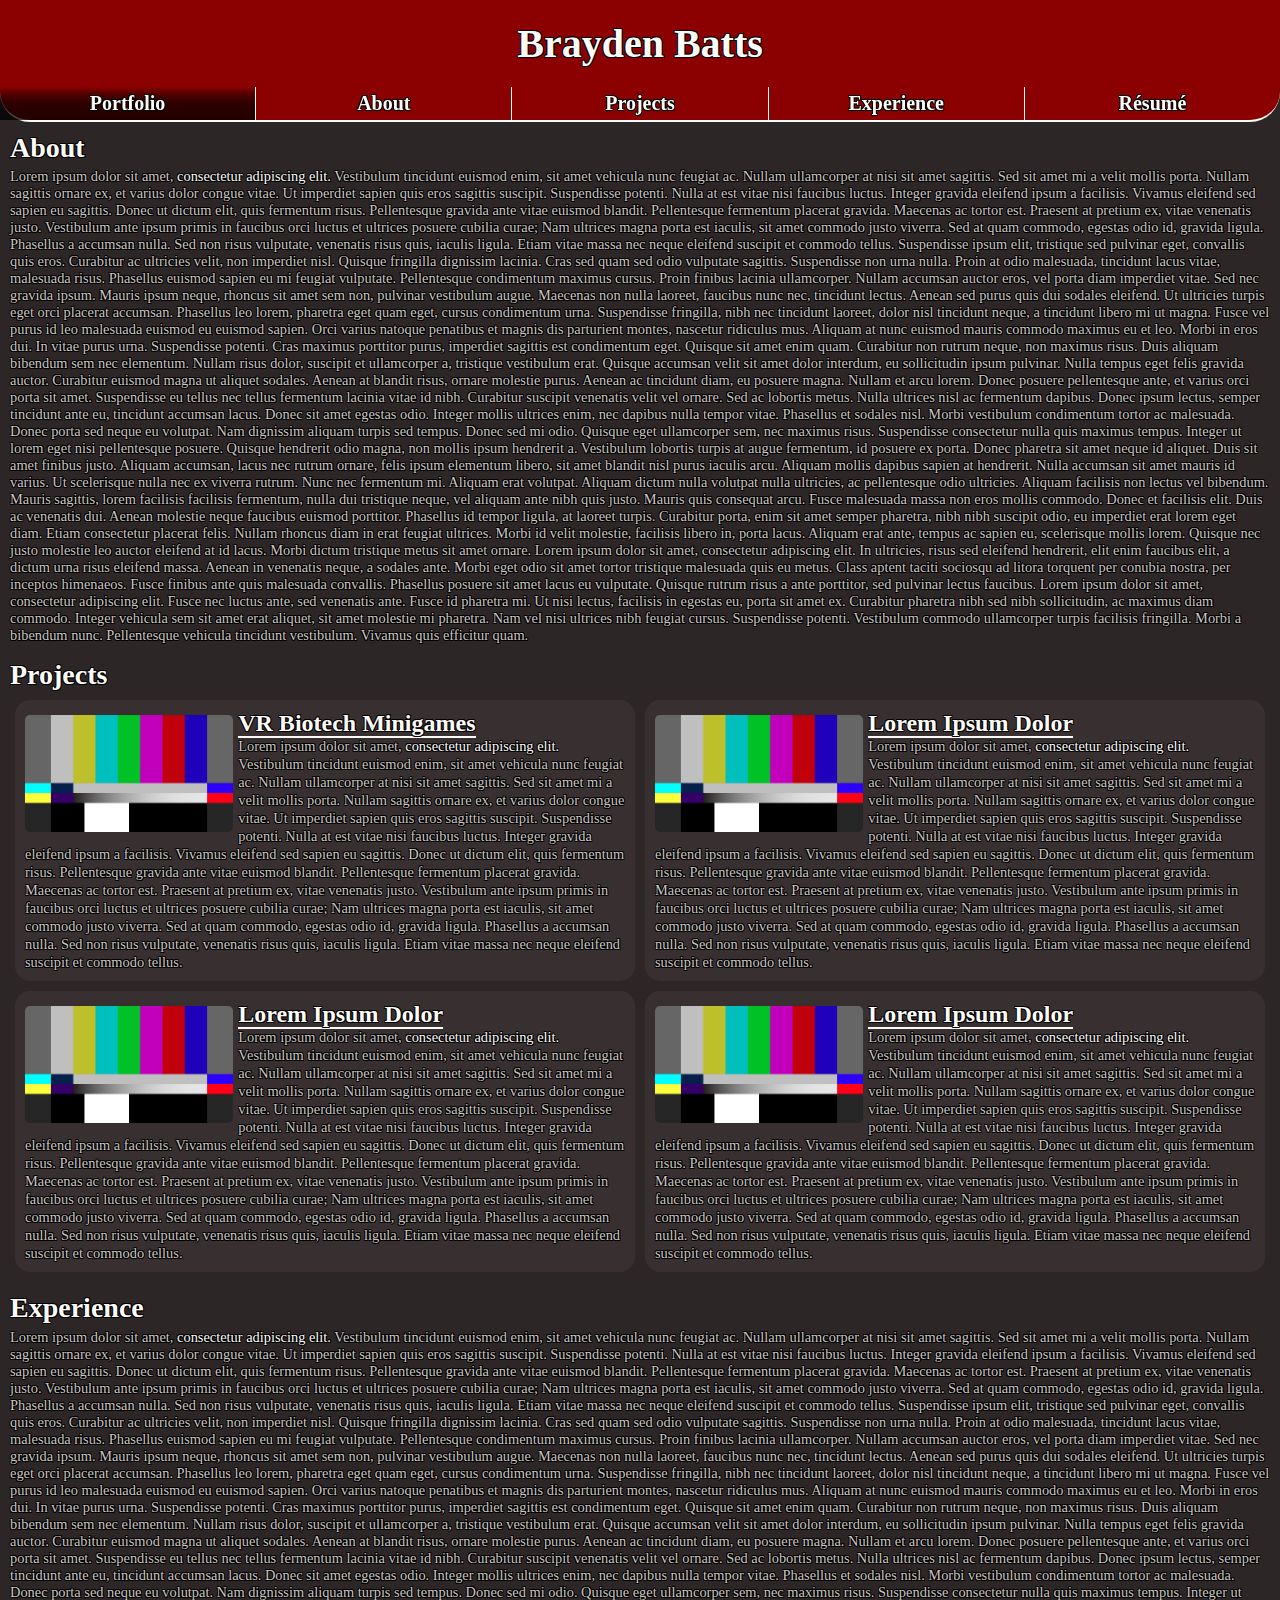
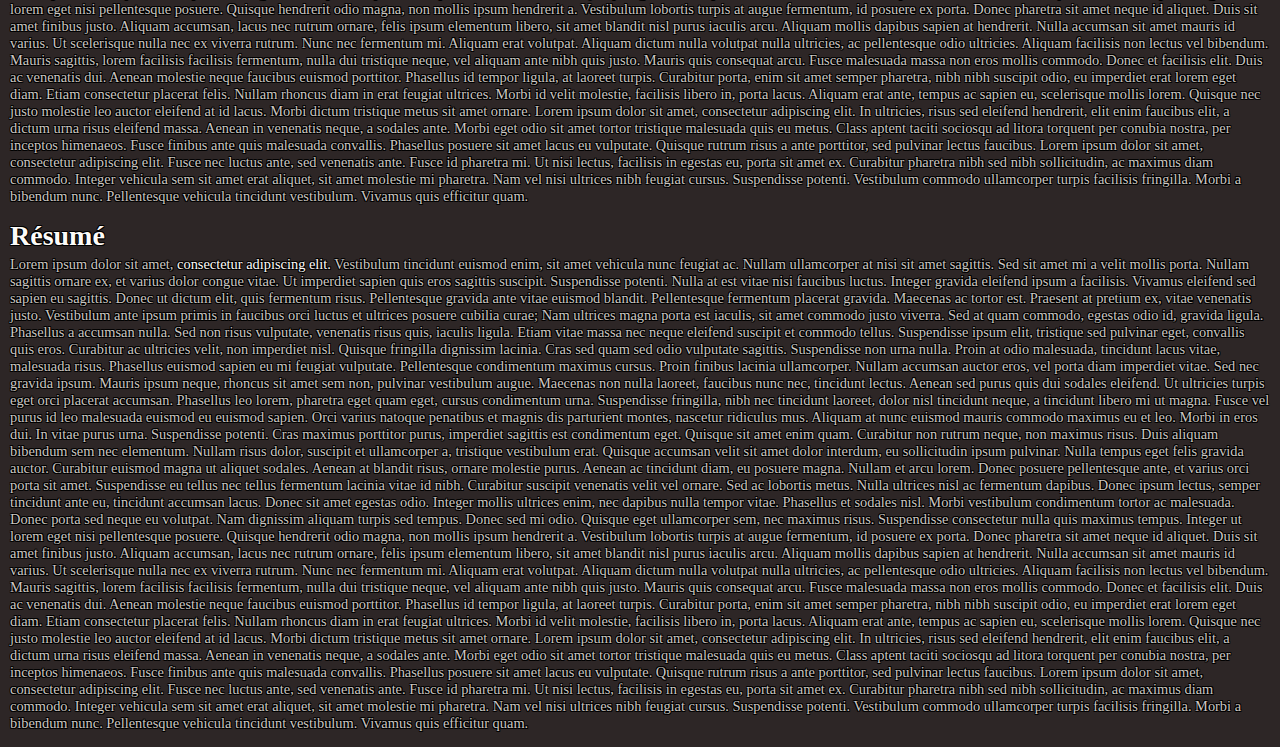
<file: index.html>
<!DOCTYPE html>
<html>
  <head>
    <meta charset="utf-8">
    <meta name="HandheldFriendly" content="true" />
    <meta name="MobileOptimized" content="320" />
    <meta name="viewport" content="initial-scale=1.0, maximum-scale=1.0, width=device-width, user-scalable=no" />

    <link rel="stylesheet" href="styles.css">
    <link rel="icon" type="image/png" href="./images/favicon.png">
    <title>Brayden Batts &ndash; Portfolio</title>
  </head>
  
  <body>
    <div class="banner">
      <div class="header">
        <div class="title-container">
          <h1 class="title">Brayden Batts</h1>
        </div>
        <div class="tab-container">
          <h5 class="tab active">
            <a class="tab-link" href="./">Portfolio</a>
          </h5>
          <h5 class="tab">
            <a class="tab-link" href="./about.html">About</a>
          </h5>
          <h5 class="tab">
            <a class="tab-link" href="./projects.html">Projects</a>
          </h5>
          <h5 class="tab">
            <a class="tab-link" href="./experience.html">Experience</a>
          </h5>
          <h5 class="tab">
            <a class="tab-link" href="./hosted/Resume.pdf" target="_blank">Résumé</a>
          </h5>
        </div>
      </div>
    </div>
    <div class="content">
      <div class="section" id="about">
        <h3 class="section-header">About</h3>
        <p>
          Lorem ipsum dolor sit amet, <span class="white">consectetur adipiscing elit.</span> Vestibulum tincidunt euismod enim, sit amet vehicula nunc feugiat ac. Nullam ullamcorper at nisi sit amet sagittis. Sed sit amet mi a velit mollis porta. Nullam sagittis ornare ex, et varius dolor congue vitae. Ut imperdiet sapien quis eros sagittis suscipit. Suspendisse potenti. Nulla at est vitae nisi faucibus luctus. Integer gravida eleifend ipsum a facilisis. Vivamus eleifend sed sapien eu sagittis. Donec ut dictum elit, quis fermentum risus. Pellentesque gravida ante vitae euismod blandit.
          Pellentesque fermentum placerat gravida. Maecenas ac tortor est. Praesent at pretium ex, vitae venenatis justo. Vestibulum ante ipsum primis in faucibus orci luctus et ultrices posuere cubilia curae; Nam ultrices magna porta est iaculis, sit amet commodo justo viverra. Sed at quam commodo, egestas odio id, gravida ligula. Phasellus a accumsan nulla. Sed non risus vulputate, venenatis risus quis, iaculis ligula. Etiam vitae massa nec neque eleifend suscipit et commodo tellus.
          Suspendisse ipsum elit, tristique sed pulvinar eget, convallis quis eros. Curabitur ac ultricies velit, non imperdiet nisl. Quisque fringilla dignissim lacinia. Cras sed quam sed odio vulputate sagittis. Suspendisse non urna nulla. Proin at odio malesuada, tincidunt lacus vitae, malesuada risus. Phasellus euismod sapien eu mi feugiat vulputate. Pellentesque condimentum maximus cursus. Proin finibus lacinia ullamcorper. Nullam accumsan auctor eros, vel porta diam imperdiet vitae. Sed nec gravida ipsum. Mauris ipsum neque, rhoncus sit amet sem non, pulvinar vestibulum augue.
          Maecenas non nulla laoreet, faucibus nunc nec, tincidunt lectus. Aenean sed purus quis dui sodales eleifend. Ut ultricies turpis eget orci placerat accumsan. Phasellus leo lorem, pharetra eget quam eget, cursus condimentum urna. Suspendisse fringilla, nibh nec tincidunt laoreet, dolor nisl tincidunt neque, a tincidunt libero mi ut magna. Fusce vel purus id leo malesuada euismod eu euismod sapien. Orci varius natoque penatibus et magnis dis parturient montes, nascetur ridiculus mus.
          Aliquam at nunc euismod mauris commodo maximus eu et leo. Morbi in eros dui. In vitae purus urna. Suspendisse potenti. Cras maximus porttitor purus, imperdiet sagittis est condimentum eget. Quisque sit amet enim quam. Curabitur non rutrum neque, non maximus risus. Duis aliquam bibendum sem nec elementum. Nullam risus dolor, suscipit et ullamcorper a, tristique vestibulum erat. Quisque accumsan velit sit amet dolor interdum, eu sollicitudin ipsum pulvinar. Nulla tempus eget felis gravida auctor. Curabitur euismod magna ut aliquet sodales. Aenean at blandit risus, ornare molestie purus. Aenean ac tincidunt diam, eu posuere magna. Nullam et arcu lorem. Donec posuere pellentesque ante, et varius orci porta sit amet.
          Suspendisse eu tellus nec tellus fermentum lacinia vitae id nibh. Curabitur suscipit venenatis velit vel ornare. Sed ac lobortis metus. Nulla ultrices nisl ac fermentum dapibus. Donec ipsum lectus, semper tincidunt ante eu, tincidunt accumsan lacus. Donec sit amet egestas odio. Integer mollis ultrices enim, nec dapibus nulla tempor vitae. Phasellus et sodales nisl. Morbi vestibulum condimentum tortor ac malesuada. Donec porta sed neque eu volutpat. Nam dignissim aliquam turpis sed tempus. Donec sed mi odio. Quisque eget ullamcorper sem, nec maximus risus. Suspendisse consectetur nulla quis maximus tempus. Integer ut lorem eget nisi pellentesque posuere. Quisque hendrerit odio magna, non mollis ipsum hendrerit a.
          Vestibulum lobortis turpis at augue fermentum, id posuere ex porta. Donec pharetra sit amet neque id aliquet. Duis sit amet finibus justo. Aliquam accumsan, lacus nec rutrum ornare, felis ipsum elementum libero, sit amet blandit nisl purus iaculis arcu. Aliquam mollis dapibus sapien at hendrerit. Nulla accumsan sit amet mauris id varius. Ut scelerisque nulla nec ex viverra rutrum. Nunc nec fermentum mi. Aliquam erat volutpat. Aliquam dictum nulla volutpat nulla ultricies, ac pellentesque odio ultricies. Aliquam facilisis non lectus vel bibendum. Mauris sagittis, lorem facilisis facilisis fermentum, nulla dui tristique neque, vel aliquam ante nibh quis justo. Mauris quis consequat arcu. Fusce malesuada massa non eros mollis commodo.
          Donec et facilisis elit. Duis ac venenatis dui. Aenean molestie neque faucibus euismod porttitor. Phasellus id tempor ligula, at laoreet turpis. Curabitur porta, enim sit amet semper pharetra, nibh nibh suscipit odio, eu imperdiet erat lorem eget diam. Etiam consectetur placerat felis. Nullam rhoncus diam in erat feugiat ultrices. Morbi id velit molestie, facilisis libero in, porta lacus. Aliquam erat ante, tempus ac sapien eu, scelerisque mollis lorem. Quisque nec justo molestie leo auctor eleifend at id lacus. Morbi dictum tristique metus sit amet ornare. Lorem ipsum dolor sit amet, consectetur adipiscing elit. In ultricies, risus sed eleifend hendrerit, elit enim faucibus elit, a dictum urna risus eleifend massa. Aenean in venenatis neque, a sodales ante. Morbi eget odio sit amet tortor tristique malesuada quis eu metus.
          Class aptent taciti sociosqu ad litora torquent per conubia nostra, per inceptos himenaeos. Fusce finibus ante quis malesuada convallis. Phasellus posuere sit amet lacus eu vulputate. Quisque rutrum risus a ante porttitor, sed pulvinar lectus faucibus. Lorem ipsum dolor sit amet, consectetur adipiscing elit. Fusce nec luctus ante, sed venenatis ante. Fusce id pharetra mi. Ut nisi lectus, facilisis in egestas eu, porta sit amet ex.
          Curabitur pharetra nibh sed nibh sollicitudin, ac maximus diam commodo. Integer vehicula sem sit amet erat aliquet, sit amet molestie mi pharetra. Nam vel nisi ultrices nibh feugiat cursus. Suspendisse potenti. Vestibulum commodo ullamcorper turpis facilisis fringilla. Morbi a bibendum nunc. Pellentesque vehicula tincidunt vestibulum. Vivamus quis efficitur quam.
        </p>
      </div>
      <div class="section" id="projects">
        <h3 class="section-header">Projects</h3>
        <div class="group">
          <div class="fill-pair">
            <div class="card clearfix">
              <img class="thumbnail" src="./images/sample.png">
              <h4 class="section-header inline">VR Biotech Minigames</h4><br>
              <p class="inline">
                Lorem ipsum dolor sit amet, <span class="white">consectetur adipiscing elit.</span> Vestibulum tincidunt euismod enim, sit amet vehicula nunc feugiat ac. Nullam ullamcorper at nisi sit amet sagittis. Sed sit amet mi a velit mollis porta. Nullam sagittis ornare ex, et varius dolor congue vitae. Ut imperdiet sapien quis eros sagittis suscipit. Suspendisse potenti. Nulla at est vitae nisi faucibus luctus. Integer gravida eleifend ipsum a facilisis. Vivamus eleifend sed sapien eu sagittis. Donec ut dictum elit, quis fermentum risus. Pellentesque gravida ante vitae euismod blandit.
                Pellentesque fermentum placerat gravida. Maecenas ac tortor est. Praesent at pretium ex, vitae venenatis justo. Vestibulum ante ipsum primis in faucibus orci luctus et ultrices posuere cubilia curae; Nam ultrices magna porta est iaculis, sit amet commodo justo viverra. Sed at quam commodo, egestas odio id, gravida ligula. Phasellus a accumsan nulla. Sed non risus vulputate, venenatis risus quis, iaculis ligula. Etiam vitae massa nec neque eleifend suscipit et commodo tellus.
              </p>
            </div>
          </div>
          <div class="fill-pair">
            <div class="card clearfix">
              <img class="thumbnail" src="./images/sample.png">
              <h4 class="section-header inline">Lorem Ipsum Dolor</h4><br>
              <p class="inline">
                Lorem ipsum dolor sit amet, <span class="white">consectetur adipiscing elit.</span> Vestibulum tincidunt euismod enim, sit amet vehicula nunc feugiat ac. Nullam ullamcorper at nisi sit amet sagittis. Sed sit amet mi a velit mollis porta. Nullam sagittis ornare ex, et varius dolor congue vitae. Ut imperdiet sapien quis eros sagittis suscipit. Suspendisse potenti. Nulla at est vitae nisi faucibus luctus. Integer gravida eleifend ipsum a facilisis. Vivamus eleifend sed sapien eu sagittis. Donec ut dictum elit, quis fermentum risus. Pellentesque gravida ante vitae euismod blandit.
                Pellentesque fermentum placerat gravida. Maecenas ac tortor est. Praesent at pretium ex, vitae venenatis justo. Vestibulum ante ipsum primis in faucibus orci luctus et ultrices posuere cubilia curae; Nam ultrices magna porta est iaculis, sit amet commodo justo viverra. Sed at quam commodo, egestas odio id, gravida ligula. Phasellus a accumsan nulla. Sed non risus vulputate, venenatis risus quis, iaculis ligula. Etiam vitae massa nec neque eleifend suscipit et commodo tellus.
              </p>
            </div>
          </div>
        </div>
        <div class="group">
          <div class="fill-pair">
            <div class="card clearfix">
              <img class="thumbnail" src="./images/sample.png">
              <h4 class="section-header inline">Lorem Ipsum Dolor</h4><br>
              <p class="inline">
                Lorem ipsum dolor sit amet, <span class="white">consectetur adipiscing elit.</span> Vestibulum tincidunt euismod enim, sit amet vehicula nunc feugiat ac. Nullam ullamcorper at nisi sit amet sagittis. Sed sit amet mi a velit mollis porta. Nullam sagittis ornare ex, et varius dolor congue vitae. Ut imperdiet sapien quis eros sagittis suscipit. Suspendisse potenti. Nulla at est vitae nisi faucibus luctus. Integer gravida eleifend ipsum a facilisis. Vivamus eleifend sed sapien eu sagittis. Donec ut dictum elit, quis fermentum risus. Pellentesque gravida ante vitae euismod blandit.
                Pellentesque fermentum placerat gravida. Maecenas ac tortor est. Praesent at pretium ex, vitae venenatis justo. Vestibulum ante ipsum primis in faucibus orci luctus et ultrices posuere cubilia curae; Nam ultrices magna porta est iaculis, sit amet commodo justo viverra. Sed at quam commodo, egestas odio id, gravida ligula. Phasellus a accumsan nulla. Sed non risus vulputate, venenatis risus quis, iaculis ligula. Etiam vitae massa nec neque eleifend suscipit et commodo tellus.
              </p>
            </div>
          </div>
          <div class="fill-pair">
            <div class="card clearfix">
              <img class="thumbnail" src="./images/sample.png">
              <h4 class="section-header inline">Lorem Ipsum Dolor</h4><br>
              <p class="inline">
                Lorem ipsum dolor sit amet, <span class="white">consectetur adipiscing elit.</span> Vestibulum tincidunt euismod enim, sit amet vehicula nunc feugiat ac. Nullam ullamcorper at nisi sit amet sagittis. Sed sit amet mi a velit mollis porta. Nullam sagittis ornare ex, et varius dolor congue vitae. Ut imperdiet sapien quis eros sagittis suscipit. Suspendisse potenti. Nulla at est vitae nisi faucibus luctus. Integer gravida eleifend ipsum a facilisis. Vivamus eleifend sed sapien eu sagittis. Donec ut dictum elit, quis fermentum risus. Pellentesque gravida ante vitae euismod blandit.
                Pellentesque fermentum placerat gravida. Maecenas ac tortor est. Praesent at pretium ex, vitae venenatis justo. Vestibulum ante ipsum primis in faucibus orci luctus et ultrices posuere cubilia curae; Nam ultrices magna porta est iaculis, sit amet commodo justo viverra. Sed at quam commodo, egestas odio id, gravida ligula. Phasellus a accumsan nulla. Sed non risus vulputate, venenatis risus quis, iaculis ligula. Etiam vitae massa nec neque eleifend suscipit et commodo tellus.
              </p>
            </div>
          </div>
        </div>
      </div>
      <div class="section" id="experience">
        <h3 class="section-header">Experience</h3>
        <p>
          Lorem ipsum dolor sit amet, <span class="white">consectetur adipiscing elit.</span> Vestibulum tincidunt euismod enim, sit amet vehicula nunc feugiat ac. Nullam ullamcorper at nisi sit amet sagittis. Sed sit amet mi a velit mollis porta. Nullam sagittis ornare ex, et varius dolor congue vitae. Ut imperdiet sapien quis eros sagittis suscipit. Suspendisse potenti. Nulla at est vitae nisi faucibus luctus. Integer gravida eleifend ipsum a facilisis. Vivamus eleifend sed sapien eu sagittis. Donec ut dictum elit, quis fermentum risus. Pellentesque gravida ante vitae euismod blandit.
          Pellentesque fermentum placerat gravida. Maecenas ac tortor est. Praesent at pretium ex, vitae venenatis justo. Vestibulum ante ipsum primis in faucibus orci luctus et ultrices posuere cubilia curae; Nam ultrices magna porta est iaculis, sit amet commodo justo viverra. Sed at quam commodo, egestas odio id, gravida ligula. Phasellus a accumsan nulla. Sed non risus vulputate, venenatis risus quis, iaculis ligula. Etiam vitae massa nec neque eleifend suscipit et commodo tellus.
          Suspendisse ipsum elit, tristique sed pulvinar eget, convallis quis eros. Curabitur ac ultricies velit, non imperdiet nisl. Quisque fringilla dignissim lacinia. Cras sed quam sed odio vulputate sagittis. Suspendisse non urna nulla. Proin at odio malesuada, tincidunt lacus vitae, malesuada risus. Phasellus euismod sapien eu mi feugiat vulputate. Pellentesque condimentum maximus cursus. Proin finibus lacinia ullamcorper. Nullam accumsan auctor eros, vel porta diam imperdiet vitae. Sed nec gravida ipsum. Mauris ipsum neque, rhoncus sit amet sem non, pulvinar vestibulum augue.
          Maecenas non nulla laoreet, faucibus nunc nec, tincidunt lectus. Aenean sed purus quis dui sodales eleifend. Ut ultricies turpis eget orci placerat accumsan. Phasellus leo lorem, pharetra eget quam eget, cursus condimentum urna. Suspendisse fringilla, nibh nec tincidunt laoreet, dolor nisl tincidunt neque, a tincidunt libero mi ut magna. Fusce vel purus id leo malesuada euismod eu euismod sapien. Orci varius natoque penatibus et magnis dis parturient montes, nascetur ridiculus mus.
          Aliquam at nunc euismod mauris commodo maximus eu et leo. Morbi in eros dui. In vitae purus urna. Suspendisse potenti. Cras maximus porttitor purus, imperdiet sagittis est condimentum eget. Quisque sit amet enim quam. Curabitur non rutrum neque, non maximus risus. Duis aliquam bibendum sem nec elementum. Nullam risus dolor, suscipit et ullamcorper a, tristique vestibulum erat. Quisque accumsan velit sit amet dolor interdum, eu sollicitudin ipsum pulvinar. Nulla tempus eget felis gravida auctor. Curabitur euismod magna ut aliquet sodales. Aenean at blandit risus, ornare molestie purus. Aenean ac tincidunt diam, eu posuere magna. Nullam et arcu lorem. Donec posuere pellentesque ante, et varius orci porta sit amet.
          Suspendisse eu tellus nec tellus fermentum lacinia vitae id nibh. Curabitur suscipit venenatis velit vel ornare. Sed ac lobortis metus. Nulla ultrices nisl ac fermentum dapibus. Donec ipsum lectus, semper tincidunt ante eu, tincidunt accumsan lacus. Donec sit amet egestas odio. Integer mollis ultrices enim, nec dapibus nulla tempor vitae. Phasellus et sodales nisl. Morbi vestibulum condimentum tortor ac malesuada. Donec porta sed neque eu volutpat. Nam dignissim aliquam turpis sed tempus. Donec sed mi odio. Quisque eget ullamcorper sem, nec maximus risus. Suspendisse consectetur nulla quis maximus tempus. Integer ut lorem eget nisi pellentesque posuere. Quisque hendrerit odio magna, non mollis ipsum hendrerit a.
          Vestibulum lobortis turpis at augue fermentum, id posuere ex porta. Donec pharetra sit amet neque id aliquet. Duis sit amet finibus justo. Aliquam accumsan, lacus nec rutrum ornare, felis ipsum elementum libero, sit amet blandit nisl purus iaculis arcu. Aliquam mollis dapibus sapien at hendrerit. Nulla accumsan sit amet mauris id varius. Ut scelerisque nulla nec ex viverra rutrum. Nunc nec fermentum mi. Aliquam erat volutpat. Aliquam dictum nulla volutpat nulla ultricies, ac pellentesque odio ultricies. Aliquam facilisis non lectus vel bibendum. Mauris sagittis, lorem facilisis facilisis fermentum, nulla dui tristique neque, vel aliquam ante nibh quis justo. Mauris quis consequat arcu. Fusce malesuada massa non eros mollis commodo.
          Donec et facilisis elit. Duis ac venenatis dui. Aenean molestie neque faucibus euismod porttitor. Phasellus id tempor ligula, at laoreet turpis. Curabitur porta, enim sit amet semper pharetra, nibh nibh suscipit odio, eu imperdiet erat lorem eget diam. Etiam consectetur placerat felis. Nullam rhoncus diam in erat feugiat ultrices. Morbi id velit molestie, facilisis libero in, porta lacus. Aliquam erat ante, tempus ac sapien eu, scelerisque mollis lorem. Quisque nec justo molestie leo auctor eleifend at id lacus. Morbi dictum tristique metus sit amet ornare. Lorem ipsum dolor sit amet, consectetur adipiscing elit. In ultricies, risus sed eleifend hendrerit, elit enim faucibus elit, a dictum urna risus eleifend massa. Aenean in venenatis neque, a sodales ante. Morbi eget odio sit amet tortor tristique malesuada quis eu metus.
          Class aptent taciti sociosqu ad litora torquent per conubia nostra, per inceptos himenaeos. Fusce finibus ante quis malesuada convallis. Phasellus posuere sit amet lacus eu vulputate. Quisque rutrum risus a ante porttitor, sed pulvinar lectus faucibus. Lorem ipsum dolor sit amet, consectetur adipiscing elit. Fusce nec luctus ante, sed venenatis ante. Fusce id pharetra mi. Ut nisi lectus, facilisis in egestas eu, porta sit amet ex.
          Curabitur pharetra nibh sed nibh sollicitudin, ac maximus diam commodo. Integer vehicula sem sit amet erat aliquet, sit amet molestie mi pharetra. Nam vel nisi ultrices nibh feugiat cursus. Suspendisse potenti. Vestibulum commodo ullamcorper turpis facilisis fringilla. Morbi a bibendum nunc. Pellentesque vehicula tincidunt vestibulum. Vivamus quis efficitur quam.
        </p>
      </div>
      <div class="section" id="resume">
        <h3 class="section-header">Résumé</h3>
        <p>
          Lorem ipsum dolor sit amet, <span class="white">consectetur adipiscing elit.</span> Vestibulum tincidunt euismod enim, sit amet vehicula nunc feugiat ac. Nullam ullamcorper at nisi sit amet sagittis. Sed sit amet mi a velit mollis porta. Nullam sagittis ornare ex, et varius dolor congue vitae. Ut imperdiet sapien quis eros sagittis suscipit. Suspendisse potenti. Nulla at est vitae nisi faucibus luctus. Integer gravida eleifend ipsum a facilisis. Vivamus eleifend sed sapien eu sagittis. Donec ut dictum elit, quis fermentum risus. Pellentesque gravida ante vitae euismod blandit.
          Pellentesque fermentum placerat gravida. Maecenas ac tortor est. Praesent at pretium ex, vitae venenatis justo. Vestibulum ante ipsum primis in faucibus orci luctus et ultrices posuere cubilia curae; Nam ultrices magna porta est iaculis, sit amet commodo justo viverra. Sed at quam commodo, egestas odio id, gravida ligula. Phasellus a accumsan nulla. Sed non risus vulputate, venenatis risus quis, iaculis ligula. Etiam vitae massa nec neque eleifend suscipit et commodo tellus.
          Suspendisse ipsum elit, tristique sed pulvinar eget, convallis quis eros. Curabitur ac ultricies velit, non imperdiet nisl. Quisque fringilla dignissim lacinia. Cras sed quam sed odio vulputate sagittis. Suspendisse non urna nulla. Proin at odio malesuada, tincidunt lacus vitae, malesuada risus. Phasellus euismod sapien eu mi feugiat vulputate. Pellentesque condimentum maximus cursus. Proin finibus lacinia ullamcorper. Nullam accumsan auctor eros, vel porta diam imperdiet vitae. Sed nec gravida ipsum. Mauris ipsum neque, rhoncus sit amet sem non, pulvinar vestibulum augue.
          Maecenas non nulla laoreet, faucibus nunc nec, tincidunt lectus. Aenean sed purus quis dui sodales eleifend. Ut ultricies turpis eget orci placerat accumsan. Phasellus leo lorem, pharetra eget quam eget, cursus condimentum urna. Suspendisse fringilla, nibh nec tincidunt laoreet, dolor nisl tincidunt neque, a tincidunt libero mi ut magna. Fusce vel purus id leo malesuada euismod eu euismod sapien. Orci varius natoque penatibus et magnis dis parturient montes, nascetur ridiculus mus.
          Aliquam at nunc euismod mauris commodo maximus eu et leo. Morbi in eros dui. In vitae purus urna. Suspendisse potenti. Cras maximus porttitor purus, imperdiet sagittis est condimentum eget. Quisque sit amet enim quam. Curabitur non rutrum neque, non maximus risus. Duis aliquam bibendum sem nec elementum. Nullam risus dolor, suscipit et ullamcorper a, tristique vestibulum erat. Quisque accumsan velit sit amet dolor interdum, eu sollicitudin ipsum pulvinar. Nulla tempus eget felis gravida auctor. Curabitur euismod magna ut aliquet sodales. Aenean at blandit risus, ornare molestie purus. Aenean ac tincidunt diam, eu posuere magna. Nullam et arcu lorem. Donec posuere pellentesque ante, et varius orci porta sit amet.
          Suspendisse eu tellus nec tellus fermentum lacinia vitae id nibh. Curabitur suscipit venenatis velit vel ornare. Sed ac lobortis metus. Nulla ultrices nisl ac fermentum dapibus. Donec ipsum lectus, semper tincidunt ante eu, tincidunt accumsan lacus. Donec sit amet egestas odio. Integer mollis ultrices enim, nec dapibus nulla tempor vitae. Phasellus et sodales nisl. Morbi vestibulum condimentum tortor ac malesuada. Donec porta sed neque eu volutpat. Nam dignissim aliquam turpis sed tempus. Donec sed mi odio. Quisque eget ullamcorper sem, nec maximus risus. Suspendisse consectetur nulla quis maximus tempus. Integer ut lorem eget nisi pellentesque posuere. Quisque hendrerit odio magna, non mollis ipsum hendrerit a.
          Vestibulum lobortis turpis at augue fermentum, id posuere ex porta. Donec pharetra sit amet neque id aliquet. Duis sit amet finibus justo. Aliquam accumsan, lacus nec rutrum ornare, felis ipsum elementum libero, sit amet blandit nisl purus iaculis arcu. Aliquam mollis dapibus sapien at hendrerit. Nulla accumsan sit amet mauris id varius. Ut scelerisque nulla nec ex viverra rutrum. Nunc nec fermentum mi. Aliquam erat volutpat. Aliquam dictum nulla volutpat nulla ultricies, ac pellentesque odio ultricies. Aliquam facilisis non lectus vel bibendum. Mauris sagittis, lorem facilisis facilisis fermentum, nulla dui tristique neque, vel aliquam ante nibh quis justo. Mauris quis consequat arcu. Fusce malesuada massa non eros mollis commodo.
          Donec et facilisis elit. Duis ac venenatis dui. Aenean molestie neque faucibus euismod porttitor. Phasellus id tempor ligula, at laoreet turpis. Curabitur porta, enim sit amet semper pharetra, nibh nibh suscipit odio, eu imperdiet erat lorem eget diam. Etiam consectetur placerat felis. Nullam rhoncus diam in erat feugiat ultrices. Morbi id velit molestie, facilisis libero in, porta lacus. Aliquam erat ante, tempus ac sapien eu, scelerisque mollis lorem. Quisque nec justo molestie leo auctor eleifend at id lacus. Morbi dictum tristique metus sit amet ornare. Lorem ipsum dolor sit amet, consectetur adipiscing elit. In ultricies, risus sed eleifend hendrerit, elit enim faucibus elit, a dictum urna risus eleifend massa. Aenean in venenatis neque, a sodales ante. Morbi eget odio sit amet tortor tristique malesuada quis eu metus.
          Class aptent taciti sociosqu ad litora torquent per conubia nostra, per inceptos himenaeos. Fusce finibus ante quis malesuada convallis. Phasellus posuere sit amet lacus eu vulputate. Quisque rutrum risus a ante porttitor, sed pulvinar lectus faucibus. Lorem ipsum dolor sit amet, consectetur adipiscing elit. Fusce nec luctus ante, sed venenatis ante. Fusce id pharetra mi. Ut nisi lectus, facilisis in egestas eu, porta sit amet ex.
          Curabitur pharetra nibh sed nibh sollicitudin, ac maximus diam commodo. Integer vehicula sem sit amet erat aliquet, sit amet molestie mi pharetra. Nam vel nisi ultrices nibh feugiat cursus. Suspendisse potenti. Vestibulum commodo ullamcorper turpis facilisis fringilla. Morbi a bibendum nunc. Pellentesque vehicula tincidunt vestibulum. Vivamus quis efficitur quam.
        </p>
      </div>
    </div>
  </body>
</html>
</file>
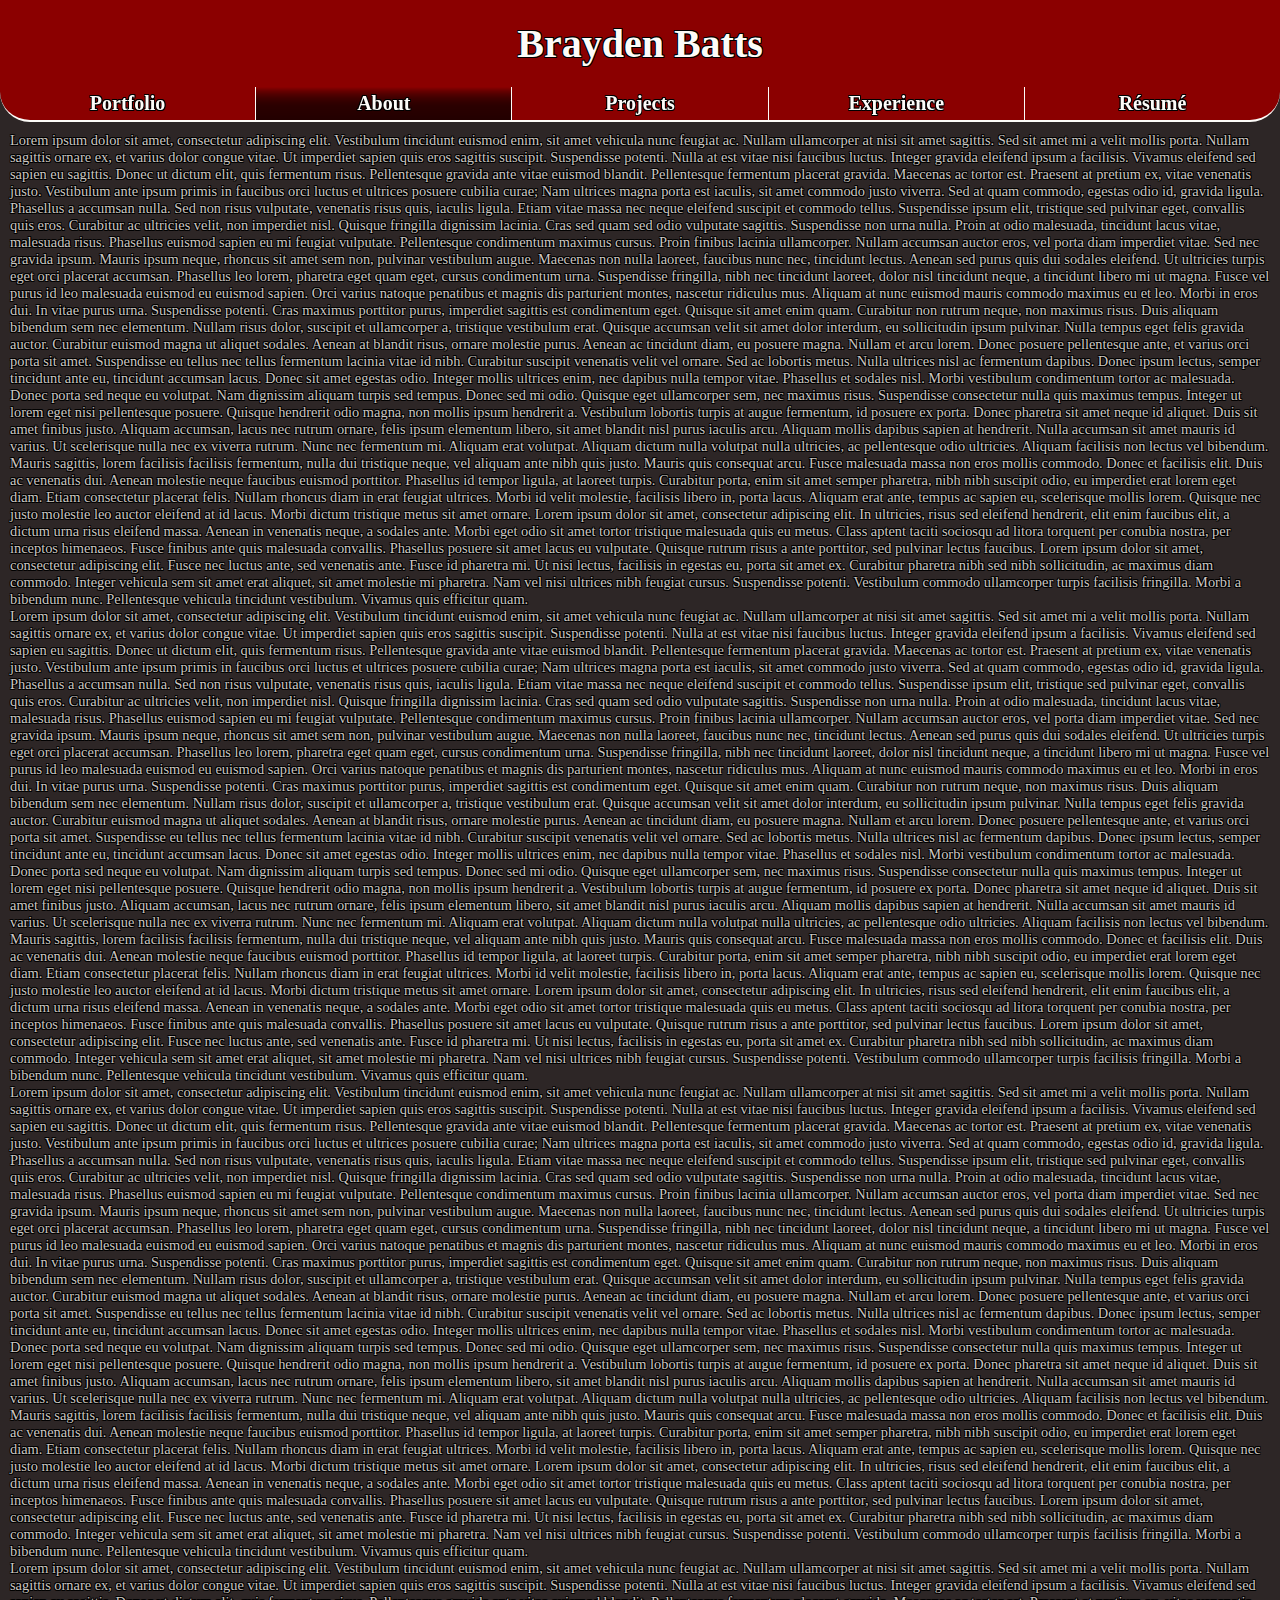
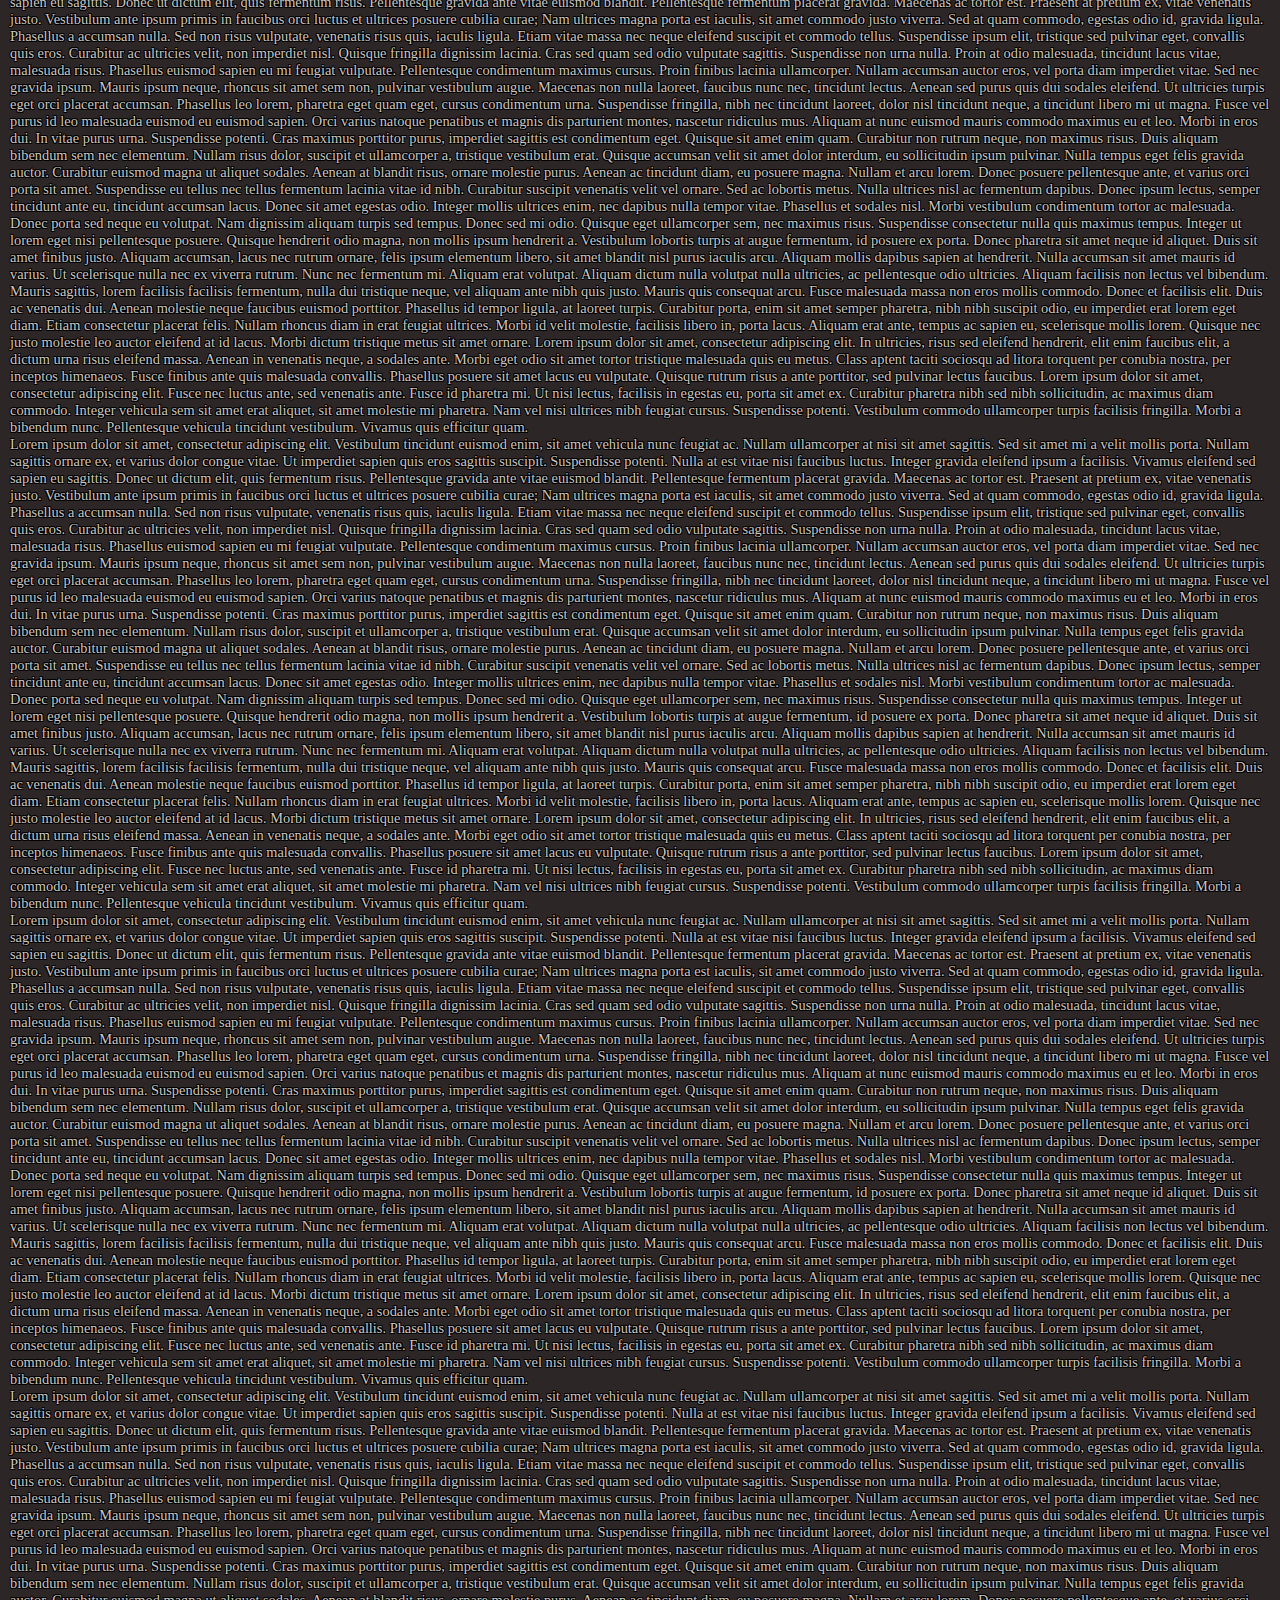
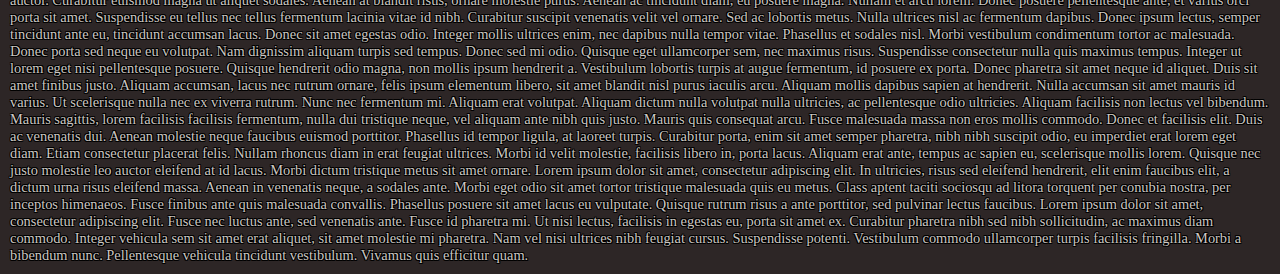
<file: about.html>
<!DOCTYPE html>
<html>
  <head>
    <meta charset="utf-8">
    <meta name="HandheldFriendly" content="true" />
    <meta name="MobileOptimized" content="320" />
    <meta name="viewport" content="initial-scale=1.0, maximum-scale=1.0, width=device-width, user-scalable=no" />

    <link rel="stylesheet" href="styles.css">
    <link rel="icon" type="image/png" href="./images/favicon.png">
    <title>Brayden Batts &ndash; About</title>
  </head>
  
  <body>
    <div class="banner">
      <div class="header">
        <div class="title-container">
          <h1 class="title">Brayden Batts</h1>
        </div>
        <div class="tab-super">
          <div class="tab-container">
            <h5 class="tab">
              <a class="tab-link" href="./">Portfolio</a>
            </h5>
            <h5 class="tab active">
              <a class="tab-link" href="./about.html">About</a>
            </h5>
            <h5 class="tab">
              <a class="tab-link" href="./projects.html">Projects</a>
            </h5>
          </div>
          <div class="tab-container">
            <h5 class="tab">
              <a class="tab-link" href="./experience.html">Experience</a>
            </h5>
            <h5 class="tab">
              <a class="tab-link" href="./hosted/Resume.pdf" target="_blank">Résumé</a>
            </h5>
          </div>
        </div>
      </div>
    </div>
    <div class="content">
      <p>
        Lorem ipsum dolor sit amet, consectetur adipiscing elit. Vestibulum tincidunt euismod enim, sit amet vehicula nunc feugiat ac. Nullam ullamcorper at nisi sit amet sagittis. Sed sit amet mi a velit mollis porta. Nullam sagittis ornare ex, et varius dolor congue vitae. Ut imperdiet sapien quis eros sagittis suscipit. Suspendisse potenti. Nulla at est vitae nisi faucibus luctus. Integer gravida eleifend ipsum a facilisis. Vivamus eleifend sed sapien eu sagittis. Donec ut dictum elit, quis fermentum risus. Pellentesque gravida ante vitae euismod blandit.
        Pellentesque fermentum placerat gravida. Maecenas ac tortor est. Praesent at pretium ex, vitae venenatis justo. Vestibulum ante ipsum primis in faucibus orci luctus et ultrices posuere cubilia curae; Nam ultrices magna porta est iaculis, sit amet commodo justo viverra. Sed at quam commodo, egestas odio id, gravida ligula. Phasellus a accumsan nulla. Sed non risus vulputate, venenatis risus quis, iaculis ligula. Etiam vitae massa nec neque eleifend suscipit et commodo tellus.
        Suspendisse ipsum elit, tristique sed pulvinar eget, convallis quis eros. Curabitur ac ultricies velit, non imperdiet nisl. Quisque fringilla dignissim lacinia. Cras sed quam sed odio vulputate sagittis. Suspendisse non urna nulla. Proin at odio malesuada, tincidunt lacus vitae, malesuada risus. Phasellus euismod sapien eu mi feugiat vulputate. Pellentesque condimentum maximus cursus. Proin finibus lacinia ullamcorper. Nullam accumsan auctor eros, vel porta diam imperdiet vitae. Sed nec gravida ipsum. Mauris ipsum neque, rhoncus sit amet sem non, pulvinar vestibulum augue.
        Maecenas non nulla laoreet, faucibus nunc nec, tincidunt lectus. Aenean sed purus quis dui sodales eleifend. Ut ultricies turpis eget orci placerat accumsan. Phasellus leo lorem, pharetra eget quam eget, cursus condimentum urna. Suspendisse fringilla, nibh nec tincidunt laoreet, dolor nisl tincidunt neque, a tincidunt libero mi ut magna. Fusce vel purus id leo malesuada euismod eu euismod sapien. Orci varius natoque penatibus et magnis dis parturient montes, nascetur ridiculus mus.
        Aliquam at nunc euismod mauris commodo maximus eu et leo. Morbi in eros dui. In vitae purus urna. Suspendisse potenti. Cras maximus porttitor purus, imperdiet sagittis est condimentum eget. Quisque sit amet enim quam. Curabitur non rutrum neque, non maximus risus. Duis aliquam bibendum sem nec elementum. Nullam risus dolor, suscipit et ullamcorper a, tristique vestibulum erat. Quisque accumsan velit sit amet dolor interdum, eu sollicitudin ipsum pulvinar. Nulla tempus eget felis gravida auctor. Curabitur euismod magna ut aliquet sodales. Aenean at blandit risus, ornare molestie purus. Aenean ac tincidunt diam, eu posuere magna. Nullam et arcu lorem. Donec posuere pellentesque ante, et varius orci porta sit amet.
        Suspendisse eu tellus nec tellus fermentum lacinia vitae id nibh. Curabitur suscipit venenatis velit vel ornare. Sed ac lobortis metus. Nulla ultrices nisl ac fermentum dapibus. Donec ipsum lectus, semper tincidunt ante eu, tincidunt accumsan lacus. Donec sit amet egestas odio. Integer mollis ultrices enim, nec dapibus nulla tempor vitae. Phasellus et sodales nisl. Morbi vestibulum condimentum tortor ac malesuada. Donec porta sed neque eu volutpat. Nam dignissim aliquam turpis sed tempus. Donec sed mi odio. Quisque eget ullamcorper sem, nec maximus risus. Suspendisse consectetur nulla quis maximus tempus. Integer ut lorem eget nisi pellentesque posuere. Quisque hendrerit odio magna, non mollis ipsum hendrerit a.
        Vestibulum lobortis turpis at augue fermentum, id posuere ex porta. Donec pharetra sit amet neque id aliquet. Duis sit amet finibus justo. Aliquam accumsan, lacus nec rutrum ornare, felis ipsum elementum libero, sit amet blandit nisl purus iaculis arcu. Aliquam mollis dapibus sapien at hendrerit. Nulla accumsan sit amet mauris id varius. Ut scelerisque nulla nec ex viverra rutrum. Nunc nec fermentum mi. Aliquam erat volutpat. Aliquam dictum nulla volutpat nulla ultricies, ac pellentesque odio ultricies. Aliquam facilisis non lectus vel bibendum. Mauris sagittis, lorem facilisis facilisis fermentum, nulla dui tristique neque, vel aliquam ante nibh quis justo. Mauris quis consequat arcu. Fusce malesuada massa non eros mollis commodo.
        Donec et facilisis elit. Duis ac venenatis dui. Aenean molestie neque faucibus euismod porttitor. Phasellus id tempor ligula, at laoreet turpis. Curabitur porta, enim sit amet semper pharetra, nibh nibh suscipit odio, eu imperdiet erat lorem eget diam. Etiam consectetur placerat felis. Nullam rhoncus diam in erat feugiat ultrices. Morbi id velit molestie, facilisis libero in, porta lacus. Aliquam erat ante, tempus ac sapien eu, scelerisque mollis lorem. Quisque nec justo molestie leo auctor eleifend at id lacus. Morbi dictum tristique metus sit amet ornare. Lorem ipsum dolor sit amet, consectetur adipiscing elit. In ultricies, risus sed eleifend hendrerit, elit enim faucibus elit, a dictum urna risus eleifend massa. Aenean in venenatis neque, a sodales ante. Morbi eget odio sit amet tortor tristique malesuada quis eu metus.
        Class aptent taciti sociosqu ad litora torquent per conubia nostra, per inceptos himenaeos. Fusce finibus ante quis malesuada convallis. Phasellus posuere sit amet lacus eu vulputate. Quisque rutrum risus a ante porttitor, sed pulvinar lectus faucibus. Lorem ipsum dolor sit amet, consectetur adipiscing elit. Fusce nec luctus ante, sed venenatis ante. Fusce id pharetra mi. Ut nisi lectus, facilisis in egestas eu, porta sit amet ex.
        Curabitur pharetra nibh sed nibh sollicitudin, ac maximus diam commodo. Integer vehicula sem sit amet erat aliquet, sit amet molestie mi pharetra. Nam vel nisi ultrices nibh feugiat cursus. Suspendisse potenti. Vestibulum commodo ullamcorper turpis facilisis fringilla. Morbi a bibendum nunc. Pellentesque vehicula tincidunt vestibulum. Vivamus quis efficitur quam.
      </p>
      <p>
        Lorem ipsum dolor sit amet, consectetur adipiscing elit. Vestibulum tincidunt euismod enim, sit amet vehicula nunc feugiat ac. Nullam ullamcorper at nisi sit amet sagittis. Sed sit amet mi a velit mollis porta. Nullam sagittis ornare ex, et varius dolor congue vitae. Ut imperdiet sapien quis eros sagittis suscipit. Suspendisse potenti. Nulla at est vitae nisi faucibus luctus. Integer gravida eleifend ipsum a facilisis. Vivamus eleifend sed sapien eu sagittis. Donec ut dictum elit, quis fermentum risus. Pellentesque gravida ante vitae euismod blandit.
        Pellentesque fermentum placerat gravida. Maecenas ac tortor est. Praesent at pretium ex, vitae venenatis justo. Vestibulum ante ipsum primis in faucibus orci luctus et ultrices posuere cubilia curae; Nam ultrices magna porta est iaculis, sit amet commodo justo viverra. Sed at quam commodo, egestas odio id, gravida ligula. Phasellus a accumsan nulla. Sed non risus vulputate, venenatis risus quis, iaculis ligula. Etiam vitae massa nec neque eleifend suscipit et commodo tellus.
        Suspendisse ipsum elit, tristique sed pulvinar eget, convallis quis eros. Curabitur ac ultricies velit, non imperdiet nisl. Quisque fringilla dignissim lacinia. Cras sed quam sed odio vulputate sagittis. Suspendisse non urna nulla. Proin at odio malesuada, tincidunt lacus vitae, malesuada risus. Phasellus euismod sapien eu mi feugiat vulputate. Pellentesque condimentum maximus cursus. Proin finibus lacinia ullamcorper. Nullam accumsan auctor eros, vel porta diam imperdiet vitae. Sed nec gravida ipsum. Mauris ipsum neque, rhoncus sit amet sem non, pulvinar vestibulum augue.
        Maecenas non nulla laoreet, faucibus nunc nec, tincidunt lectus. Aenean sed purus quis dui sodales eleifend. Ut ultricies turpis eget orci placerat accumsan. Phasellus leo lorem, pharetra eget quam eget, cursus condimentum urna. Suspendisse fringilla, nibh nec tincidunt laoreet, dolor nisl tincidunt neque, a tincidunt libero mi ut magna. Fusce vel purus id leo malesuada euismod eu euismod sapien. Orci varius natoque penatibus et magnis dis parturient montes, nascetur ridiculus mus.
        Aliquam at nunc euismod mauris commodo maximus eu et leo. Morbi in eros dui. In vitae purus urna. Suspendisse potenti. Cras maximus porttitor purus, imperdiet sagittis est condimentum eget. Quisque sit amet enim quam. Curabitur non rutrum neque, non maximus risus. Duis aliquam bibendum sem nec elementum. Nullam risus dolor, suscipit et ullamcorper a, tristique vestibulum erat. Quisque accumsan velit sit amet dolor interdum, eu sollicitudin ipsum pulvinar. Nulla tempus eget felis gravida auctor. Curabitur euismod magna ut aliquet sodales. Aenean at blandit risus, ornare molestie purus. Aenean ac tincidunt diam, eu posuere magna. Nullam et arcu lorem. Donec posuere pellentesque ante, et varius orci porta sit amet.
        Suspendisse eu tellus nec tellus fermentum lacinia vitae id nibh. Curabitur suscipit venenatis velit vel ornare. Sed ac lobortis metus. Nulla ultrices nisl ac fermentum dapibus. Donec ipsum lectus, semper tincidunt ante eu, tincidunt accumsan lacus. Donec sit amet egestas odio. Integer mollis ultrices enim, nec dapibus nulla tempor vitae. Phasellus et sodales nisl. Morbi vestibulum condimentum tortor ac malesuada. Donec porta sed neque eu volutpat. Nam dignissim aliquam turpis sed tempus. Donec sed mi odio. Quisque eget ullamcorper sem, nec maximus risus. Suspendisse consectetur nulla quis maximus tempus. Integer ut lorem eget nisi pellentesque posuere. Quisque hendrerit odio magna, non mollis ipsum hendrerit a.
        Vestibulum lobortis turpis at augue fermentum, id posuere ex porta. Donec pharetra sit amet neque id aliquet. Duis sit amet finibus justo. Aliquam accumsan, lacus nec rutrum ornare, felis ipsum elementum libero, sit amet blandit nisl purus iaculis arcu. Aliquam mollis dapibus sapien at hendrerit. Nulla accumsan sit amet mauris id varius. Ut scelerisque nulla nec ex viverra rutrum. Nunc nec fermentum mi. Aliquam erat volutpat. Aliquam dictum nulla volutpat nulla ultricies, ac pellentesque odio ultricies. Aliquam facilisis non lectus vel bibendum. Mauris sagittis, lorem facilisis facilisis fermentum, nulla dui tristique neque, vel aliquam ante nibh quis justo. Mauris quis consequat arcu. Fusce malesuada massa non eros mollis commodo.
        Donec et facilisis elit. Duis ac venenatis dui. Aenean molestie neque faucibus euismod porttitor. Phasellus id tempor ligula, at laoreet turpis. Curabitur porta, enim sit amet semper pharetra, nibh nibh suscipit odio, eu imperdiet erat lorem eget diam. Etiam consectetur placerat felis. Nullam rhoncus diam in erat feugiat ultrices. Morbi id velit molestie, facilisis libero in, porta lacus. Aliquam erat ante, tempus ac sapien eu, scelerisque mollis lorem. Quisque nec justo molestie leo auctor eleifend at id lacus. Morbi dictum tristique metus sit amet ornare. Lorem ipsum dolor sit amet, consectetur adipiscing elit. In ultricies, risus sed eleifend hendrerit, elit enim faucibus elit, a dictum urna risus eleifend massa. Aenean in venenatis neque, a sodales ante. Morbi eget odio sit amet tortor tristique malesuada quis eu metus.
        Class aptent taciti sociosqu ad litora torquent per conubia nostra, per inceptos himenaeos. Fusce finibus ante quis malesuada convallis. Phasellus posuere sit amet lacus eu vulputate. Quisque rutrum risus a ante porttitor, sed pulvinar lectus faucibus. Lorem ipsum dolor sit amet, consectetur adipiscing elit. Fusce nec luctus ante, sed venenatis ante. Fusce id pharetra mi. Ut nisi lectus, facilisis in egestas eu, porta sit amet ex.
        Curabitur pharetra nibh sed nibh sollicitudin, ac maximus diam commodo. Integer vehicula sem sit amet erat aliquet, sit amet molestie mi pharetra. Nam vel nisi ultrices nibh feugiat cursus. Suspendisse potenti. Vestibulum commodo ullamcorper turpis facilisis fringilla. Morbi a bibendum nunc. Pellentesque vehicula tincidunt vestibulum. Vivamus quis efficitur quam.
      </p>
      <p>
        Lorem ipsum dolor sit amet, consectetur adipiscing elit. Vestibulum tincidunt euismod enim, sit amet vehicula nunc feugiat ac. Nullam ullamcorper at nisi sit amet sagittis. Sed sit amet mi a velit mollis porta. Nullam sagittis ornare ex, et varius dolor congue vitae. Ut imperdiet sapien quis eros sagittis suscipit. Suspendisse potenti. Nulla at est vitae nisi faucibus luctus. Integer gravida eleifend ipsum a facilisis. Vivamus eleifend sed sapien eu sagittis. Donec ut dictum elit, quis fermentum risus. Pellentesque gravida ante vitae euismod blandit.
        Pellentesque fermentum placerat gravida. Maecenas ac tortor est. Praesent at pretium ex, vitae venenatis justo. Vestibulum ante ipsum primis in faucibus orci luctus et ultrices posuere cubilia curae; Nam ultrices magna porta est iaculis, sit amet commodo justo viverra. Sed at quam commodo, egestas odio id, gravida ligula. Phasellus a accumsan nulla. Sed non risus vulputate, venenatis risus quis, iaculis ligula. Etiam vitae massa nec neque eleifend suscipit et commodo tellus.
        Suspendisse ipsum elit, tristique sed pulvinar eget, convallis quis eros. Curabitur ac ultricies velit, non imperdiet nisl. Quisque fringilla dignissim lacinia. Cras sed quam sed odio vulputate sagittis. Suspendisse non urna nulla. Proin at odio malesuada, tincidunt lacus vitae, malesuada risus. Phasellus euismod sapien eu mi feugiat vulputate. Pellentesque condimentum maximus cursus. Proin finibus lacinia ullamcorper. Nullam accumsan auctor eros, vel porta diam imperdiet vitae. Sed nec gravida ipsum. Mauris ipsum neque, rhoncus sit amet sem non, pulvinar vestibulum augue.
        Maecenas non nulla laoreet, faucibus nunc nec, tincidunt lectus. Aenean sed purus quis dui sodales eleifend. Ut ultricies turpis eget orci placerat accumsan. Phasellus leo lorem, pharetra eget quam eget, cursus condimentum urna. Suspendisse fringilla, nibh nec tincidunt laoreet, dolor nisl tincidunt neque, a tincidunt libero mi ut magna. Fusce vel purus id leo malesuada euismod eu euismod sapien. Orci varius natoque penatibus et magnis dis parturient montes, nascetur ridiculus mus.
        Aliquam at nunc euismod mauris commodo maximus eu et leo. Morbi in eros dui. In vitae purus urna. Suspendisse potenti. Cras maximus porttitor purus, imperdiet sagittis est condimentum eget. Quisque sit amet enim quam. Curabitur non rutrum neque, non maximus risus. Duis aliquam bibendum sem nec elementum. Nullam risus dolor, suscipit et ullamcorper a, tristique vestibulum erat. Quisque accumsan velit sit amet dolor interdum, eu sollicitudin ipsum pulvinar. Nulla tempus eget felis gravida auctor. Curabitur euismod magna ut aliquet sodales. Aenean at blandit risus, ornare molestie purus. Aenean ac tincidunt diam, eu posuere magna. Nullam et arcu lorem. Donec posuere pellentesque ante, et varius orci porta sit amet.
        Suspendisse eu tellus nec tellus fermentum lacinia vitae id nibh. Curabitur suscipit venenatis velit vel ornare. Sed ac lobortis metus. Nulla ultrices nisl ac fermentum dapibus. Donec ipsum lectus, semper tincidunt ante eu, tincidunt accumsan lacus. Donec sit amet egestas odio. Integer mollis ultrices enim, nec dapibus nulla tempor vitae. Phasellus et sodales nisl. Morbi vestibulum condimentum tortor ac malesuada. Donec porta sed neque eu volutpat. Nam dignissim aliquam turpis sed tempus. Donec sed mi odio. Quisque eget ullamcorper sem, nec maximus risus. Suspendisse consectetur nulla quis maximus tempus. Integer ut lorem eget nisi pellentesque posuere. Quisque hendrerit odio magna, non mollis ipsum hendrerit a.
        Vestibulum lobortis turpis at augue fermentum, id posuere ex porta. Donec pharetra sit amet neque id aliquet. Duis sit amet finibus justo. Aliquam accumsan, lacus nec rutrum ornare, felis ipsum elementum libero, sit amet blandit nisl purus iaculis arcu. Aliquam mollis dapibus sapien at hendrerit. Nulla accumsan sit amet mauris id varius. Ut scelerisque nulla nec ex viverra rutrum. Nunc nec fermentum mi. Aliquam erat volutpat. Aliquam dictum nulla volutpat nulla ultricies, ac pellentesque odio ultricies. Aliquam facilisis non lectus vel bibendum. Mauris sagittis, lorem facilisis facilisis fermentum, nulla dui tristique neque, vel aliquam ante nibh quis justo. Mauris quis consequat arcu. Fusce malesuada massa non eros mollis commodo.
        Donec et facilisis elit. Duis ac venenatis dui. Aenean molestie neque faucibus euismod porttitor. Phasellus id tempor ligula, at laoreet turpis. Curabitur porta, enim sit amet semper pharetra, nibh nibh suscipit odio, eu imperdiet erat lorem eget diam. Etiam consectetur placerat felis. Nullam rhoncus diam in erat feugiat ultrices. Morbi id velit molestie, facilisis libero in, porta lacus. Aliquam erat ante, tempus ac sapien eu, scelerisque mollis lorem. Quisque nec justo molestie leo auctor eleifend at id lacus. Morbi dictum tristique metus sit amet ornare. Lorem ipsum dolor sit amet, consectetur adipiscing elit. In ultricies, risus sed eleifend hendrerit, elit enim faucibus elit, a dictum urna risus eleifend massa. Aenean in venenatis neque, a sodales ante. Morbi eget odio sit amet tortor tristique malesuada quis eu metus.
        Class aptent taciti sociosqu ad litora torquent per conubia nostra, per inceptos himenaeos. Fusce finibus ante quis malesuada convallis. Phasellus posuere sit amet lacus eu vulputate. Quisque rutrum risus a ante porttitor, sed pulvinar lectus faucibus. Lorem ipsum dolor sit amet, consectetur adipiscing elit. Fusce nec luctus ante, sed venenatis ante. Fusce id pharetra mi. Ut nisi lectus, facilisis in egestas eu, porta sit amet ex.
        Curabitur pharetra nibh sed nibh sollicitudin, ac maximus diam commodo. Integer vehicula sem sit amet erat aliquet, sit amet molestie mi pharetra. Nam vel nisi ultrices nibh feugiat cursus. Suspendisse potenti. Vestibulum commodo ullamcorper turpis facilisis fringilla. Morbi a bibendum nunc. Pellentesque vehicula tincidunt vestibulum. Vivamus quis efficitur quam.
      </p>
      <p>
        Lorem ipsum dolor sit amet, consectetur adipiscing elit. Vestibulum tincidunt euismod enim, sit amet vehicula nunc feugiat ac. Nullam ullamcorper at nisi sit amet sagittis. Sed sit amet mi a velit mollis porta. Nullam sagittis ornare ex, et varius dolor congue vitae. Ut imperdiet sapien quis eros sagittis suscipit. Suspendisse potenti. Nulla at est vitae nisi faucibus luctus. Integer gravida eleifend ipsum a facilisis. Vivamus eleifend sed sapien eu sagittis. Donec ut dictum elit, quis fermentum risus. Pellentesque gravida ante vitae euismod blandit.
        Pellentesque fermentum placerat gravida. Maecenas ac tortor est. Praesent at pretium ex, vitae venenatis justo. Vestibulum ante ipsum primis in faucibus orci luctus et ultrices posuere cubilia curae; Nam ultrices magna porta est iaculis, sit amet commodo justo viverra. Sed at quam commodo, egestas odio id, gravida ligula. Phasellus a accumsan nulla. Sed non risus vulputate, venenatis risus quis, iaculis ligula. Etiam vitae massa nec neque eleifend suscipit et commodo tellus.
        Suspendisse ipsum elit, tristique sed pulvinar eget, convallis quis eros. Curabitur ac ultricies velit, non imperdiet nisl. Quisque fringilla dignissim lacinia. Cras sed quam sed odio vulputate sagittis. Suspendisse non urna nulla. Proin at odio malesuada, tincidunt lacus vitae, malesuada risus. Phasellus euismod sapien eu mi feugiat vulputate. Pellentesque condimentum maximus cursus. Proin finibus lacinia ullamcorper. Nullam accumsan auctor eros, vel porta diam imperdiet vitae. Sed nec gravida ipsum. Mauris ipsum neque, rhoncus sit amet sem non, pulvinar vestibulum augue.
        Maecenas non nulla laoreet, faucibus nunc nec, tincidunt lectus. Aenean sed purus quis dui sodales eleifend. Ut ultricies turpis eget orci placerat accumsan. Phasellus leo lorem, pharetra eget quam eget, cursus condimentum urna. Suspendisse fringilla, nibh nec tincidunt laoreet, dolor nisl tincidunt neque, a tincidunt libero mi ut magna. Fusce vel purus id leo malesuada euismod eu euismod sapien. Orci varius natoque penatibus et magnis dis parturient montes, nascetur ridiculus mus.
        Aliquam at nunc euismod mauris commodo maximus eu et leo. Morbi in eros dui. In vitae purus urna. Suspendisse potenti. Cras maximus porttitor purus, imperdiet sagittis est condimentum eget. Quisque sit amet enim quam. Curabitur non rutrum neque, non maximus risus. Duis aliquam bibendum sem nec elementum. Nullam risus dolor, suscipit et ullamcorper a, tristique vestibulum erat. Quisque accumsan velit sit amet dolor interdum, eu sollicitudin ipsum pulvinar. Nulla tempus eget felis gravida auctor. Curabitur euismod magna ut aliquet sodales. Aenean at blandit risus, ornare molestie purus. Aenean ac tincidunt diam, eu posuere magna. Nullam et arcu lorem. Donec posuere pellentesque ante, et varius orci porta sit amet.
        Suspendisse eu tellus nec tellus fermentum lacinia vitae id nibh. Curabitur suscipit venenatis velit vel ornare. Sed ac lobortis metus. Nulla ultrices nisl ac fermentum dapibus. Donec ipsum lectus, semper tincidunt ante eu, tincidunt accumsan lacus. Donec sit amet egestas odio. Integer mollis ultrices enim, nec dapibus nulla tempor vitae. Phasellus et sodales nisl. Morbi vestibulum condimentum tortor ac malesuada. Donec porta sed neque eu volutpat. Nam dignissim aliquam turpis sed tempus. Donec sed mi odio. Quisque eget ullamcorper sem, nec maximus risus. Suspendisse consectetur nulla quis maximus tempus. Integer ut lorem eget nisi pellentesque posuere. Quisque hendrerit odio magna, non mollis ipsum hendrerit a.
        Vestibulum lobortis turpis at augue fermentum, id posuere ex porta. Donec pharetra sit amet neque id aliquet. Duis sit amet finibus justo. Aliquam accumsan, lacus nec rutrum ornare, felis ipsum elementum libero, sit amet blandit nisl purus iaculis arcu. Aliquam mollis dapibus sapien at hendrerit. Nulla accumsan sit amet mauris id varius. Ut scelerisque nulla nec ex viverra rutrum. Nunc nec fermentum mi. Aliquam erat volutpat. Aliquam dictum nulla volutpat nulla ultricies, ac pellentesque odio ultricies. Aliquam facilisis non lectus vel bibendum. Mauris sagittis, lorem facilisis facilisis fermentum, nulla dui tristique neque, vel aliquam ante nibh quis justo. Mauris quis consequat arcu. Fusce malesuada massa non eros mollis commodo.
        Donec et facilisis elit. Duis ac venenatis dui. Aenean molestie neque faucibus euismod porttitor. Phasellus id tempor ligula, at laoreet turpis. Curabitur porta, enim sit amet semper pharetra, nibh nibh suscipit odio, eu imperdiet erat lorem eget diam. Etiam consectetur placerat felis. Nullam rhoncus diam in erat feugiat ultrices. Morbi id velit molestie, facilisis libero in, porta lacus. Aliquam erat ante, tempus ac sapien eu, scelerisque mollis lorem. Quisque nec justo molestie leo auctor eleifend at id lacus. Morbi dictum tristique metus sit amet ornare. Lorem ipsum dolor sit amet, consectetur adipiscing elit. In ultricies, risus sed eleifend hendrerit, elit enim faucibus elit, a dictum urna risus eleifend massa. Aenean in venenatis neque, a sodales ante. Morbi eget odio sit amet tortor tristique malesuada quis eu metus.
        Class aptent taciti sociosqu ad litora torquent per conubia nostra, per inceptos himenaeos. Fusce finibus ante quis malesuada convallis. Phasellus posuere sit amet lacus eu vulputate. Quisque rutrum risus a ante porttitor, sed pulvinar lectus faucibus. Lorem ipsum dolor sit amet, consectetur adipiscing elit. Fusce nec luctus ante, sed venenatis ante. Fusce id pharetra mi. Ut nisi lectus, facilisis in egestas eu, porta sit amet ex.
        Curabitur pharetra nibh sed nibh sollicitudin, ac maximus diam commodo. Integer vehicula sem sit amet erat aliquet, sit amet molestie mi pharetra. Nam vel nisi ultrices nibh feugiat cursus. Suspendisse potenti. Vestibulum commodo ullamcorper turpis facilisis fringilla. Morbi a bibendum nunc. Pellentesque vehicula tincidunt vestibulum. Vivamus quis efficitur quam.
      </p>
      <p>
        Lorem ipsum dolor sit amet, consectetur adipiscing elit. Vestibulum tincidunt euismod enim, sit amet vehicula nunc feugiat ac. Nullam ullamcorper at nisi sit amet sagittis. Sed sit amet mi a velit mollis porta. Nullam sagittis ornare ex, et varius dolor congue vitae. Ut imperdiet sapien quis eros sagittis suscipit. Suspendisse potenti. Nulla at est vitae nisi faucibus luctus. Integer gravida eleifend ipsum a facilisis. Vivamus eleifend sed sapien eu sagittis. Donec ut dictum elit, quis fermentum risus. Pellentesque gravida ante vitae euismod blandit.
        Pellentesque fermentum placerat gravida. Maecenas ac tortor est. Praesent at pretium ex, vitae venenatis justo. Vestibulum ante ipsum primis in faucibus orci luctus et ultrices posuere cubilia curae; Nam ultrices magna porta est iaculis, sit amet commodo justo viverra. Sed at quam commodo, egestas odio id, gravida ligula. Phasellus a accumsan nulla. Sed non risus vulputate, venenatis risus quis, iaculis ligula. Etiam vitae massa nec neque eleifend suscipit et commodo tellus.
        Suspendisse ipsum elit, tristique sed pulvinar eget, convallis quis eros. Curabitur ac ultricies velit, non imperdiet nisl. Quisque fringilla dignissim lacinia. Cras sed quam sed odio vulputate sagittis. Suspendisse non urna nulla. Proin at odio malesuada, tincidunt lacus vitae, malesuada risus. Phasellus euismod sapien eu mi feugiat vulputate. Pellentesque condimentum maximus cursus. Proin finibus lacinia ullamcorper. Nullam accumsan auctor eros, vel porta diam imperdiet vitae. Sed nec gravida ipsum. Mauris ipsum neque, rhoncus sit amet sem non, pulvinar vestibulum augue.
        Maecenas non nulla laoreet, faucibus nunc nec, tincidunt lectus. Aenean sed purus quis dui sodales eleifend. Ut ultricies turpis eget orci placerat accumsan. Phasellus leo lorem, pharetra eget quam eget, cursus condimentum urna. Suspendisse fringilla, nibh nec tincidunt laoreet, dolor nisl tincidunt neque, a tincidunt libero mi ut magna. Fusce vel purus id leo malesuada euismod eu euismod sapien. Orci varius natoque penatibus et magnis dis parturient montes, nascetur ridiculus mus.
        Aliquam at nunc euismod mauris commodo maximus eu et leo. Morbi in eros dui. In vitae purus urna. Suspendisse potenti. Cras maximus porttitor purus, imperdiet sagittis est condimentum eget. Quisque sit amet enim quam. Curabitur non rutrum neque, non maximus risus. Duis aliquam bibendum sem nec elementum. Nullam risus dolor, suscipit et ullamcorper a, tristique vestibulum erat. Quisque accumsan velit sit amet dolor interdum, eu sollicitudin ipsum pulvinar. Nulla tempus eget felis gravida auctor. Curabitur euismod magna ut aliquet sodales. Aenean at blandit risus, ornare molestie purus. Aenean ac tincidunt diam, eu posuere magna. Nullam et arcu lorem. Donec posuere pellentesque ante, et varius orci porta sit amet.
        Suspendisse eu tellus nec tellus fermentum lacinia vitae id nibh. Curabitur suscipit venenatis velit vel ornare. Sed ac lobortis metus. Nulla ultrices nisl ac fermentum dapibus. Donec ipsum lectus, semper tincidunt ante eu, tincidunt accumsan lacus. Donec sit amet egestas odio. Integer mollis ultrices enim, nec dapibus nulla tempor vitae. Phasellus et sodales nisl. Morbi vestibulum condimentum tortor ac malesuada. Donec porta sed neque eu volutpat. Nam dignissim aliquam turpis sed tempus. Donec sed mi odio. Quisque eget ullamcorper sem, nec maximus risus. Suspendisse consectetur nulla quis maximus tempus. Integer ut lorem eget nisi pellentesque posuere. Quisque hendrerit odio magna, non mollis ipsum hendrerit a.
        Vestibulum lobortis turpis at augue fermentum, id posuere ex porta. Donec pharetra sit amet neque id aliquet. Duis sit amet finibus justo. Aliquam accumsan, lacus nec rutrum ornare, felis ipsum elementum libero, sit amet blandit nisl purus iaculis arcu. Aliquam mollis dapibus sapien at hendrerit. Nulla accumsan sit amet mauris id varius. Ut scelerisque nulla nec ex viverra rutrum. Nunc nec fermentum mi. Aliquam erat volutpat. Aliquam dictum nulla volutpat nulla ultricies, ac pellentesque odio ultricies. Aliquam facilisis non lectus vel bibendum. Mauris sagittis, lorem facilisis facilisis fermentum, nulla dui tristique neque, vel aliquam ante nibh quis justo. Mauris quis consequat arcu. Fusce malesuada massa non eros mollis commodo.
        Donec et facilisis elit. Duis ac venenatis dui. Aenean molestie neque faucibus euismod porttitor. Phasellus id tempor ligula, at laoreet turpis. Curabitur porta, enim sit amet semper pharetra, nibh nibh suscipit odio, eu imperdiet erat lorem eget diam. Etiam consectetur placerat felis. Nullam rhoncus diam in erat feugiat ultrices. Morbi id velit molestie, facilisis libero in, porta lacus. Aliquam erat ante, tempus ac sapien eu, scelerisque mollis lorem. Quisque nec justo molestie leo auctor eleifend at id lacus. Morbi dictum tristique metus sit amet ornare. Lorem ipsum dolor sit amet, consectetur adipiscing elit. In ultricies, risus sed eleifend hendrerit, elit enim faucibus elit, a dictum urna risus eleifend massa. Aenean in venenatis neque, a sodales ante. Morbi eget odio sit amet tortor tristique malesuada quis eu metus.
        Class aptent taciti sociosqu ad litora torquent per conubia nostra, per inceptos himenaeos. Fusce finibus ante quis malesuada convallis. Phasellus posuere sit amet lacus eu vulputate. Quisque rutrum risus a ante porttitor, sed pulvinar lectus faucibus. Lorem ipsum dolor sit amet, consectetur adipiscing elit. Fusce nec luctus ante, sed venenatis ante. Fusce id pharetra mi. Ut nisi lectus, facilisis in egestas eu, porta sit amet ex.
        Curabitur pharetra nibh sed nibh sollicitudin, ac maximus diam commodo. Integer vehicula sem sit amet erat aliquet, sit amet molestie mi pharetra. Nam vel nisi ultrices nibh feugiat cursus. Suspendisse potenti. Vestibulum commodo ullamcorper turpis facilisis fringilla. Morbi a bibendum nunc. Pellentesque vehicula tincidunt vestibulum. Vivamus quis efficitur quam.
      </p>
      <p>
        Lorem ipsum dolor sit amet, consectetur adipiscing elit. Vestibulum tincidunt euismod enim, sit amet vehicula nunc feugiat ac. Nullam ullamcorper at nisi sit amet sagittis. Sed sit amet mi a velit mollis porta. Nullam sagittis ornare ex, et varius dolor congue vitae. Ut imperdiet sapien quis eros sagittis suscipit. Suspendisse potenti. Nulla at est vitae nisi faucibus luctus. Integer gravida eleifend ipsum a facilisis. Vivamus eleifend sed sapien eu sagittis. Donec ut dictum elit, quis fermentum risus. Pellentesque gravida ante vitae euismod blandit.
        Pellentesque fermentum placerat gravida. Maecenas ac tortor est. Praesent at pretium ex, vitae venenatis justo. Vestibulum ante ipsum primis in faucibus orci luctus et ultrices posuere cubilia curae; Nam ultrices magna porta est iaculis, sit amet commodo justo viverra. Sed at quam commodo, egestas odio id, gravida ligula. Phasellus a accumsan nulla. Sed non risus vulputate, venenatis risus quis, iaculis ligula. Etiam vitae massa nec neque eleifend suscipit et commodo tellus.
        Suspendisse ipsum elit, tristique sed pulvinar eget, convallis quis eros. Curabitur ac ultricies velit, non imperdiet nisl. Quisque fringilla dignissim lacinia. Cras sed quam sed odio vulputate sagittis. Suspendisse non urna nulla. Proin at odio malesuada, tincidunt lacus vitae, malesuada risus. Phasellus euismod sapien eu mi feugiat vulputate. Pellentesque condimentum maximus cursus. Proin finibus lacinia ullamcorper. Nullam accumsan auctor eros, vel porta diam imperdiet vitae. Sed nec gravida ipsum. Mauris ipsum neque, rhoncus sit amet sem non, pulvinar vestibulum augue.
        Maecenas non nulla laoreet, faucibus nunc nec, tincidunt lectus. Aenean sed purus quis dui sodales eleifend. Ut ultricies turpis eget orci placerat accumsan. Phasellus leo lorem, pharetra eget quam eget, cursus condimentum urna. Suspendisse fringilla, nibh nec tincidunt laoreet, dolor nisl tincidunt neque, a tincidunt libero mi ut magna. Fusce vel purus id leo malesuada euismod eu euismod sapien. Orci varius natoque penatibus et magnis dis parturient montes, nascetur ridiculus mus.
        Aliquam at nunc euismod mauris commodo maximus eu et leo. Morbi in eros dui. In vitae purus urna. Suspendisse potenti. Cras maximus porttitor purus, imperdiet sagittis est condimentum eget. Quisque sit amet enim quam. Curabitur non rutrum neque, non maximus risus. Duis aliquam bibendum sem nec elementum. Nullam risus dolor, suscipit et ullamcorper a, tristique vestibulum erat. Quisque accumsan velit sit amet dolor interdum, eu sollicitudin ipsum pulvinar. Nulla tempus eget felis gravida auctor. Curabitur euismod magna ut aliquet sodales. Aenean at blandit risus, ornare molestie purus. Aenean ac tincidunt diam, eu posuere magna. Nullam et arcu lorem. Donec posuere pellentesque ante, et varius orci porta sit amet.
        Suspendisse eu tellus nec tellus fermentum lacinia vitae id nibh. Curabitur suscipit venenatis velit vel ornare. Sed ac lobortis metus. Nulla ultrices nisl ac fermentum dapibus. Donec ipsum lectus, semper tincidunt ante eu, tincidunt accumsan lacus. Donec sit amet egestas odio. Integer mollis ultrices enim, nec dapibus nulla tempor vitae. Phasellus et sodales nisl. Morbi vestibulum condimentum tortor ac malesuada. Donec porta sed neque eu volutpat. Nam dignissim aliquam turpis sed tempus. Donec sed mi odio. Quisque eget ullamcorper sem, nec maximus risus. Suspendisse consectetur nulla quis maximus tempus. Integer ut lorem eget nisi pellentesque posuere. Quisque hendrerit odio magna, non mollis ipsum hendrerit a.
        Vestibulum lobortis turpis at augue fermentum, id posuere ex porta. Donec pharetra sit amet neque id aliquet. Duis sit amet finibus justo. Aliquam accumsan, lacus nec rutrum ornare, felis ipsum elementum libero, sit amet blandit nisl purus iaculis arcu. Aliquam mollis dapibus sapien at hendrerit. Nulla accumsan sit amet mauris id varius. Ut scelerisque nulla nec ex viverra rutrum. Nunc nec fermentum mi. Aliquam erat volutpat. Aliquam dictum nulla volutpat nulla ultricies, ac pellentesque odio ultricies. Aliquam facilisis non lectus vel bibendum. Mauris sagittis, lorem facilisis facilisis fermentum, nulla dui tristique neque, vel aliquam ante nibh quis justo. Mauris quis consequat arcu. Fusce malesuada massa non eros mollis commodo.
        Donec et facilisis elit. Duis ac venenatis dui. Aenean molestie neque faucibus euismod porttitor. Phasellus id tempor ligula, at laoreet turpis. Curabitur porta, enim sit amet semper pharetra, nibh nibh suscipit odio, eu imperdiet erat lorem eget diam. Etiam consectetur placerat felis. Nullam rhoncus diam in erat feugiat ultrices. Morbi id velit molestie, facilisis libero in, porta lacus. Aliquam erat ante, tempus ac sapien eu, scelerisque mollis lorem. Quisque nec justo molestie leo auctor eleifend at id lacus. Morbi dictum tristique metus sit amet ornare. Lorem ipsum dolor sit amet, consectetur adipiscing elit. In ultricies, risus sed eleifend hendrerit, elit enim faucibus elit, a dictum urna risus eleifend massa. Aenean in venenatis neque, a sodales ante. Morbi eget odio sit amet tortor tristique malesuada quis eu metus.
        Class aptent taciti sociosqu ad litora torquent per conubia nostra, per inceptos himenaeos. Fusce finibus ante quis malesuada convallis. Phasellus posuere sit amet lacus eu vulputate. Quisque rutrum risus a ante porttitor, sed pulvinar lectus faucibus. Lorem ipsum dolor sit amet, consectetur adipiscing elit. Fusce nec luctus ante, sed venenatis ante. Fusce id pharetra mi. Ut nisi lectus, facilisis in egestas eu, porta sit amet ex.
        Curabitur pharetra nibh sed nibh sollicitudin, ac maximus diam commodo. Integer vehicula sem sit amet erat aliquet, sit amet molestie mi pharetra. Nam vel nisi ultrices nibh feugiat cursus. Suspendisse potenti. Vestibulum commodo ullamcorper turpis facilisis fringilla. Morbi a bibendum nunc. Pellentesque vehicula tincidunt vestibulum. Vivamus quis efficitur quam.
      </p>
      <p>
        Lorem ipsum dolor sit amet, consectetur adipiscing elit. Vestibulum tincidunt euismod enim, sit amet vehicula nunc feugiat ac. Nullam ullamcorper at nisi sit amet sagittis. Sed sit amet mi a velit mollis porta. Nullam sagittis ornare ex, et varius dolor congue vitae. Ut imperdiet sapien quis eros sagittis suscipit. Suspendisse potenti. Nulla at est vitae nisi faucibus luctus. Integer gravida eleifend ipsum a facilisis. Vivamus eleifend sed sapien eu sagittis. Donec ut dictum elit, quis fermentum risus. Pellentesque gravida ante vitae euismod blandit.
        Pellentesque fermentum placerat gravida. Maecenas ac tortor est. Praesent at pretium ex, vitae venenatis justo. Vestibulum ante ipsum primis in faucibus orci luctus et ultrices posuere cubilia curae; Nam ultrices magna porta est iaculis, sit amet commodo justo viverra. Sed at quam commodo, egestas odio id, gravida ligula. Phasellus a accumsan nulla. Sed non risus vulputate, venenatis risus quis, iaculis ligula. Etiam vitae massa nec neque eleifend suscipit et commodo tellus.
        Suspendisse ipsum elit, tristique sed pulvinar eget, convallis quis eros. Curabitur ac ultricies velit, non imperdiet nisl. Quisque fringilla dignissim lacinia. Cras sed quam sed odio vulputate sagittis. Suspendisse non urna nulla. Proin at odio malesuada, tincidunt lacus vitae, malesuada risus. Phasellus euismod sapien eu mi feugiat vulputate. Pellentesque condimentum maximus cursus. Proin finibus lacinia ullamcorper. Nullam accumsan auctor eros, vel porta diam imperdiet vitae. Sed nec gravida ipsum. Mauris ipsum neque, rhoncus sit amet sem non, pulvinar vestibulum augue.
        Maecenas non nulla laoreet, faucibus nunc nec, tincidunt lectus. Aenean sed purus quis dui sodales eleifend. Ut ultricies turpis eget orci placerat accumsan. Phasellus leo lorem, pharetra eget quam eget, cursus condimentum urna. Suspendisse fringilla, nibh nec tincidunt laoreet, dolor nisl tincidunt neque, a tincidunt libero mi ut magna. Fusce vel purus id leo malesuada euismod eu euismod sapien. Orci varius natoque penatibus et magnis dis parturient montes, nascetur ridiculus mus.
        Aliquam at nunc euismod mauris commodo maximus eu et leo. Morbi in eros dui. In vitae purus urna. Suspendisse potenti. Cras maximus porttitor purus, imperdiet sagittis est condimentum eget. Quisque sit amet enim quam. Curabitur non rutrum neque, non maximus risus. Duis aliquam bibendum sem nec elementum. Nullam risus dolor, suscipit et ullamcorper a, tristique vestibulum erat. Quisque accumsan velit sit amet dolor interdum, eu sollicitudin ipsum pulvinar. Nulla tempus eget felis gravida auctor. Curabitur euismod magna ut aliquet sodales. Aenean at blandit risus, ornare molestie purus. Aenean ac tincidunt diam, eu posuere magna. Nullam et arcu lorem. Donec posuere pellentesque ante, et varius orci porta sit amet.
        Suspendisse eu tellus nec tellus fermentum lacinia vitae id nibh. Curabitur suscipit venenatis velit vel ornare. Sed ac lobortis metus. Nulla ultrices nisl ac fermentum dapibus. Donec ipsum lectus, semper tincidunt ante eu, tincidunt accumsan lacus. Donec sit amet egestas odio. Integer mollis ultrices enim, nec dapibus nulla tempor vitae. Phasellus et sodales nisl. Morbi vestibulum condimentum tortor ac malesuada. Donec porta sed neque eu volutpat. Nam dignissim aliquam turpis sed tempus. Donec sed mi odio. Quisque eget ullamcorper sem, nec maximus risus. Suspendisse consectetur nulla quis maximus tempus. Integer ut lorem eget nisi pellentesque posuere. Quisque hendrerit odio magna, non mollis ipsum hendrerit a.
        Vestibulum lobortis turpis at augue fermentum, id posuere ex porta. Donec pharetra sit amet neque id aliquet. Duis sit amet finibus justo. Aliquam accumsan, lacus nec rutrum ornare, felis ipsum elementum libero, sit amet blandit nisl purus iaculis arcu. Aliquam mollis dapibus sapien at hendrerit. Nulla accumsan sit amet mauris id varius. Ut scelerisque nulla nec ex viverra rutrum. Nunc nec fermentum mi. Aliquam erat volutpat. Aliquam dictum nulla volutpat nulla ultricies, ac pellentesque odio ultricies. Aliquam facilisis non lectus vel bibendum. Mauris sagittis, lorem facilisis facilisis fermentum, nulla dui tristique neque, vel aliquam ante nibh quis justo. Mauris quis consequat arcu. Fusce malesuada massa non eros mollis commodo.
        Donec et facilisis elit. Duis ac venenatis dui. Aenean molestie neque faucibus euismod porttitor. Phasellus id tempor ligula, at laoreet turpis. Curabitur porta, enim sit amet semper pharetra, nibh nibh suscipit odio, eu imperdiet erat lorem eget diam. Etiam consectetur placerat felis. Nullam rhoncus diam in erat feugiat ultrices. Morbi id velit molestie, facilisis libero in, porta lacus. Aliquam erat ante, tempus ac sapien eu, scelerisque mollis lorem. Quisque nec justo molestie leo auctor eleifend at id lacus. Morbi dictum tristique metus sit amet ornare. Lorem ipsum dolor sit amet, consectetur adipiscing elit. In ultricies, risus sed eleifend hendrerit, elit enim faucibus elit, a dictum urna risus eleifend massa. Aenean in venenatis neque, a sodales ante. Morbi eget odio sit amet tortor tristique malesuada quis eu metus.
        Class aptent taciti sociosqu ad litora torquent per conubia nostra, per inceptos himenaeos. Fusce finibus ante quis malesuada convallis. Phasellus posuere sit amet lacus eu vulputate. Quisque rutrum risus a ante porttitor, sed pulvinar lectus faucibus. Lorem ipsum dolor sit amet, consectetur adipiscing elit. Fusce nec luctus ante, sed venenatis ante. Fusce id pharetra mi. Ut nisi lectus, facilisis in egestas eu, porta sit amet ex.
        Curabitur pharetra nibh sed nibh sollicitudin, ac maximus diam commodo. Integer vehicula sem sit amet erat aliquet, sit amet molestie mi pharetra. Nam vel nisi ultrices nibh feugiat cursus. Suspendisse potenti. Vestibulum commodo ullamcorper turpis facilisis fringilla. Morbi a bibendum nunc. Pellentesque vehicula tincidunt vestibulum. Vivamus quis efficitur quam.
      </p>
    </div>
  </body>
</html>
</file>
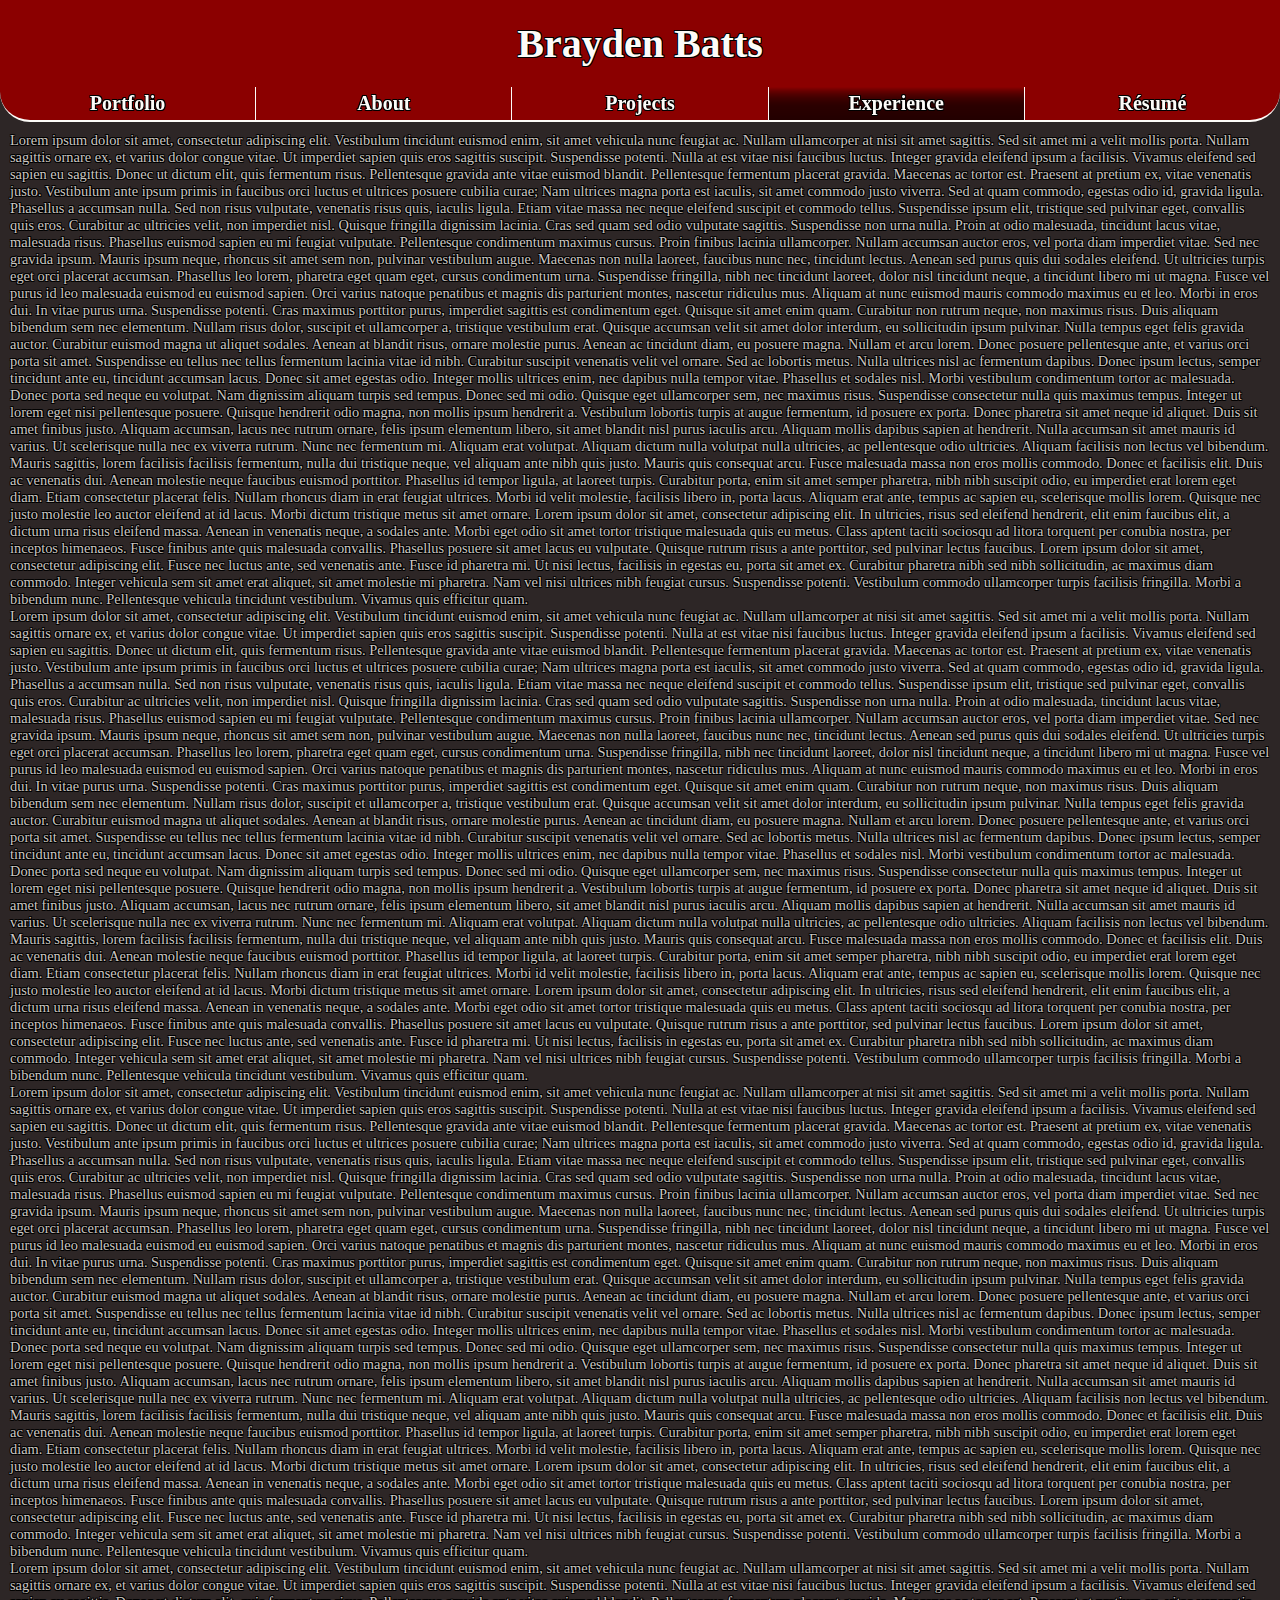
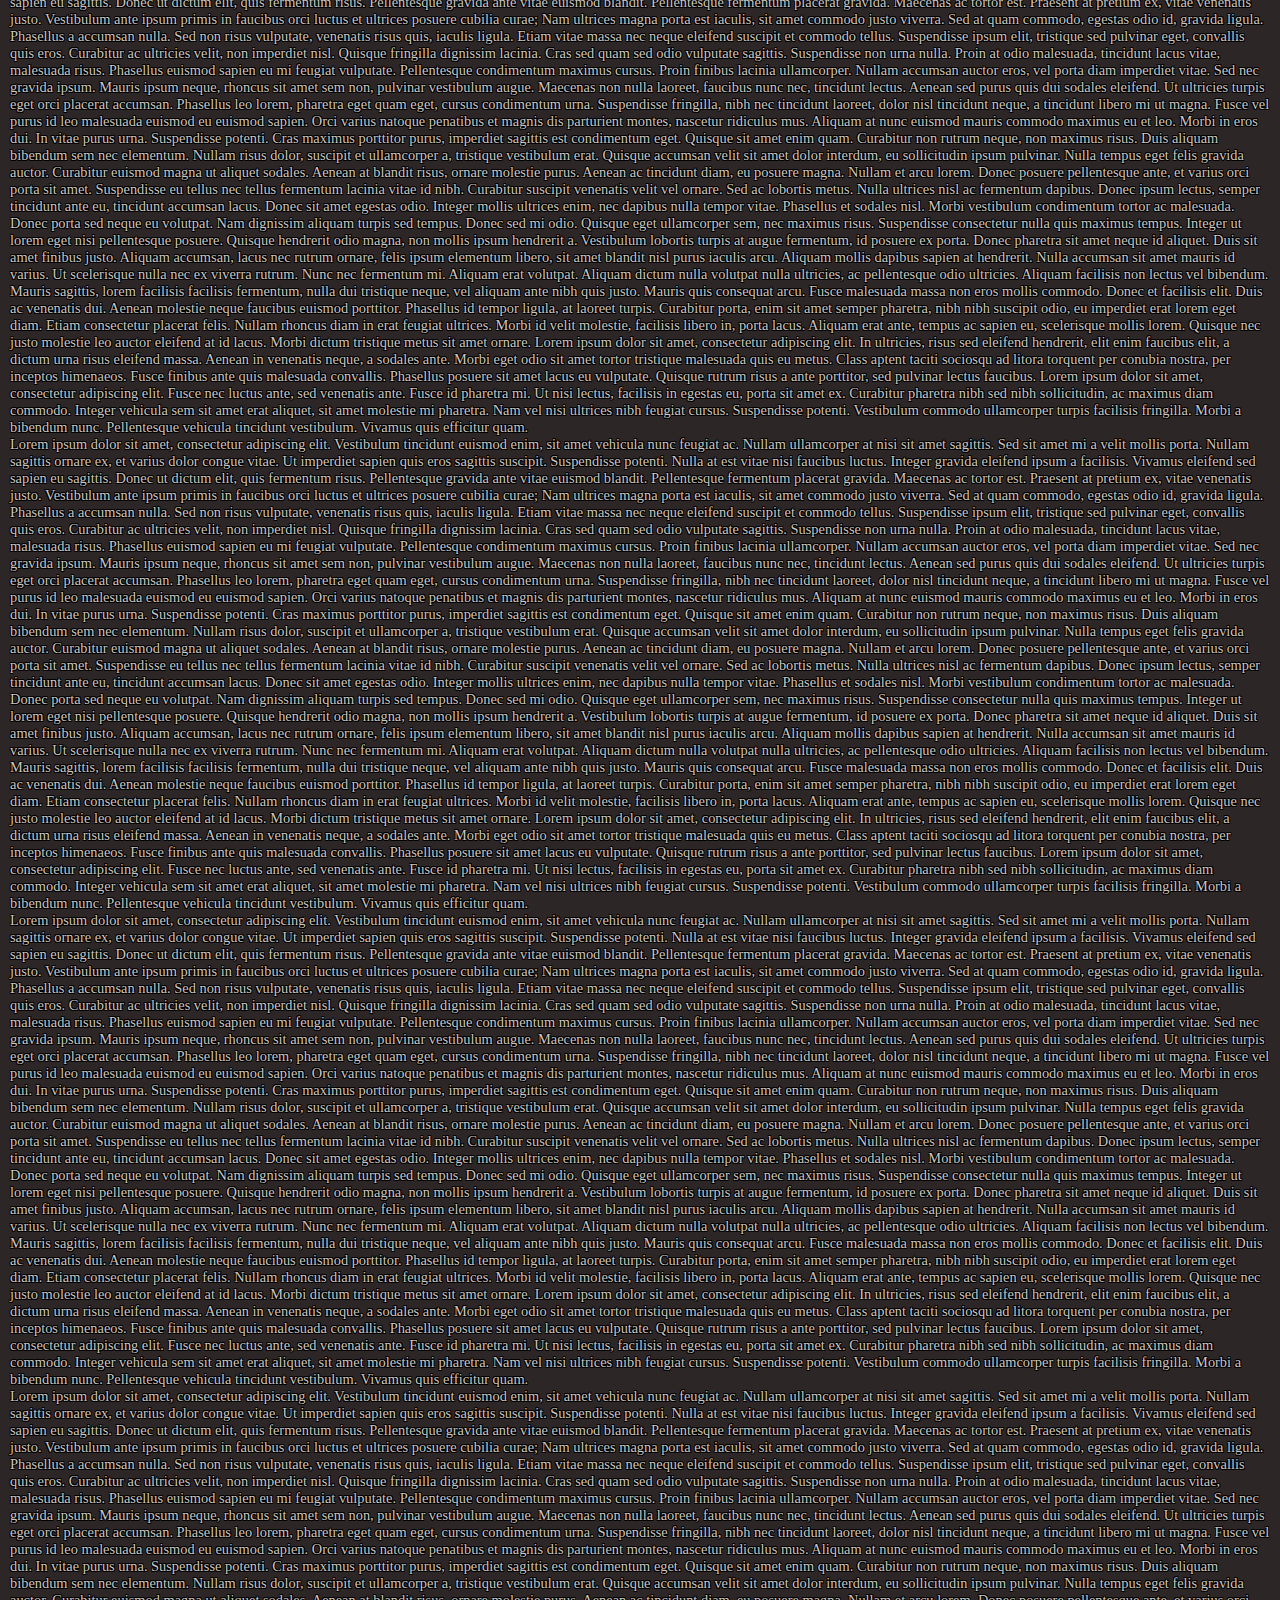
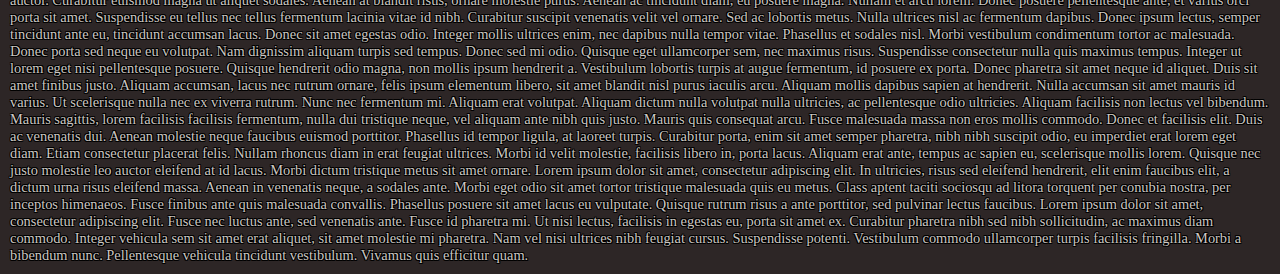
<file: experience.html>
<!DOCTYPE html>
<html>
  <head>
    <meta charset="utf-8">
    <link rel="stylesheet" href="styles.css">
    <link rel="icon" type="image/png" href="./images/favicon.png">
    <title>Brayden Batts &ndash; Experience</title>
  </head>
  
  <body>
    <div class="banner">
      <div class="header">
        <div class="title-container">
          <h1 class="title">Brayden Batts</h1>
        </div>
        <div class="tab-container">
          <h5 class="tab">
            <a class="tab-link" href="./">Portfolio</a>
          </h5>
          <h5 class="tab">
            <a class="tab-link" href="./about.html">About</a>
          </h5>
          <h5 class="tab">
            <a class="tab-link" href="./projects.html">Projects</a>
          </h5>
          <h5 class="tab active">
            <a class="tab-link" href="./experience.html">Experience</a>
          </h5>
          <h5 class="tab">
            <a class="tab-link" href="./resume.html">Résumé</a>
          </h5>
        </div>
      </div>
    </div>
    <div class="content">
      <p>
        Lorem ipsum dolor sit amet, consectetur adipiscing elit. Vestibulum tincidunt euismod enim, sit amet vehicula nunc feugiat ac. Nullam ullamcorper at nisi sit amet sagittis. Sed sit amet mi a velit mollis porta. Nullam sagittis ornare ex, et varius dolor congue vitae. Ut imperdiet sapien quis eros sagittis suscipit. Suspendisse potenti. Nulla at est vitae nisi faucibus luctus. Integer gravida eleifend ipsum a facilisis. Vivamus eleifend sed sapien eu sagittis. Donec ut dictum elit, quis fermentum risus. Pellentesque gravida ante vitae euismod blandit.
        Pellentesque fermentum placerat gravida. Maecenas ac tortor est. Praesent at pretium ex, vitae venenatis justo. Vestibulum ante ipsum primis in faucibus orci luctus et ultrices posuere cubilia curae; Nam ultrices magna porta est iaculis, sit amet commodo justo viverra. Sed at quam commodo, egestas odio id, gravida ligula. Phasellus a accumsan nulla. Sed non risus vulputate, venenatis risus quis, iaculis ligula. Etiam vitae massa nec neque eleifend suscipit et commodo tellus.
        Suspendisse ipsum elit, tristique sed pulvinar eget, convallis quis eros. Curabitur ac ultricies velit, non imperdiet nisl. Quisque fringilla dignissim lacinia. Cras sed quam sed odio vulputate sagittis. Suspendisse non urna nulla. Proin at odio malesuada, tincidunt lacus vitae, malesuada risus. Phasellus euismod sapien eu mi feugiat vulputate. Pellentesque condimentum maximus cursus. Proin finibus lacinia ullamcorper. Nullam accumsan auctor eros, vel porta diam imperdiet vitae. Sed nec gravida ipsum. Mauris ipsum neque, rhoncus sit amet sem non, pulvinar vestibulum augue.
        Maecenas non nulla laoreet, faucibus nunc nec, tincidunt lectus. Aenean sed purus quis dui sodales eleifend. Ut ultricies turpis eget orci placerat accumsan. Phasellus leo lorem, pharetra eget quam eget, cursus condimentum urna. Suspendisse fringilla, nibh nec tincidunt laoreet, dolor nisl tincidunt neque, a tincidunt libero mi ut magna. Fusce vel purus id leo malesuada euismod eu euismod sapien. Orci varius natoque penatibus et magnis dis parturient montes, nascetur ridiculus mus.
        Aliquam at nunc euismod mauris commodo maximus eu et leo. Morbi in eros dui. In vitae purus urna. Suspendisse potenti. Cras maximus porttitor purus, imperdiet sagittis est condimentum eget. Quisque sit amet enim quam. Curabitur non rutrum neque, non maximus risus. Duis aliquam bibendum sem nec elementum. Nullam risus dolor, suscipit et ullamcorper a, tristique vestibulum erat. Quisque accumsan velit sit amet dolor interdum, eu sollicitudin ipsum pulvinar. Nulla tempus eget felis gravida auctor. Curabitur euismod magna ut aliquet sodales. Aenean at blandit risus, ornare molestie purus. Aenean ac tincidunt diam, eu posuere magna. Nullam et arcu lorem. Donec posuere pellentesque ante, et varius orci porta sit amet.
        Suspendisse eu tellus nec tellus fermentum lacinia vitae id nibh. Curabitur suscipit venenatis velit vel ornare. Sed ac lobortis metus. Nulla ultrices nisl ac fermentum dapibus. Donec ipsum lectus, semper tincidunt ante eu, tincidunt accumsan lacus. Donec sit amet egestas odio. Integer mollis ultrices enim, nec dapibus nulla tempor vitae. Phasellus et sodales nisl. Morbi vestibulum condimentum tortor ac malesuada. Donec porta sed neque eu volutpat. Nam dignissim aliquam turpis sed tempus. Donec sed mi odio. Quisque eget ullamcorper sem, nec maximus risus. Suspendisse consectetur nulla quis maximus tempus. Integer ut lorem eget nisi pellentesque posuere. Quisque hendrerit odio magna, non mollis ipsum hendrerit a.
        Vestibulum lobortis turpis at augue fermentum, id posuere ex porta. Donec pharetra sit amet neque id aliquet. Duis sit amet finibus justo. Aliquam accumsan, lacus nec rutrum ornare, felis ipsum elementum libero, sit amet blandit nisl purus iaculis arcu. Aliquam mollis dapibus sapien at hendrerit. Nulla accumsan sit amet mauris id varius. Ut scelerisque nulla nec ex viverra rutrum. Nunc nec fermentum mi. Aliquam erat volutpat. Aliquam dictum nulla volutpat nulla ultricies, ac pellentesque odio ultricies. Aliquam facilisis non lectus vel bibendum. Mauris sagittis, lorem facilisis facilisis fermentum, nulla dui tristique neque, vel aliquam ante nibh quis justo. Mauris quis consequat arcu. Fusce malesuada massa non eros mollis commodo.
        Donec et facilisis elit. Duis ac venenatis dui. Aenean molestie neque faucibus euismod porttitor. Phasellus id tempor ligula, at laoreet turpis. Curabitur porta, enim sit amet semper pharetra, nibh nibh suscipit odio, eu imperdiet erat lorem eget diam. Etiam consectetur placerat felis. Nullam rhoncus diam in erat feugiat ultrices. Morbi id velit molestie, facilisis libero in, porta lacus. Aliquam erat ante, tempus ac sapien eu, scelerisque mollis lorem. Quisque nec justo molestie leo auctor eleifend at id lacus. Morbi dictum tristique metus sit amet ornare. Lorem ipsum dolor sit amet, consectetur adipiscing elit. In ultricies, risus sed eleifend hendrerit, elit enim faucibus elit, a dictum urna risus eleifend massa. Aenean in venenatis neque, a sodales ante. Morbi eget odio sit amet tortor tristique malesuada quis eu metus.
        Class aptent taciti sociosqu ad litora torquent per conubia nostra, per inceptos himenaeos. Fusce finibus ante quis malesuada convallis. Phasellus posuere sit amet lacus eu vulputate. Quisque rutrum risus a ante porttitor, sed pulvinar lectus faucibus. Lorem ipsum dolor sit amet, consectetur adipiscing elit. Fusce nec luctus ante, sed venenatis ante. Fusce id pharetra mi. Ut nisi lectus, facilisis in egestas eu, porta sit amet ex.
        Curabitur pharetra nibh sed nibh sollicitudin, ac maximus diam commodo. Integer vehicula sem sit amet erat aliquet, sit amet molestie mi pharetra. Nam vel nisi ultrices nibh feugiat cursus. Suspendisse potenti. Vestibulum commodo ullamcorper turpis facilisis fringilla. Morbi a bibendum nunc. Pellentesque vehicula tincidunt vestibulum. Vivamus quis efficitur quam.
      </p>
      <p>
        Lorem ipsum dolor sit amet, consectetur adipiscing elit. Vestibulum tincidunt euismod enim, sit amet vehicula nunc feugiat ac. Nullam ullamcorper at nisi sit amet sagittis. Sed sit amet mi a velit mollis porta. Nullam sagittis ornare ex, et varius dolor congue vitae. Ut imperdiet sapien quis eros sagittis suscipit. Suspendisse potenti. Nulla at est vitae nisi faucibus luctus. Integer gravida eleifend ipsum a facilisis. Vivamus eleifend sed sapien eu sagittis. Donec ut dictum elit, quis fermentum risus. Pellentesque gravida ante vitae euismod blandit.
        Pellentesque fermentum placerat gravida. Maecenas ac tortor est. Praesent at pretium ex, vitae venenatis justo. Vestibulum ante ipsum primis in faucibus orci luctus et ultrices posuere cubilia curae; Nam ultrices magna porta est iaculis, sit amet commodo justo viverra. Sed at quam commodo, egestas odio id, gravida ligula. Phasellus a accumsan nulla. Sed non risus vulputate, venenatis risus quis, iaculis ligula. Etiam vitae massa nec neque eleifend suscipit et commodo tellus.
        Suspendisse ipsum elit, tristique sed pulvinar eget, convallis quis eros. Curabitur ac ultricies velit, non imperdiet nisl. Quisque fringilla dignissim lacinia. Cras sed quam sed odio vulputate sagittis. Suspendisse non urna nulla. Proin at odio malesuada, tincidunt lacus vitae, malesuada risus. Phasellus euismod sapien eu mi feugiat vulputate. Pellentesque condimentum maximus cursus. Proin finibus lacinia ullamcorper. Nullam accumsan auctor eros, vel porta diam imperdiet vitae. Sed nec gravida ipsum. Mauris ipsum neque, rhoncus sit amet sem non, pulvinar vestibulum augue.
        Maecenas non nulla laoreet, faucibus nunc nec, tincidunt lectus. Aenean sed purus quis dui sodales eleifend. Ut ultricies turpis eget orci placerat accumsan. Phasellus leo lorem, pharetra eget quam eget, cursus condimentum urna. Suspendisse fringilla, nibh nec tincidunt laoreet, dolor nisl tincidunt neque, a tincidunt libero mi ut magna. Fusce vel purus id leo malesuada euismod eu euismod sapien. Orci varius natoque penatibus et magnis dis parturient montes, nascetur ridiculus mus.
        Aliquam at nunc euismod mauris commodo maximus eu et leo. Morbi in eros dui. In vitae purus urna. Suspendisse potenti. Cras maximus porttitor purus, imperdiet sagittis est condimentum eget. Quisque sit amet enim quam. Curabitur non rutrum neque, non maximus risus. Duis aliquam bibendum sem nec elementum. Nullam risus dolor, suscipit et ullamcorper a, tristique vestibulum erat. Quisque accumsan velit sit amet dolor interdum, eu sollicitudin ipsum pulvinar. Nulla tempus eget felis gravida auctor. Curabitur euismod magna ut aliquet sodales. Aenean at blandit risus, ornare molestie purus. Aenean ac tincidunt diam, eu posuere magna. Nullam et arcu lorem. Donec posuere pellentesque ante, et varius orci porta sit amet.
        Suspendisse eu tellus nec tellus fermentum lacinia vitae id nibh. Curabitur suscipit venenatis velit vel ornare. Sed ac lobortis metus. Nulla ultrices nisl ac fermentum dapibus. Donec ipsum lectus, semper tincidunt ante eu, tincidunt accumsan lacus. Donec sit amet egestas odio. Integer mollis ultrices enim, nec dapibus nulla tempor vitae. Phasellus et sodales nisl. Morbi vestibulum condimentum tortor ac malesuada. Donec porta sed neque eu volutpat. Nam dignissim aliquam turpis sed tempus. Donec sed mi odio. Quisque eget ullamcorper sem, nec maximus risus. Suspendisse consectetur nulla quis maximus tempus. Integer ut lorem eget nisi pellentesque posuere. Quisque hendrerit odio magna, non mollis ipsum hendrerit a.
        Vestibulum lobortis turpis at augue fermentum, id posuere ex porta. Donec pharetra sit amet neque id aliquet. Duis sit amet finibus justo. Aliquam accumsan, lacus nec rutrum ornare, felis ipsum elementum libero, sit amet blandit nisl purus iaculis arcu. Aliquam mollis dapibus sapien at hendrerit. Nulla accumsan sit amet mauris id varius. Ut scelerisque nulla nec ex viverra rutrum. Nunc nec fermentum mi. Aliquam erat volutpat. Aliquam dictum nulla volutpat nulla ultricies, ac pellentesque odio ultricies. Aliquam facilisis non lectus vel bibendum. Mauris sagittis, lorem facilisis facilisis fermentum, nulla dui tristique neque, vel aliquam ante nibh quis justo. Mauris quis consequat arcu. Fusce malesuada massa non eros mollis commodo.
        Donec et facilisis elit. Duis ac venenatis dui. Aenean molestie neque faucibus euismod porttitor. Phasellus id tempor ligula, at laoreet turpis. Curabitur porta, enim sit amet semper pharetra, nibh nibh suscipit odio, eu imperdiet erat lorem eget diam. Etiam consectetur placerat felis. Nullam rhoncus diam in erat feugiat ultrices. Morbi id velit molestie, facilisis libero in, porta lacus. Aliquam erat ante, tempus ac sapien eu, scelerisque mollis lorem. Quisque nec justo molestie leo auctor eleifend at id lacus. Morbi dictum tristique metus sit amet ornare. Lorem ipsum dolor sit amet, consectetur adipiscing elit. In ultricies, risus sed eleifend hendrerit, elit enim faucibus elit, a dictum urna risus eleifend massa. Aenean in venenatis neque, a sodales ante. Morbi eget odio sit amet tortor tristique malesuada quis eu metus.
        Class aptent taciti sociosqu ad litora torquent per conubia nostra, per inceptos himenaeos. Fusce finibus ante quis malesuada convallis. Phasellus posuere sit amet lacus eu vulputate. Quisque rutrum risus a ante porttitor, sed pulvinar lectus faucibus. Lorem ipsum dolor sit amet, consectetur adipiscing elit. Fusce nec luctus ante, sed venenatis ante. Fusce id pharetra mi. Ut nisi lectus, facilisis in egestas eu, porta sit amet ex.
        Curabitur pharetra nibh sed nibh sollicitudin, ac maximus diam commodo. Integer vehicula sem sit amet erat aliquet, sit amet molestie mi pharetra. Nam vel nisi ultrices nibh feugiat cursus. Suspendisse potenti. Vestibulum commodo ullamcorper turpis facilisis fringilla. Morbi a bibendum nunc. Pellentesque vehicula tincidunt vestibulum. Vivamus quis efficitur quam.
      </p>
      <p>
        Lorem ipsum dolor sit amet, consectetur adipiscing elit. Vestibulum tincidunt euismod enim, sit amet vehicula nunc feugiat ac. Nullam ullamcorper at nisi sit amet sagittis. Sed sit amet mi a velit mollis porta. Nullam sagittis ornare ex, et varius dolor congue vitae. Ut imperdiet sapien quis eros sagittis suscipit. Suspendisse potenti. Nulla at est vitae nisi faucibus luctus. Integer gravida eleifend ipsum a facilisis. Vivamus eleifend sed sapien eu sagittis. Donec ut dictum elit, quis fermentum risus. Pellentesque gravida ante vitae euismod blandit.
        Pellentesque fermentum placerat gravida. Maecenas ac tortor est. Praesent at pretium ex, vitae venenatis justo. Vestibulum ante ipsum primis in faucibus orci luctus et ultrices posuere cubilia curae; Nam ultrices magna porta est iaculis, sit amet commodo justo viverra. Sed at quam commodo, egestas odio id, gravida ligula. Phasellus a accumsan nulla. Sed non risus vulputate, venenatis risus quis, iaculis ligula. Etiam vitae massa nec neque eleifend suscipit et commodo tellus.
        Suspendisse ipsum elit, tristique sed pulvinar eget, convallis quis eros. Curabitur ac ultricies velit, non imperdiet nisl. Quisque fringilla dignissim lacinia. Cras sed quam sed odio vulputate sagittis. Suspendisse non urna nulla. Proin at odio malesuada, tincidunt lacus vitae, malesuada risus. Phasellus euismod sapien eu mi feugiat vulputate. Pellentesque condimentum maximus cursus. Proin finibus lacinia ullamcorper. Nullam accumsan auctor eros, vel porta diam imperdiet vitae. Sed nec gravida ipsum. Mauris ipsum neque, rhoncus sit amet sem non, pulvinar vestibulum augue.
        Maecenas non nulla laoreet, faucibus nunc nec, tincidunt lectus. Aenean sed purus quis dui sodales eleifend. Ut ultricies turpis eget orci placerat accumsan. Phasellus leo lorem, pharetra eget quam eget, cursus condimentum urna. Suspendisse fringilla, nibh nec tincidunt laoreet, dolor nisl tincidunt neque, a tincidunt libero mi ut magna. Fusce vel purus id leo malesuada euismod eu euismod sapien. Orci varius natoque penatibus et magnis dis parturient montes, nascetur ridiculus mus.
        Aliquam at nunc euismod mauris commodo maximus eu et leo. Morbi in eros dui. In vitae purus urna. Suspendisse potenti. Cras maximus porttitor purus, imperdiet sagittis est condimentum eget. Quisque sit amet enim quam. Curabitur non rutrum neque, non maximus risus. Duis aliquam bibendum sem nec elementum. Nullam risus dolor, suscipit et ullamcorper a, tristique vestibulum erat. Quisque accumsan velit sit amet dolor interdum, eu sollicitudin ipsum pulvinar. Nulla tempus eget felis gravida auctor. Curabitur euismod magna ut aliquet sodales. Aenean at blandit risus, ornare molestie purus. Aenean ac tincidunt diam, eu posuere magna. Nullam et arcu lorem. Donec posuere pellentesque ante, et varius orci porta sit amet.
        Suspendisse eu tellus nec tellus fermentum lacinia vitae id nibh. Curabitur suscipit venenatis velit vel ornare. Sed ac lobortis metus. Nulla ultrices nisl ac fermentum dapibus. Donec ipsum lectus, semper tincidunt ante eu, tincidunt accumsan lacus. Donec sit amet egestas odio. Integer mollis ultrices enim, nec dapibus nulla tempor vitae. Phasellus et sodales nisl. Morbi vestibulum condimentum tortor ac malesuada. Donec porta sed neque eu volutpat. Nam dignissim aliquam turpis sed tempus. Donec sed mi odio. Quisque eget ullamcorper sem, nec maximus risus. Suspendisse consectetur nulla quis maximus tempus. Integer ut lorem eget nisi pellentesque posuere. Quisque hendrerit odio magna, non mollis ipsum hendrerit a.
        Vestibulum lobortis turpis at augue fermentum, id posuere ex porta. Donec pharetra sit amet neque id aliquet. Duis sit amet finibus justo. Aliquam accumsan, lacus nec rutrum ornare, felis ipsum elementum libero, sit amet blandit nisl purus iaculis arcu. Aliquam mollis dapibus sapien at hendrerit. Nulla accumsan sit amet mauris id varius. Ut scelerisque nulla nec ex viverra rutrum. Nunc nec fermentum mi. Aliquam erat volutpat. Aliquam dictum nulla volutpat nulla ultricies, ac pellentesque odio ultricies. Aliquam facilisis non lectus vel bibendum. Mauris sagittis, lorem facilisis facilisis fermentum, nulla dui tristique neque, vel aliquam ante nibh quis justo. Mauris quis consequat arcu. Fusce malesuada massa non eros mollis commodo.
        Donec et facilisis elit. Duis ac venenatis dui. Aenean molestie neque faucibus euismod porttitor. Phasellus id tempor ligula, at laoreet turpis. Curabitur porta, enim sit amet semper pharetra, nibh nibh suscipit odio, eu imperdiet erat lorem eget diam. Etiam consectetur placerat felis. Nullam rhoncus diam in erat feugiat ultrices. Morbi id velit molestie, facilisis libero in, porta lacus. Aliquam erat ante, tempus ac sapien eu, scelerisque mollis lorem. Quisque nec justo molestie leo auctor eleifend at id lacus. Morbi dictum tristique metus sit amet ornare. Lorem ipsum dolor sit amet, consectetur adipiscing elit. In ultricies, risus sed eleifend hendrerit, elit enim faucibus elit, a dictum urna risus eleifend massa. Aenean in venenatis neque, a sodales ante. Morbi eget odio sit amet tortor tristique malesuada quis eu metus.
        Class aptent taciti sociosqu ad litora torquent per conubia nostra, per inceptos himenaeos. Fusce finibus ante quis malesuada convallis. Phasellus posuere sit amet lacus eu vulputate. Quisque rutrum risus a ante porttitor, sed pulvinar lectus faucibus. Lorem ipsum dolor sit amet, consectetur adipiscing elit. Fusce nec luctus ante, sed venenatis ante. Fusce id pharetra mi. Ut nisi lectus, facilisis in egestas eu, porta sit amet ex.
        Curabitur pharetra nibh sed nibh sollicitudin, ac maximus diam commodo. Integer vehicula sem sit amet erat aliquet, sit amet molestie mi pharetra. Nam vel nisi ultrices nibh feugiat cursus. Suspendisse potenti. Vestibulum commodo ullamcorper turpis facilisis fringilla. Morbi a bibendum nunc. Pellentesque vehicula tincidunt vestibulum. Vivamus quis efficitur quam.
      </p>
      <p>
        Lorem ipsum dolor sit amet, consectetur adipiscing elit. Vestibulum tincidunt euismod enim, sit amet vehicula nunc feugiat ac. Nullam ullamcorper at nisi sit amet sagittis. Sed sit amet mi a velit mollis porta. Nullam sagittis ornare ex, et varius dolor congue vitae. Ut imperdiet sapien quis eros sagittis suscipit. Suspendisse potenti. Nulla at est vitae nisi faucibus luctus. Integer gravida eleifend ipsum a facilisis. Vivamus eleifend sed sapien eu sagittis. Donec ut dictum elit, quis fermentum risus. Pellentesque gravida ante vitae euismod blandit.
        Pellentesque fermentum placerat gravida. Maecenas ac tortor est. Praesent at pretium ex, vitae venenatis justo. Vestibulum ante ipsum primis in faucibus orci luctus et ultrices posuere cubilia curae; Nam ultrices magna porta est iaculis, sit amet commodo justo viverra. Sed at quam commodo, egestas odio id, gravida ligula. Phasellus a accumsan nulla. Sed non risus vulputate, venenatis risus quis, iaculis ligula. Etiam vitae massa nec neque eleifend suscipit et commodo tellus.
        Suspendisse ipsum elit, tristique sed pulvinar eget, convallis quis eros. Curabitur ac ultricies velit, non imperdiet nisl. Quisque fringilla dignissim lacinia. Cras sed quam sed odio vulputate sagittis. Suspendisse non urna nulla. Proin at odio malesuada, tincidunt lacus vitae, malesuada risus. Phasellus euismod sapien eu mi feugiat vulputate. Pellentesque condimentum maximus cursus. Proin finibus lacinia ullamcorper. Nullam accumsan auctor eros, vel porta diam imperdiet vitae. Sed nec gravida ipsum. Mauris ipsum neque, rhoncus sit amet sem non, pulvinar vestibulum augue.
        Maecenas non nulla laoreet, faucibus nunc nec, tincidunt lectus. Aenean sed purus quis dui sodales eleifend. Ut ultricies turpis eget orci placerat accumsan. Phasellus leo lorem, pharetra eget quam eget, cursus condimentum urna. Suspendisse fringilla, nibh nec tincidunt laoreet, dolor nisl tincidunt neque, a tincidunt libero mi ut magna. Fusce vel purus id leo malesuada euismod eu euismod sapien. Orci varius natoque penatibus et magnis dis parturient montes, nascetur ridiculus mus.
        Aliquam at nunc euismod mauris commodo maximus eu et leo. Morbi in eros dui. In vitae purus urna. Suspendisse potenti. Cras maximus porttitor purus, imperdiet sagittis est condimentum eget. Quisque sit amet enim quam. Curabitur non rutrum neque, non maximus risus. Duis aliquam bibendum sem nec elementum. Nullam risus dolor, suscipit et ullamcorper a, tristique vestibulum erat. Quisque accumsan velit sit amet dolor interdum, eu sollicitudin ipsum pulvinar. Nulla tempus eget felis gravida auctor. Curabitur euismod magna ut aliquet sodales. Aenean at blandit risus, ornare molestie purus. Aenean ac tincidunt diam, eu posuere magna. Nullam et arcu lorem. Donec posuere pellentesque ante, et varius orci porta sit amet.
        Suspendisse eu tellus nec tellus fermentum lacinia vitae id nibh. Curabitur suscipit venenatis velit vel ornare. Sed ac lobortis metus. Nulla ultrices nisl ac fermentum dapibus. Donec ipsum lectus, semper tincidunt ante eu, tincidunt accumsan lacus. Donec sit amet egestas odio. Integer mollis ultrices enim, nec dapibus nulla tempor vitae. Phasellus et sodales nisl. Morbi vestibulum condimentum tortor ac malesuada. Donec porta sed neque eu volutpat. Nam dignissim aliquam turpis sed tempus. Donec sed mi odio. Quisque eget ullamcorper sem, nec maximus risus. Suspendisse consectetur nulla quis maximus tempus. Integer ut lorem eget nisi pellentesque posuere. Quisque hendrerit odio magna, non mollis ipsum hendrerit a.
        Vestibulum lobortis turpis at augue fermentum, id posuere ex porta. Donec pharetra sit amet neque id aliquet. Duis sit amet finibus justo. Aliquam accumsan, lacus nec rutrum ornare, felis ipsum elementum libero, sit amet blandit nisl purus iaculis arcu. Aliquam mollis dapibus sapien at hendrerit. Nulla accumsan sit amet mauris id varius. Ut scelerisque nulla nec ex viverra rutrum. Nunc nec fermentum mi. Aliquam erat volutpat. Aliquam dictum nulla volutpat nulla ultricies, ac pellentesque odio ultricies. Aliquam facilisis non lectus vel bibendum. Mauris sagittis, lorem facilisis facilisis fermentum, nulla dui tristique neque, vel aliquam ante nibh quis justo. Mauris quis consequat arcu. Fusce malesuada massa non eros mollis commodo.
        Donec et facilisis elit. Duis ac venenatis dui. Aenean molestie neque faucibus euismod porttitor. Phasellus id tempor ligula, at laoreet turpis. Curabitur porta, enim sit amet semper pharetra, nibh nibh suscipit odio, eu imperdiet erat lorem eget diam. Etiam consectetur placerat felis. Nullam rhoncus diam in erat feugiat ultrices. Morbi id velit molestie, facilisis libero in, porta lacus. Aliquam erat ante, tempus ac sapien eu, scelerisque mollis lorem. Quisque nec justo molestie leo auctor eleifend at id lacus. Morbi dictum tristique metus sit amet ornare. Lorem ipsum dolor sit amet, consectetur adipiscing elit. In ultricies, risus sed eleifend hendrerit, elit enim faucibus elit, a dictum urna risus eleifend massa. Aenean in venenatis neque, a sodales ante. Morbi eget odio sit amet tortor tristique malesuada quis eu metus.
        Class aptent taciti sociosqu ad litora torquent per conubia nostra, per inceptos himenaeos. Fusce finibus ante quis malesuada convallis. Phasellus posuere sit amet lacus eu vulputate. Quisque rutrum risus a ante porttitor, sed pulvinar lectus faucibus. Lorem ipsum dolor sit amet, consectetur adipiscing elit. Fusce nec luctus ante, sed venenatis ante. Fusce id pharetra mi. Ut nisi lectus, facilisis in egestas eu, porta sit amet ex.
        Curabitur pharetra nibh sed nibh sollicitudin, ac maximus diam commodo. Integer vehicula sem sit amet erat aliquet, sit amet molestie mi pharetra. Nam vel nisi ultrices nibh feugiat cursus. Suspendisse potenti. Vestibulum commodo ullamcorper turpis facilisis fringilla. Morbi a bibendum nunc. Pellentesque vehicula tincidunt vestibulum. Vivamus quis efficitur quam.
      </p>
      <p>
        Lorem ipsum dolor sit amet, consectetur adipiscing elit. Vestibulum tincidunt euismod enim, sit amet vehicula nunc feugiat ac. Nullam ullamcorper at nisi sit amet sagittis. Sed sit amet mi a velit mollis porta. Nullam sagittis ornare ex, et varius dolor congue vitae. Ut imperdiet sapien quis eros sagittis suscipit. Suspendisse potenti. Nulla at est vitae nisi faucibus luctus. Integer gravida eleifend ipsum a facilisis. Vivamus eleifend sed sapien eu sagittis. Donec ut dictum elit, quis fermentum risus. Pellentesque gravida ante vitae euismod blandit.
        Pellentesque fermentum placerat gravida. Maecenas ac tortor est. Praesent at pretium ex, vitae venenatis justo. Vestibulum ante ipsum primis in faucibus orci luctus et ultrices posuere cubilia curae; Nam ultrices magna porta est iaculis, sit amet commodo justo viverra. Sed at quam commodo, egestas odio id, gravida ligula. Phasellus a accumsan nulla. Sed non risus vulputate, venenatis risus quis, iaculis ligula. Etiam vitae massa nec neque eleifend suscipit et commodo tellus.
        Suspendisse ipsum elit, tristique sed pulvinar eget, convallis quis eros. Curabitur ac ultricies velit, non imperdiet nisl. Quisque fringilla dignissim lacinia. Cras sed quam sed odio vulputate sagittis. Suspendisse non urna nulla. Proin at odio malesuada, tincidunt lacus vitae, malesuada risus. Phasellus euismod sapien eu mi feugiat vulputate. Pellentesque condimentum maximus cursus. Proin finibus lacinia ullamcorper. Nullam accumsan auctor eros, vel porta diam imperdiet vitae. Sed nec gravida ipsum. Mauris ipsum neque, rhoncus sit amet sem non, pulvinar vestibulum augue.
        Maecenas non nulla laoreet, faucibus nunc nec, tincidunt lectus. Aenean sed purus quis dui sodales eleifend. Ut ultricies turpis eget orci placerat accumsan. Phasellus leo lorem, pharetra eget quam eget, cursus condimentum urna. Suspendisse fringilla, nibh nec tincidunt laoreet, dolor nisl tincidunt neque, a tincidunt libero mi ut magna. Fusce vel purus id leo malesuada euismod eu euismod sapien. Orci varius natoque penatibus et magnis dis parturient montes, nascetur ridiculus mus.
        Aliquam at nunc euismod mauris commodo maximus eu et leo. Morbi in eros dui. In vitae purus urna. Suspendisse potenti. Cras maximus porttitor purus, imperdiet sagittis est condimentum eget. Quisque sit amet enim quam. Curabitur non rutrum neque, non maximus risus. Duis aliquam bibendum sem nec elementum. Nullam risus dolor, suscipit et ullamcorper a, tristique vestibulum erat. Quisque accumsan velit sit amet dolor interdum, eu sollicitudin ipsum pulvinar. Nulla tempus eget felis gravida auctor. Curabitur euismod magna ut aliquet sodales. Aenean at blandit risus, ornare molestie purus. Aenean ac tincidunt diam, eu posuere magna. Nullam et arcu lorem. Donec posuere pellentesque ante, et varius orci porta sit amet.
        Suspendisse eu tellus nec tellus fermentum lacinia vitae id nibh. Curabitur suscipit venenatis velit vel ornare. Sed ac lobortis metus. Nulla ultrices nisl ac fermentum dapibus. Donec ipsum lectus, semper tincidunt ante eu, tincidunt accumsan lacus. Donec sit amet egestas odio. Integer mollis ultrices enim, nec dapibus nulla tempor vitae. Phasellus et sodales nisl. Morbi vestibulum condimentum tortor ac malesuada. Donec porta sed neque eu volutpat. Nam dignissim aliquam turpis sed tempus. Donec sed mi odio. Quisque eget ullamcorper sem, nec maximus risus. Suspendisse consectetur nulla quis maximus tempus. Integer ut lorem eget nisi pellentesque posuere. Quisque hendrerit odio magna, non mollis ipsum hendrerit a.
        Vestibulum lobortis turpis at augue fermentum, id posuere ex porta. Donec pharetra sit amet neque id aliquet. Duis sit amet finibus justo. Aliquam accumsan, lacus nec rutrum ornare, felis ipsum elementum libero, sit amet blandit nisl purus iaculis arcu. Aliquam mollis dapibus sapien at hendrerit. Nulla accumsan sit amet mauris id varius. Ut scelerisque nulla nec ex viverra rutrum. Nunc nec fermentum mi. Aliquam erat volutpat. Aliquam dictum nulla volutpat nulla ultricies, ac pellentesque odio ultricies. Aliquam facilisis non lectus vel bibendum. Mauris sagittis, lorem facilisis facilisis fermentum, nulla dui tristique neque, vel aliquam ante nibh quis justo. Mauris quis consequat arcu. Fusce malesuada massa non eros mollis commodo.
        Donec et facilisis elit. Duis ac venenatis dui. Aenean molestie neque faucibus euismod porttitor. Phasellus id tempor ligula, at laoreet turpis. Curabitur porta, enim sit amet semper pharetra, nibh nibh suscipit odio, eu imperdiet erat lorem eget diam. Etiam consectetur placerat felis. Nullam rhoncus diam in erat feugiat ultrices. Morbi id velit molestie, facilisis libero in, porta lacus. Aliquam erat ante, tempus ac sapien eu, scelerisque mollis lorem. Quisque nec justo molestie leo auctor eleifend at id lacus. Morbi dictum tristique metus sit amet ornare. Lorem ipsum dolor sit amet, consectetur adipiscing elit. In ultricies, risus sed eleifend hendrerit, elit enim faucibus elit, a dictum urna risus eleifend massa. Aenean in venenatis neque, a sodales ante. Morbi eget odio sit amet tortor tristique malesuada quis eu metus.
        Class aptent taciti sociosqu ad litora torquent per conubia nostra, per inceptos himenaeos. Fusce finibus ante quis malesuada convallis. Phasellus posuere sit amet lacus eu vulputate. Quisque rutrum risus a ante porttitor, sed pulvinar lectus faucibus. Lorem ipsum dolor sit amet, consectetur adipiscing elit. Fusce nec luctus ante, sed venenatis ante. Fusce id pharetra mi. Ut nisi lectus, facilisis in egestas eu, porta sit amet ex.
        Curabitur pharetra nibh sed nibh sollicitudin, ac maximus diam commodo. Integer vehicula sem sit amet erat aliquet, sit amet molestie mi pharetra. Nam vel nisi ultrices nibh feugiat cursus. Suspendisse potenti. Vestibulum commodo ullamcorper turpis facilisis fringilla. Morbi a bibendum nunc. Pellentesque vehicula tincidunt vestibulum. Vivamus quis efficitur quam.
      </p>
      <p>
        Lorem ipsum dolor sit amet, consectetur adipiscing elit. Vestibulum tincidunt euismod enim, sit amet vehicula nunc feugiat ac. Nullam ullamcorper at nisi sit amet sagittis. Sed sit amet mi a velit mollis porta. Nullam sagittis ornare ex, et varius dolor congue vitae. Ut imperdiet sapien quis eros sagittis suscipit. Suspendisse potenti. Nulla at est vitae nisi faucibus luctus. Integer gravida eleifend ipsum a facilisis. Vivamus eleifend sed sapien eu sagittis. Donec ut dictum elit, quis fermentum risus. Pellentesque gravida ante vitae euismod blandit.
        Pellentesque fermentum placerat gravida. Maecenas ac tortor est. Praesent at pretium ex, vitae venenatis justo. Vestibulum ante ipsum primis in faucibus orci luctus et ultrices posuere cubilia curae; Nam ultrices magna porta est iaculis, sit amet commodo justo viverra. Sed at quam commodo, egestas odio id, gravida ligula. Phasellus a accumsan nulla. Sed non risus vulputate, venenatis risus quis, iaculis ligula. Etiam vitae massa nec neque eleifend suscipit et commodo tellus.
        Suspendisse ipsum elit, tristique sed pulvinar eget, convallis quis eros. Curabitur ac ultricies velit, non imperdiet nisl. Quisque fringilla dignissim lacinia. Cras sed quam sed odio vulputate sagittis. Suspendisse non urna nulla. Proin at odio malesuada, tincidunt lacus vitae, malesuada risus. Phasellus euismod sapien eu mi feugiat vulputate. Pellentesque condimentum maximus cursus. Proin finibus lacinia ullamcorper. Nullam accumsan auctor eros, vel porta diam imperdiet vitae. Sed nec gravida ipsum. Mauris ipsum neque, rhoncus sit amet sem non, pulvinar vestibulum augue.
        Maecenas non nulla laoreet, faucibus nunc nec, tincidunt lectus. Aenean sed purus quis dui sodales eleifend. Ut ultricies turpis eget orci placerat accumsan. Phasellus leo lorem, pharetra eget quam eget, cursus condimentum urna. Suspendisse fringilla, nibh nec tincidunt laoreet, dolor nisl tincidunt neque, a tincidunt libero mi ut magna. Fusce vel purus id leo malesuada euismod eu euismod sapien. Orci varius natoque penatibus et magnis dis parturient montes, nascetur ridiculus mus.
        Aliquam at nunc euismod mauris commodo maximus eu et leo. Morbi in eros dui. In vitae purus urna. Suspendisse potenti. Cras maximus porttitor purus, imperdiet sagittis est condimentum eget. Quisque sit amet enim quam. Curabitur non rutrum neque, non maximus risus. Duis aliquam bibendum sem nec elementum. Nullam risus dolor, suscipit et ullamcorper a, tristique vestibulum erat. Quisque accumsan velit sit amet dolor interdum, eu sollicitudin ipsum pulvinar. Nulla tempus eget felis gravida auctor. Curabitur euismod magna ut aliquet sodales. Aenean at blandit risus, ornare molestie purus. Aenean ac tincidunt diam, eu posuere magna. Nullam et arcu lorem. Donec posuere pellentesque ante, et varius orci porta sit amet.
        Suspendisse eu tellus nec tellus fermentum lacinia vitae id nibh. Curabitur suscipit venenatis velit vel ornare. Sed ac lobortis metus. Nulla ultrices nisl ac fermentum dapibus. Donec ipsum lectus, semper tincidunt ante eu, tincidunt accumsan lacus. Donec sit amet egestas odio. Integer mollis ultrices enim, nec dapibus nulla tempor vitae. Phasellus et sodales nisl. Morbi vestibulum condimentum tortor ac malesuada. Donec porta sed neque eu volutpat. Nam dignissim aliquam turpis sed tempus. Donec sed mi odio. Quisque eget ullamcorper sem, nec maximus risus. Suspendisse consectetur nulla quis maximus tempus. Integer ut lorem eget nisi pellentesque posuere. Quisque hendrerit odio magna, non mollis ipsum hendrerit a.
        Vestibulum lobortis turpis at augue fermentum, id posuere ex porta. Donec pharetra sit amet neque id aliquet. Duis sit amet finibus justo. Aliquam accumsan, lacus nec rutrum ornare, felis ipsum elementum libero, sit amet blandit nisl purus iaculis arcu. Aliquam mollis dapibus sapien at hendrerit. Nulla accumsan sit amet mauris id varius. Ut scelerisque nulla nec ex viverra rutrum. Nunc nec fermentum mi. Aliquam erat volutpat. Aliquam dictum nulla volutpat nulla ultricies, ac pellentesque odio ultricies. Aliquam facilisis non lectus vel bibendum. Mauris sagittis, lorem facilisis facilisis fermentum, nulla dui tristique neque, vel aliquam ante nibh quis justo. Mauris quis consequat arcu. Fusce malesuada massa non eros mollis commodo.
        Donec et facilisis elit. Duis ac venenatis dui. Aenean molestie neque faucibus euismod porttitor. Phasellus id tempor ligula, at laoreet turpis. Curabitur porta, enim sit amet semper pharetra, nibh nibh suscipit odio, eu imperdiet erat lorem eget diam. Etiam consectetur placerat felis. Nullam rhoncus diam in erat feugiat ultrices. Morbi id velit molestie, facilisis libero in, porta lacus. Aliquam erat ante, tempus ac sapien eu, scelerisque mollis lorem. Quisque nec justo molestie leo auctor eleifend at id lacus. Morbi dictum tristique metus sit amet ornare. Lorem ipsum dolor sit amet, consectetur adipiscing elit. In ultricies, risus sed eleifend hendrerit, elit enim faucibus elit, a dictum urna risus eleifend massa. Aenean in venenatis neque, a sodales ante. Morbi eget odio sit amet tortor tristique malesuada quis eu metus.
        Class aptent taciti sociosqu ad litora torquent per conubia nostra, per inceptos himenaeos. Fusce finibus ante quis malesuada convallis. Phasellus posuere sit amet lacus eu vulputate. Quisque rutrum risus a ante porttitor, sed pulvinar lectus faucibus. Lorem ipsum dolor sit amet, consectetur adipiscing elit. Fusce nec luctus ante, sed venenatis ante. Fusce id pharetra mi. Ut nisi lectus, facilisis in egestas eu, porta sit amet ex.
        Curabitur pharetra nibh sed nibh sollicitudin, ac maximus diam commodo. Integer vehicula sem sit amet erat aliquet, sit amet molestie mi pharetra. Nam vel nisi ultrices nibh feugiat cursus. Suspendisse potenti. Vestibulum commodo ullamcorper turpis facilisis fringilla. Morbi a bibendum nunc. Pellentesque vehicula tincidunt vestibulum. Vivamus quis efficitur quam.
      </p>
      <p>
        Lorem ipsum dolor sit amet, consectetur adipiscing elit. Vestibulum tincidunt euismod enim, sit amet vehicula nunc feugiat ac. Nullam ullamcorper at nisi sit amet sagittis. Sed sit amet mi a velit mollis porta. Nullam sagittis ornare ex, et varius dolor congue vitae. Ut imperdiet sapien quis eros sagittis suscipit. Suspendisse potenti. Nulla at est vitae nisi faucibus luctus. Integer gravida eleifend ipsum a facilisis. Vivamus eleifend sed sapien eu sagittis. Donec ut dictum elit, quis fermentum risus. Pellentesque gravida ante vitae euismod blandit.
        Pellentesque fermentum placerat gravida. Maecenas ac tortor est. Praesent at pretium ex, vitae venenatis justo. Vestibulum ante ipsum primis in faucibus orci luctus et ultrices posuere cubilia curae; Nam ultrices magna porta est iaculis, sit amet commodo justo viverra. Sed at quam commodo, egestas odio id, gravida ligula. Phasellus a accumsan nulla. Sed non risus vulputate, venenatis risus quis, iaculis ligula. Etiam vitae massa nec neque eleifend suscipit et commodo tellus.
        Suspendisse ipsum elit, tristique sed pulvinar eget, convallis quis eros. Curabitur ac ultricies velit, non imperdiet nisl. Quisque fringilla dignissim lacinia. Cras sed quam sed odio vulputate sagittis. Suspendisse non urna nulla. Proin at odio malesuada, tincidunt lacus vitae, malesuada risus. Phasellus euismod sapien eu mi feugiat vulputate. Pellentesque condimentum maximus cursus. Proin finibus lacinia ullamcorper. Nullam accumsan auctor eros, vel porta diam imperdiet vitae. Sed nec gravida ipsum. Mauris ipsum neque, rhoncus sit amet sem non, pulvinar vestibulum augue.
        Maecenas non nulla laoreet, faucibus nunc nec, tincidunt lectus. Aenean sed purus quis dui sodales eleifend. Ut ultricies turpis eget orci placerat accumsan. Phasellus leo lorem, pharetra eget quam eget, cursus condimentum urna. Suspendisse fringilla, nibh nec tincidunt laoreet, dolor nisl tincidunt neque, a tincidunt libero mi ut magna. Fusce vel purus id leo malesuada euismod eu euismod sapien. Orci varius natoque penatibus et magnis dis parturient montes, nascetur ridiculus mus.
        Aliquam at nunc euismod mauris commodo maximus eu et leo. Morbi in eros dui. In vitae purus urna. Suspendisse potenti. Cras maximus porttitor purus, imperdiet sagittis est condimentum eget. Quisque sit amet enim quam. Curabitur non rutrum neque, non maximus risus. Duis aliquam bibendum sem nec elementum. Nullam risus dolor, suscipit et ullamcorper a, tristique vestibulum erat. Quisque accumsan velit sit amet dolor interdum, eu sollicitudin ipsum pulvinar. Nulla tempus eget felis gravida auctor. Curabitur euismod magna ut aliquet sodales. Aenean at blandit risus, ornare molestie purus. Aenean ac tincidunt diam, eu posuere magna. Nullam et arcu lorem. Donec posuere pellentesque ante, et varius orci porta sit amet.
        Suspendisse eu tellus nec tellus fermentum lacinia vitae id nibh. Curabitur suscipit venenatis velit vel ornare. Sed ac lobortis metus. Nulla ultrices nisl ac fermentum dapibus. Donec ipsum lectus, semper tincidunt ante eu, tincidunt accumsan lacus. Donec sit amet egestas odio. Integer mollis ultrices enim, nec dapibus nulla tempor vitae. Phasellus et sodales nisl. Morbi vestibulum condimentum tortor ac malesuada. Donec porta sed neque eu volutpat. Nam dignissim aliquam turpis sed tempus. Donec sed mi odio. Quisque eget ullamcorper sem, nec maximus risus. Suspendisse consectetur nulla quis maximus tempus. Integer ut lorem eget nisi pellentesque posuere. Quisque hendrerit odio magna, non mollis ipsum hendrerit a.
        Vestibulum lobortis turpis at augue fermentum, id posuere ex porta. Donec pharetra sit amet neque id aliquet. Duis sit amet finibus justo. Aliquam accumsan, lacus nec rutrum ornare, felis ipsum elementum libero, sit amet blandit nisl purus iaculis arcu. Aliquam mollis dapibus sapien at hendrerit. Nulla accumsan sit amet mauris id varius. Ut scelerisque nulla nec ex viverra rutrum. Nunc nec fermentum mi. Aliquam erat volutpat. Aliquam dictum nulla volutpat nulla ultricies, ac pellentesque odio ultricies. Aliquam facilisis non lectus vel bibendum. Mauris sagittis, lorem facilisis facilisis fermentum, nulla dui tristique neque, vel aliquam ante nibh quis justo. Mauris quis consequat arcu. Fusce malesuada massa non eros mollis commodo.
        Donec et facilisis elit. Duis ac venenatis dui. Aenean molestie neque faucibus euismod porttitor. Phasellus id tempor ligula, at laoreet turpis. Curabitur porta, enim sit amet semper pharetra, nibh nibh suscipit odio, eu imperdiet erat lorem eget diam. Etiam consectetur placerat felis. Nullam rhoncus diam in erat feugiat ultrices. Morbi id velit molestie, facilisis libero in, porta lacus. Aliquam erat ante, tempus ac sapien eu, scelerisque mollis lorem. Quisque nec justo molestie leo auctor eleifend at id lacus. Morbi dictum tristique metus sit amet ornare. Lorem ipsum dolor sit amet, consectetur adipiscing elit. In ultricies, risus sed eleifend hendrerit, elit enim faucibus elit, a dictum urna risus eleifend massa. Aenean in venenatis neque, a sodales ante. Morbi eget odio sit amet tortor tristique malesuada quis eu metus.
        Class aptent taciti sociosqu ad litora torquent per conubia nostra, per inceptos himenaeos. Fusce finibus ante quis malesuada convallis. Phasellus posuere sit amet lacus eu vulputate. Quisque rutrum risus a ante porttitor, sed pulvinar lectus faucibus. Lorem ipsum dolor sit amet, consectetur adipiscing elit. Fusce nec luctus ante, sed venenatis ante. Fusce id pharetra mi. Ut nisi lectus, facilisis in egestas eu, porta sit amet ex.
        Curabitur pharetra nibh sed nibh sollicitudin, ac maximus diam commodo. Integer vehicula sem sit amet erat aliquet, sit amet molestie mi pharetra. Nam vel nisi ultrices nibh feugiat cursus. Suspendisse potenti. Vestibulum commodo ullamcorper turpis facilisis fringilla. Morbi a bibendum nunc. Pellentesque vehicula tincidunt vestibulum. Vivamus quis efficitur quam.
      </p>
    </div>
  </body>
</html>
</file>
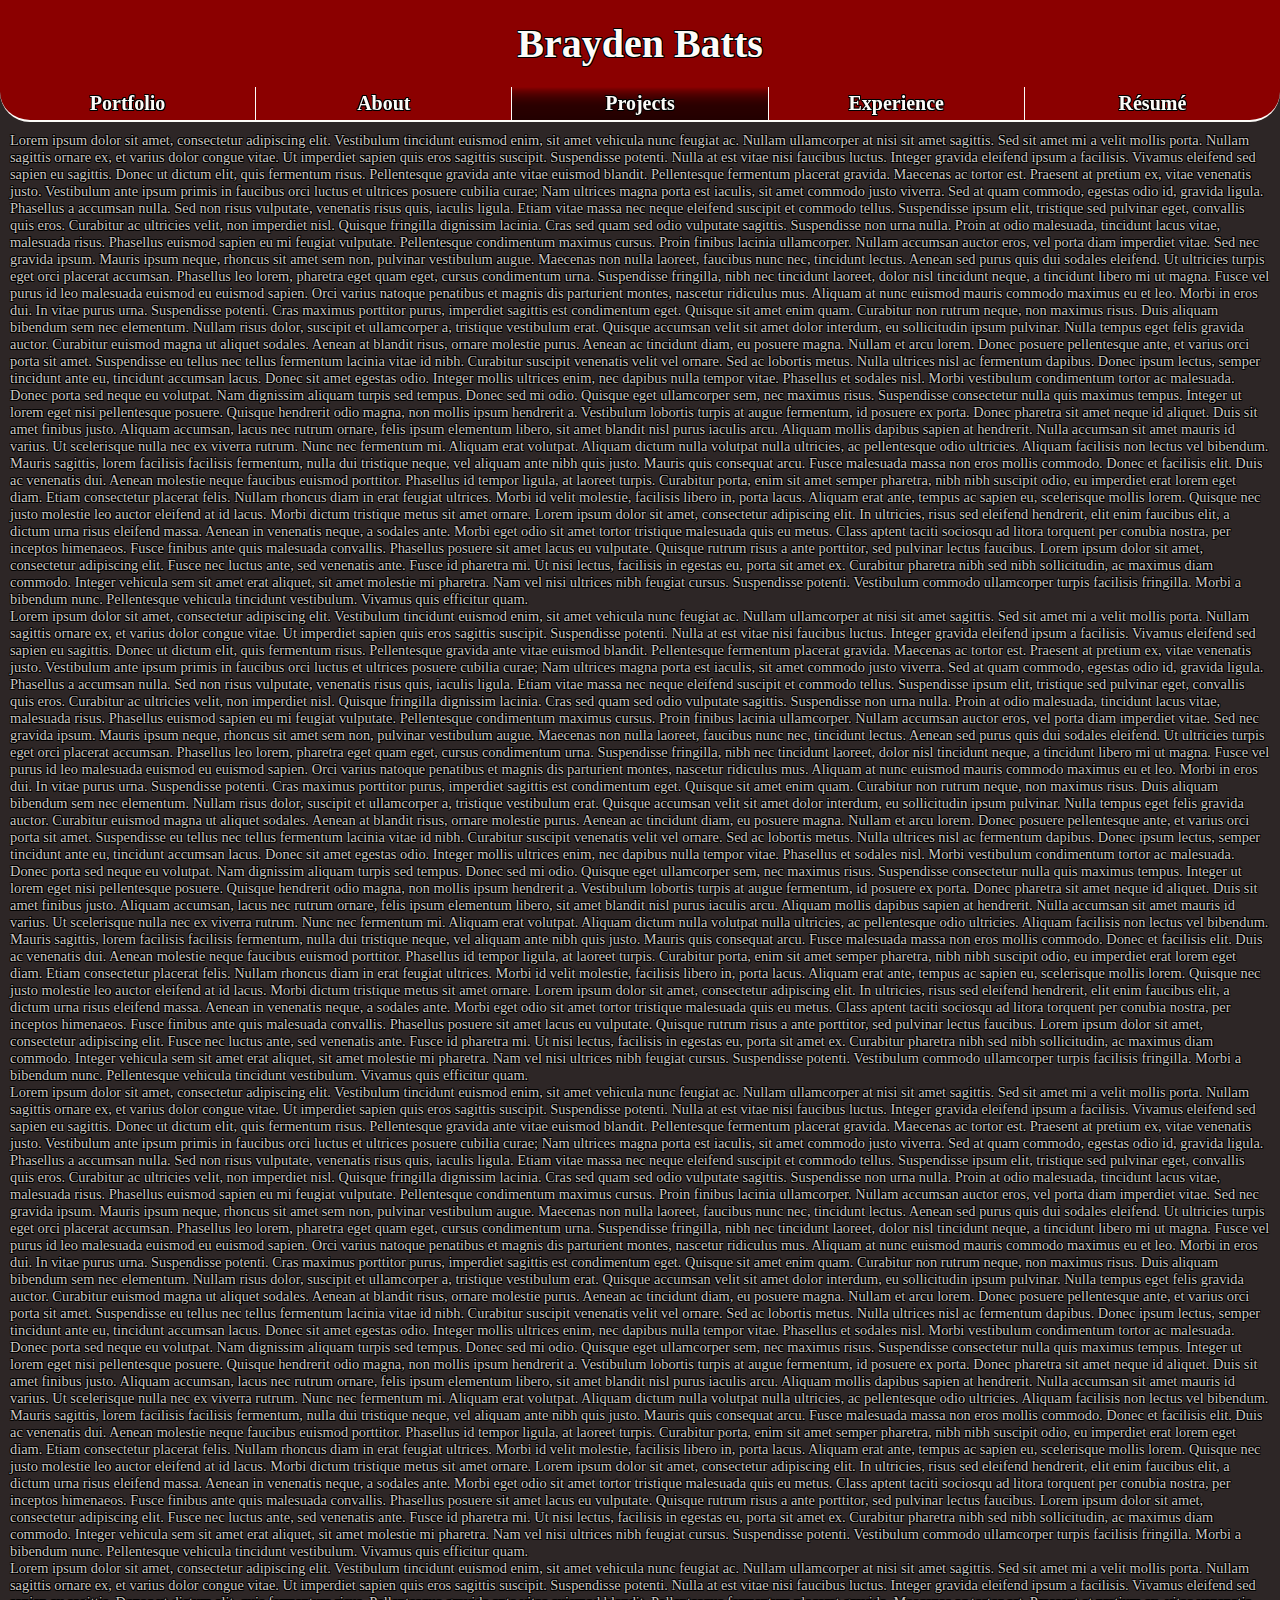
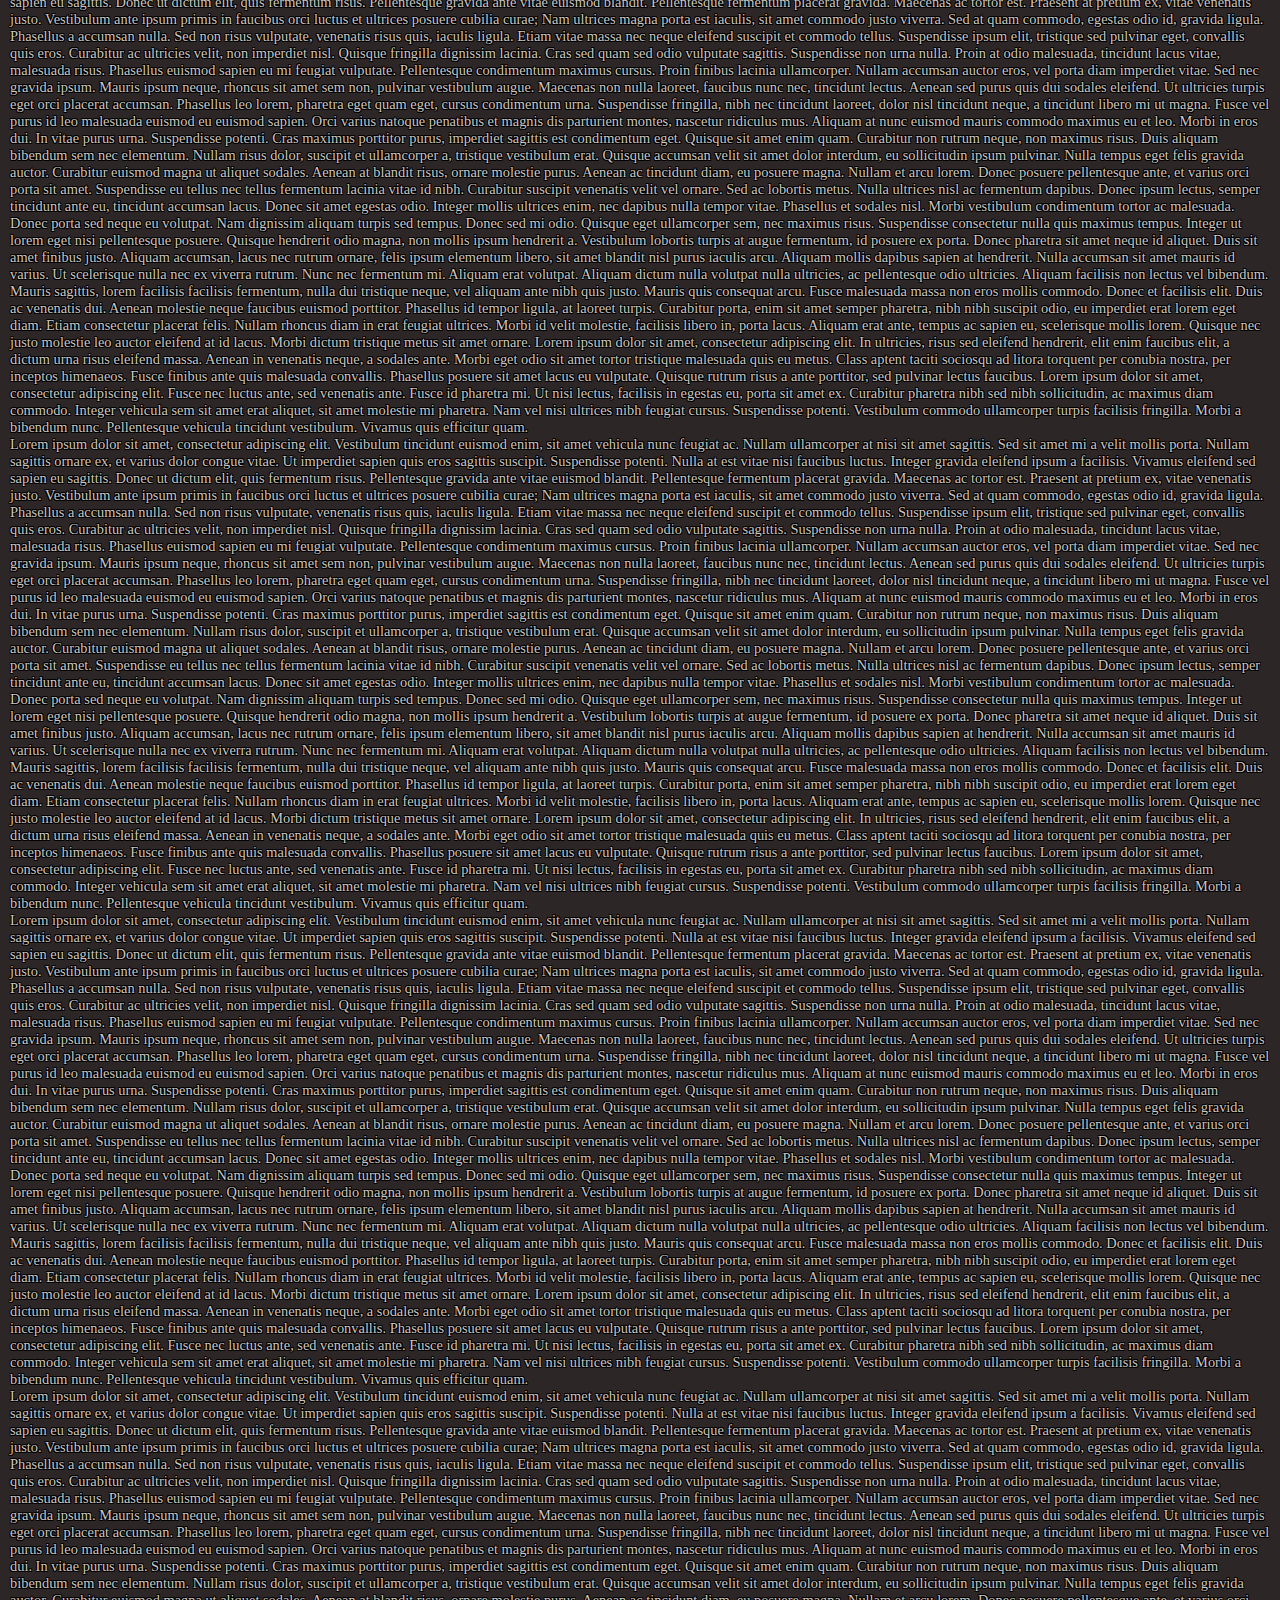
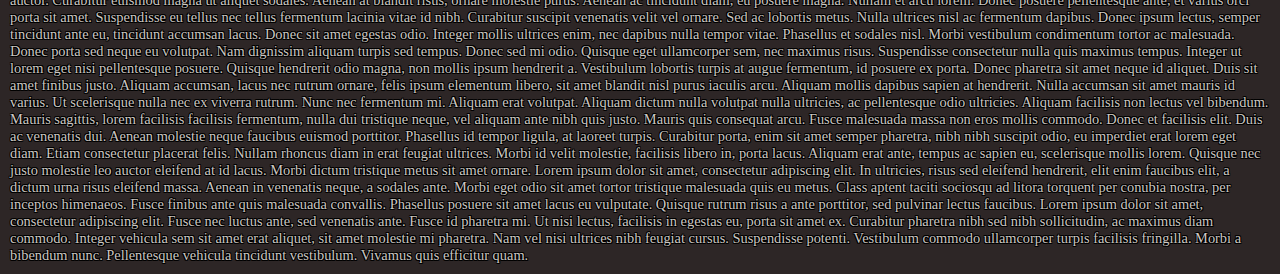
<file: projects.html>
<!DOCTYPE html>
<html>
  <head>
    <meta charset="utf-8">
    <link rel="stylesheet" href="styles.css">
    <link rel="icon" type="image/png" href="./images/favicon.png">
    <title>Brayden Batts &ndash; Projects</title>
  </head>
  
  <body>
    <div class="banner">
      <div class="header">
        <div class="title-container">
          <h1 class="title">Brayden Batts</h1>
        </div>
        <div class="tab-container">
          <h5 class="tab">
            <a class="tab-link" href="./">Portfolio</a>
          </h5>
          <h5 class="tab">
            <a class="tab-link" href="./about.html">About</a>
          </h5>
          <h5 class="tab active">
            <a class="tab-link">Projects</a>
          </h5>
          <h5 class="tab">
            <a class="tab-link" href="./experience.html">Experience</a>
          </h5>
          <h5 class="tab">
            <a class="tab-link" href="./resume.html">Résumé</a>
          </h5>
        </div>
      </div>
    </div>
    <div class="content">
      <p>
        Lorem ipsum dolor sit amet, consectetur adipiscing elit. Vestibulum tincidunt euismod enim, sit amet vehicula nunc feugiat ac. Nullam ullamcorper at nisi sit amet sagittis. Sed sit amet mi a velit mollis porta. Nullam sagittis ornare ex, et varius dolor congue vitae. Ut imperdiet sapien quis eros sagittis suscipit. Suspendisse potenti. Nulla at est vitae nisi faucibus luctus. Integer gravida eleifend ipsum a facilisis. Vivamus eleifend sed sapien eu sagittis. Donec ut dictum elit, quis fermentum risus. Pellentesque gravida ante vitae euismod blandit.
        Pellentesque fermentum placerat gravida. Maecenas ac tortor est. Praesent at pretium ex, vitae venenatis justo. Vestibulum ante ipsum primis in faucibus orci luctus et ultrices posuere cubilia curae; Nam ultrices magna porta est iaculis, sit amet commodo justo viverra. Sed at quam commodo, egestas odio id, gravida ligula. Phasellus a accumsan nulla. Sed non risus vulputate, venenatis risus quis, iaculis ligula. Etiam vitae massa nec neque eleifend suscipit et commodo tellus.
        Suspendisse ipsum elit, tristique sed pulvinar eget, convallis quis eros. Curabitur ac ultricies velit, non imperdiet nisl. Quisque fringilla dignissim lacinia. Cras sed quam sed odio vulputate sagittis. Suspendisse non urna nulla. Proin at odio malesuada, tincidunt lacus vitae, malesuada risus. Phasellus euismod sapien eu mi feugiat vulputate. Pellentesque condimentum maximus cursus. Proin finibus lacinia ullamcorper. Nullam accumsan auctor eros, vel porta diam imperdiet vitae. Sed nec gravida ipsum. Mauris ipsum neque, rhoncus sit amet sem non, pulvinar vestibulum augue.
        Maecenas non nulla laoreet, faucibus nunc nec, tincidunt lectus. Aenean sed purus quis dui sodales eleifend. Ut ultricies turpis eget orci placerat accumsan. Phasellus leo lorem, pharetra eget quam eget, cursus condimentum urna. Suspendisse fringilla, nibh nec tincidunt laoreet, dolor nisl tincidunt neque, a tincidunt libero mi ut magna. Fusce vel purus id leo malesuada euismod eu euismod sapien. Orci varius natoque penatibus et magnis dis parturient montes, nascetur ridiculus mus.
        Aliquam at nunc euismod mauris commodo maximus eu et leo. Morbi in eros dui. In vitae purus urna. Suspendisse potenti. Cras maximus porttitor purus, imperdiet sagittis est condimentum eget. Quisque sit amet enim quam. Curabitur non rutrum neque, non maximus risus. Duis aliquam bibendum sem nec elementum. Nullam risus dolor, suscipit et ullamcorper a, tristique vestibulum erat. Quisque accumsan velit sit amet dolor interdum, eu sollicitudin ipsum pulvinar. Nulla tempus eget felis gravida auctor. Curabitur euismod magna ut aliquet sodales. Aenean at blandit risus, ornare molestie purus. Aenean ac tincidunt diam, eu posuere magna. Nullam et arcu lorem. Donec posuere pellentesque ante, et varius orci porta sit amet.
        Suspendisse eu tellus nec tellus fermentum lacinia vitae id nibh. Curabitur suscipit venenatis velit vel ornare. Sed ac lobortis metus. Nulla ultrices nisl ac fermentum dapibus. Donec ipsum lectus, semper tincidunt ante eu, tincidunt accumsan lacus. Donec sit amet egestas odio. Integer mollis ultrices enim, nec dapibus nulla tempor vitae. Phasellus et sodales nisl. Morbi vestibulum condimentum tortor ac malesuada. Donec porta sed neque eu volutpat. Nam dignissim aliquam turpis sed tempus. Donec sed mi odio. Quisque eget ullamcorper sem, nec maximus risus. Suspendisse consectetur nulla quis maximus tempus. Integer ut lorem eget nisi pellentesque posuere. Quisque hendrerit odio magna, non mollis ipsum hendrerit a.
        Vestibulum lobortis turpis at augue fermentum, id posuere ex porta. Donec pharetra sit amet neque id aliquet. Duis sit amet finibus justo. Aliquam accumsan, lacus nec rutrum ornare, felis ipsum elementum libero, sit amet blandit nisl purus iaculis arcu. Aliquam mollis dapibus sapien at hendrerit. Nulla accumsan sit amet mauris id varius. Ut scelerisque nulla nec ex viverra rutrum. Nunc nec fermentum mi. Aliquam erat volutpat. Aliquam dictum nulla volutpat nulla ultricies, ac pellentesque odio ultricies. Aliquam facilisis non lectus vel bibendum. Mauris sagittis, lorem facilisis facilisis fermentum, nulla dui tristique neque, vel aliquam ante nibh quis justo. Mauris quis consequat arcu. Fusce malesuada massa non eros mollis commodo.
        Donec et facilisis elit. Duis ac venenatis dui. Aenean molestie neque faucibus euismod porttitor. Phasellus id tempor ligula, at laoreet turpis. Curabitur porta, enim sit amet semper pharetra, nibh nibh suscipit odio, eu imperdiet erat lorem eget diam. Etiam consectetur placerat felis. Nullam rhoncus diam in erat feugiat ultrices. Morbi id velit molestie, facilisis libero in, porta lacus. Aliquam erat ante, tempus ac sapien eu, scelerisque mollis lorem. Quisque nec justo molestie leo auctor eleifend at id lacus. Morbi dictum tristique metus sit amet ornare. Lorem ipsum dolor sit amet, consectetur adipiscing elit. In ultricies, risus sed eleifend hendrerit, elit enim faucibus elit, a dictum urna risus eleifend massa. Aenean in venenatis neque, a sodales ante. Morbi eget odio sit amet tortor tristique malesuada quis eu metus.
        Class aptent taciti sociosqu ad litora torquent per conubia nostra, per inceptos himenaeos. Fusce finibus ante quis malesuada convallis. Phasellus posuere sit amet lacus eu vulputate. Quisque rutrum risus a ante porttitor, sed pulvinar lectus faucibus. Lorem ipsum dolor sit amet, consectetur adipiscing elit. Fusce nec luctus ante, sed venenatis ante. Fusce id pharetra mi. Ut nisi lectus, facilisis in egestas eu, porta sit amet ex.
        Curabitur pharetra nibh sed nibh sollicitudin, ac maximus diam commodo. Integer vehicula sem sit amet erat aliquet, sit amet molestie mi pharetra. Nam vel nisi ultrices nibh feugiat cursus. Suspendisse potenti. Vestibulum commodo ullamcorper turpis facilisis fringilla. Morbi a bibendum nunc. Pellentesque vehicula tincidunt vestibulum. Vivamus quis efficitur quam.
      </p>
      <p>
        Lorem ipsum dolor sit amet, consectetur adipiscing elit. Vestibulum tincidunt euismod enim, sit amet vehicula nunc feugiat ac. Nullam ullamcorper at nisi sit amet sagittis. Sed sit amet mi a velit mollis porta. Nullam sagittis ornare ex, et varius dolor congue vitae. Ut imperdiet sapien quis eros sagittis suscipit. Suspendisse potenti. Nulla at est vitae nisi faucibus luctus. Integer gravida eleifend ipsum a facilisis. Vivamus eleifend sed sapien eu sagittis. Donec ut dictum elit, quis fermentum risus. Pellentesque gravida ante vitae euismod blandit.
        Pellentesque fermentum placerat gravida. Maecenas ac tortor est. Praesent at pretium ex, vitae venenatis justo. Vestibulum ante ipsum primis in faucibus orci luctus et ultrices posuere cubilia curae; Nam ultrices magna porta est iaculis, sit amet commodo justo viverra. Sed at quam commodo, egestas odio id, gravida ligula. Phasellus a accumsan nulla. Sed non risus vulputate, venenatis risus quis, iaculis ligula. Etiam vitae massa nec neque eleifend suscipit et commodo tellus.
        Suspendisse ipsum elit, tristique sed pulvinar eget, convallis quis eros. Curabitur ac ultricies velit, non imperdiet nisl. Quisque fringilla dignissim lacinia. Cras sed quam sed odio vulputate sagittis. Suspendisse non urna nulla. Proin at odio malesuada, tincidunt lacus vitae, malesuada risus. Phasellus euismod sapien eu mi feugiat vulputate. Pellentesque condimentum maximus cursus. Proin finibus lacinia ullamcorper. Nullam accumsan auctor eros, vel porta diam imperdiet vitae. Sed nec gravida ipsum. Mauris ipsum neque, rhoncus sit amet sem non, pulvinar vestibulum augue.
        Maecenas non nulla laoreet, faucibus nunc nec, tincidunt lectus. Aenean sed purus quis dui sodales eleifend. Ut ultricies turpis eget orci placerat accumsan. Phasellus leo lorem, pharetra eget quam eget, cursus condimentum urna. Suspendisse fringilla, nibh nec tincidunt laoreet, dolor nisl tincidunt neque, a tincidunt libero mi ut magna. Fusce vel purus id leo malesuada euismod eu euismod sapien. Orci varius natoque penatibus et magnis dis parturient montes, nascetur ridiculus mus.
        Aliquam at nunc euismod mauris commodo maximus eu et leo. Morbi in eros dui. In vitae purus urna. Suspendisse potenti. Cras maximus porttitor purus, imperdiet sagittis est condimentum eget. Quisque sit amet enim quam. Curabitur non rutrum neque, non maximus risus. Duis aliquam bibendum sem nec elementum. Nullam risus dolor, suscipit et ullamcorper a, tristique vestibulum erat. Quisque accumsan velit sit amet dolor interdum, eu sollicitudin ipsum pulvinar. Nulla tempus eget felis gravida auctor. Curabitur euismod magna ut aliquet sodales. Aenean at blandit risus, ornare molestie purus. Aenean ac tincidunt diam, eu posuere magna. Nullam et arcu lorem. Donec posuere pellentesque ante, et varius orci porta sit amet.
        Suspendisse eu tellus nec tellus fermentum lacinia vitae id nibh. Curabitur suscipit venenatis velit vel ornare. Sed ac lobortis metus. Nulla ultrices nisl ac fermentum dapibus. Donec ipsum lectus, semper tincidunt ante eu, tincidunt accumsan lacus. Donec sit amet egestas odio. Integer mollis ultrices enim, nec dapibus nulla tempor vitae. Phasellus et sodales nisl. Morbi vestibulum condimentum tortor ac malesuada. Donec porta sed neque eu volutpat. Nam dignissim aliquam turpis sed tempus. Donec sed mi odio. Quisque eget ullamcorper sem, nec maximus risus. Suspendisse consectetur nulla quis maximus tempus. Integer ut lorem eget nisi pellentesque posuere. Quisque hendrerit odio magna, non mollis ipsum hendrerit a.
        Vestibulum lobortis turpis at augue fermentum, id posuere ex porta. Donec pharetra sit amet neque id aliquet. Duis sit amet finibus justo. Aliquam accumsan, lacus nec rutrum ornare, felis ipsum elementum libero, sit amet blandit nisl purus iaculis arcu. Aliquam mollis dapibus sapien at hendrerit. Nulla accumsan sit amet mauris id varius. Ut scelerisque nulla nec ex viverra rutrum. Nunc nec fermentum mi. Aliquam erat volutpat. Aliquam dictum nulla volutpat nulla ultricies, ac pellentesque odio ultricies. Aliquam facilisis non lectus vel bibendum. Mauris sagittis, lorem facilisis facilisis fermentum, nulla dui tristique neque, vel aliquam ante nibh quis justo. Mauris quis consequat arcu. Fusce malesuada massa non eros mollis commodo.
        Donec et facilisis elit. Duis ac venenatis dui. Aenean molestie neque faucibus euismod porttitor. Phasellus id tempor ligula, at laoreet turpis. Curabitur porta, enim sit amet semper pharetra, nibh nibh suscipit odio, eu imperdiet erat lorem eget diam. Etiam consectetur placerat felis. Nullam rhoncus diam in erat feugiat ultrices. Morbi id velit molestie, facilisis libero in, porta lacus. Aliquam erat ante, tempus ac sapien eu, scelerisque mollis lorem. Quisque nec justo molestie leo auctor eleifend at id lacus. Morbi dictum tristique metus sit amet ornare. Lorem ipsum dolor sit amet, consectetur adipiscing elit. In ultricies, risus sed eleifend hendrerit, elit enim faucibus elit, a dictum urna risus eleifend massa. Aenean in venenatis neque, a sodales ante. Morbi eget odio sit amet tortor tristique malesuada quis eu metus.
        Class aptent taciti sociosqu ad litora torquent per conubia nostra, per inceptos himenaeos. Fusce finibus ante quis malesuada convallis. Phasellus posuere sit amet lacus eu vulputate. Quisque rutrum risus a ante porttitor, sed pulvinar lectus faucibus. Lorem ipsum dolor sit amet, consectetur adipiscing elit. Fusce nec luctus ante, sed venenatis ante. Fusce id pharetra mi. Ut nisi lectus, facilisis in egestas eu, porta sit amet ex.
        Curabitur pharetra nibh sed nibh sollicitudin, ac maximus diam commodo. Integer vehicula sem sit amet erat aliquet, sit amet molestie mi pharetra. Nam vel nisi ultrices nibh feugiat cursus. Suspendisse potenti. Vestibulum commodo ullamcorper turpis facilisis fringilla. Morbi a bibendum nunc. Pellentesque vehicula tincidunt vestibulum. Vivamus quis efficitur quam.
      </p>
      <p>
        Lorem ipsum dolor sit amet, consectetur adipiscing elit. Vestibulum tincidunt euismod enim, sit amet vehicula nunc feugiat ac. Nullam ullamcorper at nisi sit amet sagittis. Sed sit amet mi a velit mollis porta. Nullam sagittis ornare ex, et varius dolor congue vitae. Ut imperdiet sapien quis eros sagittis suscipit. Suspendisse potenti. Nulla at est vitae nisi faucibus luctus. Integer gravida eleifend ipsum a facilisis. Vivamus eleifend sed sapien eu sagittis. Donec ut dictum elit, quis fermentum risus. Pellentesque gravida ante vitae euismod blandit.
        Pellentesque fermentum placerat gravida. Maecenas ac tortor est. Praesent at pretium ex, vitae venenatis justo. Vestibulum ante ipsum primis in faucibus orci luctus et ultrices posuere cubilia curae; Nam ultrices magna porta est iaculis, sit amet commodo justo viverra. Sed at quam commodo, egestas odio id, gravida ligula. Phasellus a accumsan nulla. Sed non risus vulputate, venenatis risus quis, iaculis ligula. Etiam vitae massa nec neque eleifend suscipit et commodo tellus.
        Suspendisse ipsum elit, tristique sed pulvinar eget, convallis quis eros. Curabitur ac ultricies velit, non imperdiet nisl. Quisque fringilla dignissim lacinia. Cras sed quam sed odio vulputate sagittis. Suspendisse non urna nulla. Proin at odio malesuada, tincidunt lacus vitae, malesuada risus. Phasellus euismod sapien eu mi feugiat vulputate. Pellentesque condimentum maximus cursus. Proin finibus lacinia ullamcorper. Nullam accumsan auctor eros, vel porta diam imperdiet vitae. Sed nec gravida ipsum. Mauris ipsum neque, rhoncus sit amet sem non, pulvinar vestibulum augue.
        Maecenas non nulla laoreet, faucibus nunc nec, tincidunt lectus. Aenean sed purus quis dui sodales eleifend. Ut ultricies turpis eget orci placerat accumsan. Phasellus leo lorem, pharetra eget quam eget, cursus condimentum urna. Suspendisse fringilla, nibh nec tincidunt laoreet, dolor nisl tincidunt neque, a tincidunt libero mi ut magna. Fusce vel purus id leo malesuada euismod eu euismod sapien. Orci varius natoque penatibus et magnis dis parturient montes, nascetur ridiculus mus.
        Aliquam at nunc euismod mauris commodo maximus eu et leo. Morbi in eros dui. In vitae purus urna. Suspendisse potenti. Cras maximus porttitor purus, imperdiet sagittis est condimentum eget. Quisque sit amet enim quam. Curabitur non rutrum neque, non maximus risus. Duis aliquam bibendum sem nec elementum. Nullam risus dolor, suscipit et ullamcorper a, tristique vestibulum erat. Quisque accumsan velit sit amet dolor interdum, eu sollicitudin ipsum pulvinar. Nulla tempus eget felis gravida auctor. Curabitur euismod magna ut aliquet sodales. Aenean at blandit risus, ornare molestie purus. Aenean ac tincidunt diam, eu posuere magna. Nullam et arcu lorem. Donec posuere pellentesque ante, et varius orci porta sit amet.
        Suspendisse eu tellus nec tellus fermentum lacinia vitae id nibh. Curabitur suscipit venenatis velit vel ornare. Sed ac lobortis metus. Nulla ultrices nisl ac fermentum dapibus. Donec ipsum lectus, semper tincidunt ante eu, tincidunt accumsan lacus. Donec sit amet egestas odio. Integer mollis ultrices enim, nec dapibus nulla tempor vitae. Phasellus et sodales nisl. Morbi vestibulum condimentum tortor ac malesuada. Donec porta sed neque eu volutpat. Nam dignissim aliquam turpis sed tempus. Donec sed mi odio. Quisque eget ullamcorper sem, nec maximus risus. Suspendisse consectetur nulla quis maximus tempus. Integer ut lorem eget nisi pellentesque posuere. Quisque hendrerit odio magna, non mollis ipsum hendrerit a.
        Vestibulum lobortis turpis at augue fermentum, id posuere ex porta. Donec pharetra sit amet neque id aliquet. Duis sit amet finibus justo. Aliquam accumsan, lacus nec rutrum ornare, felis ipsum elementum libero, sit amet blandit nisl purus iaculis arcu. Aliquam mollis dapibus sapien at hendrerit. Nulla accumsan sit amet mauris id varius. Ut scelerisque nulla nec ex viverra rutrum. Nunc nec fermentum mi. Aliquam erat volutpat. Aliquam dictum nulla volutpat nulla ultricies, ac pellentesque odio ultricies. Aliquam facilisis non lectus vel bibendum. Mauris sagittis, lorem facilisis facilisis fermentum, nulla dui tristique neque, vel aliquam ante nibh quis justo. Mauris quis consequat arcu. Fusce malesuada massa non eros mollis commodo.
        Donec et facilisis elit. Duis ac venenatis dui. Aenean molestie neque faucibus euismod porttitor. Phasellus id tempor ligula, at laoreet turpis. Curabitur porta, enim sit amet semper pharetra, nibh nibh suscipit odio, eu imperdiet erat lorem eget diam. Etiam consectetur placerat felis. Nullam rhoncus diam in erat feugiat ultrices. Morbi id velit molestie, facilisis libero in, porta lacus. Aliquam erat ante, tempus ac sapien eu, scelerisque mollis lorem. Quisque nec justo molestie leo auctor eleifend at id lacus. Morbi dictum tristique metus sit amet ornare. Lorem ipsum dolor sit amet, consectetur adipiscing elit. In ultricies, risus sed eleifend hendrerit, elit enim faucibus elit, a dictum urna risus eleifend massa. Aenean in venenatis neque, a sodales ante. Morbi eget odio sit amet tortor tristique malesuada quis eu metus.
        Class aptent taciti sociosqu ad litora torquent per conubia nostra, per inceptos himenaeos. Fusce finibus ante quis malesuada convallis. Phasellus posuere sit amet lacus eu vulputate. Quisque rutrum risus a ante porttitor, sed pulvinar lectus faucibus. Lorem ipsum dolor sit amet, consectetur adipiscing elit. Fusce nec luctus ante, sed venenatis ante. Fusce id pharetra mi. Ut nisi lectus, facilisis in egestas eu, porta sit amet ex.
        Curabitur pharetra nibh sed nibh sollicitudin, ac maximus diam commodo. Integer vehicula sem sit amet erat aliquet, sit amet molestie mi pharetra. Nam vel nisi ultrices nibh feugiat cursus. Suspendisse potenti. Vestibulum commodo ullamcorper turpis facilisis fringilla. Morbi a bibendum nunc. Pellentesque vehicula tincidunt vestibulum. Vivamus quis efficitur quam.
      </p>
      <p>
        Lorem ipsum dolor sit amet, consectetur adipiscing elit. Vestibulum tincidunt euismod enim, sit amet vehicula nunc feugiat ac. Nullam ullamcorper at nisi sit amet sagittis. Sed sit amet mi a velit mollis porta. Nullam sagittis ornare ex, et varius dolor congue vitae. Ut imperdiet sapien quis eros sagittis suscipit. Suspendisse potenti. Nulla at est vitae nisi faucibus luctus. Integer gravida eleifend ipsum a facilisis. Vivamus eleifend sed sapien eu sagittis. Donec ut dictum elit, quis fermentum risus. Pellentesque gravida ante vitae euismod blandit.
        Pellentesque fermentum placerat gravida. Maecenas ac tortor est. Praesent at pretium ex, vitae venenatis justo. Vestibulum ante ipsum primis in faucibus orci luctus et ultrices posuere cubilia curae; Nam ultrices magna porta est iaculis, sit amet commodo justo viverra. Sed at quam commodo, egestas odio id, gravida ligula. Phasellus a accumsan nulla. Sed non risus vulputate, venenatis risus quis, iaculis ligula. Etiam vitae massa nec neque eleifend suscipit et commodo tellus.
        Suspendisse ipsum elit, tristique sed pulvinar eget, convallis quis eros. Curabitur ac ultricies velit, non imperdiet nisl. Quisque fringilla dignissim lacinia. Cras sed quam sed odio vulputate sagittis. Suspendisse non urna nulla. Proin at odio malesuada, tincidunt lacus vitae, malesuada risus. Phasellus euismod sapien eu mi feugiat vulputate. Pellentesque condimentum maximus cursus. Proin finibus lacinia ullamcorper. Nullam accumsan auctor eros, vel porta diam imperdiet vitae. Sed nec gravida ipsum. Mauris ipsum neque, rhoncus sit amet sem non, pulvinar vestibulum augue.
        Maecenas non nulla laoreet, faucibus nunc nec, tincidunt lectus. Aenean sed purus quis dui sodales eleifend. Ut ultricies turpis eget orci placerat accumsan. Phasellus leo lorem, pharetra eget quam eget, cursus condimentum urna. Suspendisse fringilla, nibh nec tincidunt laoreet, dolor nisl tincidunt neque, a tincidunt libero mi ut magna. Fusce vel purus id leo malesuada euismod eu euismod sapien. Orci varius natoque penatibus et magnis dis parturient montes, nascetur ridiculus mus.
        Aliquam at nunc euismod mauris commodo maximus eu et leo. Morbi in eros dui. In vitae purus urna. Suspendisse potenti. Cras maximus porttitor purus, imperdiet sagittis est condimentum eget. Quisque sit amet enim quam. Curabitur non rutrum neque, non maximus risus. Duis aliquam bibendum sem nec elementum. Nullam risus dolor, suscipit et ullamcorper a, tristique vestibulum erat. Quisque accumsan velit sit amet dolor interdum, eu sollicitudin ipsum pulvinar. Nulla tempus eget felis gravida auctor. Curabitur euismod magna ut aliquet sodales. Aenean at blandit risus, ornare molestie purus. Aenean ac tincidunt diam, eu posuere magna. Nullam et arcu lorem. Donec posuere pellentesque ante, et varius orci porta sit amet.
        Suspendisse eu tellus nec tellus fermentum lacinia vitae id nibh. Curabitur suscipit venenatis velit vel ornare. Sed ac lobortis metus. Nulla ultrices nisl ac fermentum dapibus. Donec ipsum lectus, semper tincidunt ante eu, tincidunt accumsan lacus. Donec sit amet egestas odio. Integer mollis ultrices enim, nec dapibus nulla tempor vitae. Phasellus et sodales nisl. Morbi vestibulum condimentum tortor ac malesuada. Donec porta sed neque eu volutpat. Nam dignissim aliquam turpis sed tempus. Donec sed mi odio. Quisque eget ullamcorper sem, nec maximus risus. Suspendisse consectetur nulla quis maximus tempus. Integer ut lorem eget nisi pellentesque posuere. Quisque hendrerit odio magna, non mollis ipsum hendrerit a.
        Vestibulum lobortis turpis at augue fermentum, id posuere ex porta. Donec pharetra sit amet neque id aliquet. Duis sit amet finibus justo. Aliquam accumsan, lacus nec rutrum ornare, felis ipsum elementum libero, sit amet blandit nisl purus iaculis arcu. Aliquam mollis dapibus sapien at hendrerit. Nulla accumsan sit amet mauris id varius. Ut scelerisque nulla nec ex viverra rutrum. Nunc nec fermentum mi. Aliquam erat volutpat. Aliquam dictum nulla volutpat nulla ultricies, ac pellentesque odio ultricies. Aliquam facilisis non lectus vel bibendum. Mauris sagittis, lorem facilisis facilisis fermentum, nulla dui tristique neque, vel aliquam ante nibh quis justo. Mauris quis consequat arcu. Fusce malesuada massa non eros mollis commodo.
        Donec et facilisis elit. Duis ac venenatis dui. Aenean molestie neque faucibus euismod porttitor. Phasellus id tempor ligula, at laoreet turpis. Curabitur porta, enim sit amet semper pharetra, nibh nibh suscipit odio, eu imperdiet erat lorem eget diam. Etiam consectetur placerat felis. Nullam rhoncus diam in erat feugiat ultrices. Morbi id velit molestie, facilisis libero in, porta lacus. Aliquam erat ante, tempus ac sapien eu, scelerisque mollis lorem. Quisque nec justo molestie leo auctor eleifend at id lacus. Morbi dictum tristique metus sit amet ornare. Lorem ipsum dolor sit amet, consectetur adipiscing elit. In ultricies, risus sed eleifend hendrerit, elit enim faucibus elit, a dictum urna risus eleifend massa. Aenean in venenatis neque, a sodales ante. Morbi eget odio sit amet tortor tristique malesuada quis eu metus.
        Class aptent taciti sociosqu ad litora torquent per conubia nostra, per inceptos himenaeos. Fusce finibus ante quis malesuada convallis. Phasellus posuere sit amet lacus eu vulputate. Quisque rutrum risus a ante porttitor, sed pulvinar lectus faucibus. Lorem ipsum dolor sit amet, consectetur adipiscing elit. Fusce nec luctus ante, sed venenatis ante. Fusce id pharetra mi. Ut nisi lectus, facilisis in egestas eu, porta sit amet ex.
        Curabitur pharetra nibh sed nibh sollicitudin, ac maximus diam commodo. Integer vehicula sem sit amet erat aliquet, sit amet molestie mi pharetra. Nam vel nisi ultrices nibh feugiat cursus. Suspendisse potenti. Vestibulum commodo ullamcorper turpis facilisis fringilla. Morbi a bibendum nunc. Pellentesque vehicula tincidunt vestibulum. Vivamus quis efficitur quam.
      </p>
      <p>
        Lorem ipsum dolor sit amet, consectetur adipiscing elit. Vestibulum tincidunt euismod enim, sit amet vehicula nunc feugiat ac. Nullam ullamcorper at nisi sit amet sagittis. Sed sit amet mi a velit mollis porta. Nullam sagittis ornare ex, et varius dolor congue vitae. Ut imperdiet sapien quis eros sagittis suscipit. Suspendisse potenti. Nulla at est vitae nisi faucibus luctus. Integer gravida eleifend ipsum a facilisis. Vivamus eleifend sed sapien eu sagittis. Donec ut dictum elit, quis fermentum risus. Pellentesque gravida ante vitae euismod blandit.
        Pellentesque fermentum placerat gravida. Maecenas ac tortor est. Praesent at pretium ex, vitae venenatis justo. Vestibulum ante ipsum primis in faucibus orci luctus et ultrices posuere cubilia curae; Nam ultrices magna porta est iaculis, sit amet commodo justo viverra. Sed at quam commodo, egestas odio id, gravida ligula. Phasellus a accumsan nulla. Sed non risus vulputate, venenatis risus quis, iaculis ligula. Etiam vitae massa nec neque eleifend suscipit et commodo tellus.
        Suspendisse ipsum elit, tristique sed pulvinar eget, convallis quis eros. Curabitur ac ultricies velit, non imperdiet nisl. Quisque fringilla dignissim lacinia. Cras sed quam sed odio vulputate sagittis. Suspendisse non urna nulla. Proin at odio malesuada, tincidunt lacus vitae, malesuada risus. Phasellus euismod sapien eu mi feugiat vulputate. Pellentesque condimentum maximus cursus. Proin finibus lacinia ullamcorper. Nullam accumsan auctor eros, vel porta diam imperdiet vitae. Sed nec gravida ipsum. Mauris ipsum neque, rhoncus sit amet sem non, pulvinar vestibulum augue.
        Maecenas non nulla laoreet, faucibus nunc nec, tincidunt lectus. Aenean sed purus quis dui sodales eleifend. Ut ultricies turpis eget orci placerat accumsan. Phasellus leo lorem, pharetra eget quam eget, cursus condimentum urna. Suspendisse fringilla, nibh nec tincidunt laoreet, dolor nisl tincidunt neque, a tincidunt libero mi ut magna. Fusce vel purus id leo malesuada euismod eu euismod sapien. Orci varius natoque penatibus et magnis dis parturient montes, nascetur ridiculus mus.
        Aliquam at nunc euismod mauris commodo maximus eu et leo. Morbi in eros dui. In vitae purus urna. Suspendisse potenti. Cras maximus porttitor purus, imperdiet sagittis est condimentum eget. Quisque sit amet enim quam. Curabitur non rutrum neque, non maximus risus. Duis aliquam bibendum sem nec elementum. Nullam risus dolor, suscipit et ullamcorper a, tristique vestibulum erat. Quisque accumsan velit sit amet dolor interdum, eu sollicitudin ipsum pulvinar. Nulla tempus eget felis gravida auctor. Curabitur euismod magna ut aliquet sodales. Aenean at blandit risus, ornare molestie purus. Aenean ac tincidunt diam, eu posuere magna. Nullam et arcu lorem. Donec posuere pellentesque ante, et varius orci porta sit amet.
        Suspendisse eu tellus nec tellus fermentum lacinia vitae id nibh. Curabitur suscipit venenatis velit vel ornare. Sed ac lobortis metus. Nulla ultrices nisl ac fermentum dapibus. Donec ipsum lectus, semper tincidunt ante eu, tincidunt accumsan lacus. Donec sit amet egestas odio. Integer mollis ultrices enim, nec dapibus nulla tempor vitae. Phasellus et sodales nisl. Morbi vestibulum condimentum tortor ac malesuada. Donec porta sed neque eu volutpat. Nam dignissim aliquam turpis sed tempus. Donec sed mi odio. Quisque eget ullamcorper sem, nec maximus risus. Suspendisse consectetur nulla quis maximus tempus. Integer ut lorem eget nisi pellentesque posuere. Quisque hendrerit odio magna, non mollis ipsum hendrerit a.
        Vestibulum lobortis turpis at augue fermentum, id posuere ex porta. Donec pharetra sit amet neque id aliquet. Duis sit amet finibus justo. Aliquam accumsan, lacus nec rutrum ornare, felis ipsum elementum libero, sit amet blandit nisl purus iaculis arcu. Aliquam mollis dapibus sapien at hendrerit. Nulla accumsan sit amet mauris id varius. Ut scelerisque nulla nec ex viverra rutrum. Nunc nec fermentum mi. Aliquam erat volutpat. Aliquam dictum nulla volutpat nulla ultricies, ac pellentesque odio ultricies. Aliquam facilisis non lectus vel bibendum. Mauris sagittis, lorem facilisis facilisis fermentum, nulla dui tristique neque, vel aliquam ante nibh quis justo. Mauris quis consequat arcu. Fusce malesuada massa non eros mollis commodo.
        Donec et facilisis elit. Duis ac venenatis dui. Aenean molestie neque faucibus euismod porttitor. Phasellus id tempor ligula, at laoreet turpis. Curabitur porta, enim sit amet semper pharetra, nibh nibh suscipit odio, eu imperdiet erat lorem eget diam. Etiam consectetur placerat felis. Nullam rhoncus diam in erat feugiat ultrices. Morbi id velit molestie, facilisis libero in, porta lacus. Aliquam erat ante, tempus ac sapien eu, scelerisque mollis lorem. Quisque nec justo molestie leo auctor eleifend at id lacus. Morbi dictum tristique metus sit amet ornare. Lorem ipsum dolor sit amet, consectetur adipiscing elit. In ultricies, risus sed eleifend hendrerit, elit enim faucibus elit, a dictum urna risus eleifend massa. Aenean in venenatis neque, a sodales ante. Morbi eget odio sit amet tortor tristique malesuada quis eu metus.
        Class aptent taciti sociosqu ad litora torquent per conubia nostra, per inceptos himenaeos. Fusce finibus ante quis malesuada convallis. Phasellus posuere sit amet lacus eu vulputate. Quisque rutrum risus a ante porttitor, sed pulvinar lectus faucibus. Lorem ipsum dolor sit amet, consectetur adipiscing elit. Fusce nec luctus ante, sed venenatis ante. Fusce id pharetra mi. Ut nisi lectus, facilisis in egestas eu, porta sit amet ex.
        Curabitur pharetra nibh sed nibh sollicitudin, ac maximus diam commodo. Integer vehicula sem sit amet erat aliquet, sit amet molestie mi pharetra. Nam vel nisi ultrices nibh feugiat cursus. Suspendisse potenti. Vestibulum commodo ullamcorper turpis facilisis fringilla. Morbi a bibendum nunc. Pellentesque vehicula tincidunt vestibulum. Vivamus quis efficitur quam.
      </p>
      <p>
        Lorem ipsum dolor sit amet, consectetur adipiscing elit. Vestibulum tincidunt euismod enim, sit amet vehicula nunc feugiat ac. Nullam ullamcorper at nisi sit amet sagittis. Sed sit amet mi a velit mollis porta. Nullam sagittis ornare ex, et varius dolor congue vitae. Ut imperdiet sapien quis eros sagittis suscipit. Suspendisse potenti. Nulla at est vitae nisi faucibus luctus. Integer gravida eleifend ipsum a facilisis. Vivamus eleifend sed sapien eu sagittis. Donec ut dictum elit, quis fermentum risus. Pellentesque gravida ante vitae euismod blandit.
        Pellentesque fermentum placerat gravida. Maecenas ac tortor est. Praesent at pretium ex, vitae venenatis justo. Vestibulum ante ipsum primis in faucibus orci luctus et ultrices posuere cubilia curae; Nam ultrices magna porta est iaculis, sit amet commodo justo viverra. Sed at quam commodo, egestas odio id, gravida ligula. Phasellus a accumsan nulla. Sed non risus vulputate, venenatis risus quis, iaculis ligula. Etiam vitae massa nec neque eleifend suscipit et commodo tellus.
        Suspendisse ipsum elit, tristique sed pulvinar eget, convallis quis eros. Curabitur ac ultricies velit, non imperdiet nisl. Quisque fringilla dignissim lacinia. Cras sed quam sed odio vulputate sagittis. Suspendisse non urna nulla. Proin at odio malesuada, tincidunt lacus vitae, malesuada risus. Phasellus euismod sapien eu mi feugiat vulputate. Pellentesque condimentum maximus cursus. Proin finibus lacinia ullamcorper. Nullam accumsan auctor eros, vel porta diam imperdiet vitae. Sed nec gravida ipsum. Mauris ipsum neque, rhoncus sit amet sem non, pulvinar vestibulum augue.
        Maecenas non nulla laoreet, faucibus nunc nec, tincidunt lectus. Aenean sed purus quis dui sodales eleifend. Ut ultricies turpis eget orci placerat accumsan. Phasellus leo lorem, pharetra eget quam eget, cursus condimentum urna. Suspendisse fringilla, nibh nec tincidunt laoreet, dolor nisl tincidunt neque, a tincidunt libero mi ut magna. Fusce vel purus id leo malesuada euismod eu euismod sapien. Orci varius natoque penatibus et magnis dis parturient montes, nascetur ridiculus mus.
        Aliquam at nunc euismod mauris commodo maximus eu et leo. Morbi in eros dui. In vitae purus urna. Suspendisse potenti. Cras maximus porttitor purus, imperdiet sagittis est condimentum eget. Quisque sit amet enim quam. Curabitur non rutrum neque, non maximus risus. Duis aliquam bibendum sem nec elementum. Nullam risus dolor, suscipit et ullamcorper a, tristique vestibulum erat. Quisque accumsan velit sit amet dolor interdum, eu sollicitudin ipsum pulvinar. Nulla tempus eget felis gravida auctor. Curabitur euismod magna ut aliquet sodales. Aenean at blandit risus, ornare molestie purus. Aenean ac tincidunt diam, eu posuere magna. Nullam et arcu lorem. Donec posuere pellentesque ante, et varius orci porta sit amet.
        Suspendisse eu tellus nec tellus fermentum lacinia vitae id nibh. Curabitur suscipit venenatis velit vel ornare. Sed ac lobortis metus. Nulla ultrices nisl ac fermentum dapibus. Donec ipsum lectus, semper tincidunt ante eu, tincidunt accumsan lacus. Donec sit amet egestas odio. Integer mollis ultrices enim, nec dapibus nulla tempor vitae. Phasellus et sodales nisl. Morbi vestibulum condimentum tortor ac malesuada. Donec porta sed neque eu volutpat. Nam dignissim aliquam turpis sed tempus. Donec sed mi odio. Quisque eget ullamcorper sem, nec maximus risus. Suspendisse consectetur nulla quis maximus tempus. Integer ut lorem eget nisi pellentesque posuere. Quisque hendrerit odio magna, non mollis ipsum hendrerit a.
        Vestibulum lobortis turpis at augue fermentum, id posuere ex porta. Donec pharetra sit amet neque id aliquet. Duis sit amet finibus justo. Aliquam accumsan, lacus nec rutrum ornare, felis ipsum elementum libero, sit amet blandit nisl purus iaculis arcu. Aliquam mollis dapibus sapien at hendrerit. Nulla accumsan sit amet mauris id varius. Ut scelerisque nulla nec ex viverra rutrum. Nunc nec fermentum mi. Aliquam erat volutpat. Aliquam dictum nulla volutpat nulla ultricies, ac pellentesque odio ultricies. Aliquam facilisis non lectus vel bibendum. Mauris sagittis, lorem facilisis facilisis fermentum, nulla dui tristique neque, vel aliquam ante nibh quis justo. Mauris quis consequat arcu. Fusce malesuada massa non eros mollis commodo.
        Donec et facilisis elit. Duis ac venenatis dui. Aenean molestie neque faucibus euismod porttitor. Phasellus id tempor ligula, at laoreet turpis. Curabitur porta, enim sit amet semper pharetra, nibh nibh suscipit odio, eu imperdiet erat lorem eget diam. Etiam consectetur placerat felis. Nullam rhoncus diam in erat feugiat ultrices. Morbi id velit molestie, facilisis libero in, porta lacus. Aliquam erat ante, tempus ac sapien eu, scelerisque mollis lorem. Quisque nec justo molestie leo auctor eleifend at id lacus. Morbi dictum tristique metus sit amet ornare. Lorem ipsum dolor sit amet, consectetur adipiscing elit. In ultricies, risus sed eleifend hendrerit, elit enim faucibus elit, a dictum urna risus eleifend massa. Aenean in venenatis neque, a sodales ante. Morbi eget odio sit amet tortor tristique malesuada quis eu metus.
        Class aptent taciti sociosqu ad litora torquent per conubia nostra, per inceptos himenaeos. Fusce finibus ante quis malesuada convallis. Phasellus posuere sit amet lacus eu vulputate. Quisque rutrum risus a ante porttitor, sed pulvinar lectus faucibus. Lorem ipsum dolor sit amet, consectetur adipiscing elit. Fusce nec luctus ante, sed venenatis ante. Fusce id pharetra mi. Ut nisi lectus, facilisis in egestas eu, porta sit amet ex.
        Curabitur pharetra nibh sed nibh sollicitudin, ac maximus diam commodo. Integer vehicula sem sit amet erat aliquet, sit amet molestie mi pharetra. Nam vel nisi ultrices nibh feugiat cursus. Suspendisse potenti. Vestibulum commodo ullamcorper turpis facilisis fringilla. Morbi a bibendum nunc. Pellentesque vehicula tincidunt vestibulum. Vivamus quis efficitur quam.
      </p>
      <p>
        Lorem ipsum dolor sit amet, consectetur adipiscing elit. Vestibulum tincidunt euismod enim, sit amet vehicula nunc feugiat ac. Nullam ullamcorper at nisi sit amet sagittis. Sed sit amet mi a velit mollis porta. Nullam sagittis ornare ex, et varius dolor congue vitae. Ut imperdiet sapien quis eros sagittis suscipit. Suspendisse potenti. Nulla at est vitae nisi faucibus luctus. Integer gravida eleifend ipsum a facilisis. Vivamus eleifend sed sapien eu sagittis. Donec ut dictum elit, quis fermentum risus. Pellentesque gravida ante vitae euismod blandit.
        Pellentesque fermentum placerat gravida. Maecenas ac tortor est. Praesent at pretium ex, vitae venenatis justo. Vestibulum ante ipsum primis in faucibus orci luctus et ultrices posuere cubilia curae; Nam ultrices magna porta est iaculis, sit amet commodo justo viverra. Sed at quam commodo, egestas odio id, gravida ligula. Phasellus a accumsan nulla. Sed non risus vulputate, venenatis risus quis, iaculis ligula. Etiam vitae massa nec neque eleifend suscipit et commodo tellus.
        Suspendisse ipsum elit, tristique sed pulvinar eget, convallis quis eros. Curabitur ac ultricies velit, non imperdiet nisl. Quisque fringilla dignissim lacinia. Cras sed quam sed odio vulputate sagittis. Suspendisse non urna nulla. Proin at odio malesuada, tincidunt lacus vitae, malesuada risus. Phasellus euismod sapien eu mi feugiat vulputate. Pellentesque condimentum maximus cursus. Proin finibus lacinia ullamcorper. Nullam accumsan auctor eros, vel porta diam imperdiet vitae. Sed nec gravida ipsum. Mauris ipsum neque, rhoncus sit amet sem non, pulvinar vestibulum augue.
        Maecenas non nulla laoreet, faucibus nunc nec, tincidunt lectus. Aenean sed purus quis dui sodales eleifend. Ut ultricies turpis eget orci placerat accumsan. Phasellus leo lorem, pharetra eget quam eget, cursus condimentum urna. Suspendisse fringilla, nibh nec tincidunt laoreet, dolor nisl tincidunt neque, a tincidunt libero mi ut magna. Fusce vel purus id leo malesuada euismod eu euismod sapien. Orci varius natoque penatibus et magnis dis parturient montes, nascetur ridiculus mus.
        Aliquam at nunc euismod mauris commodo maximus eu et leo. Morbi in eros dui. In vitae purus urna. Suspendisse potenti. Cras maximus porttitor purus, imperdiet sagittis est condimentum eget. Quisque sit amet enim quam. Curabitur non rutrum neque, non maximus risus. Duis aliquam bibendum sem nec elementum. Nullam risus dolor, suscipit et ullamcorper a, tristique vestibulum erat. Quisque accumsan velit sit amet dolor interdum, eu sollicitudin ipsum pulvinar. Nulla tempus eget felis gravida auctor. Curabitur euismod magna ut aliquet sodales. Aenean at blandit risus, ornare molestie purus. Aenean ac tincidunt diam, eu posuere magna. Nullam et arcu lorem. Donec posuere pellentesque ante, et varius orci porta sit amet.
        Suspendisse eu tellus nec tellus fermentum lacinia vitae id nibh. Curabitur suscipit venenatis velit vel ornare. Sed ac lobortis metus. Nulla ultrices nisl ac fermentum dapibus. Donec ipsum lectus, semper tincidunt ante eu, tincidunt accumsan lacus. Donec sit amet egestas odio. Integer mollis ultrices enim, nec dapibus nulla tempor vitae. Phasellus et sodales nisl. Morbi vestibulum condimentum tortor ac malesuada. Donec porta sed neque eu volutpat. Nam dignissim aliquam turpis sed tempus. Donec sed mi odio. Quisque eget ullamcorper sem, nec maximus risus. Suspendisse consectetur nulla quis maximus tempus. Integer ut lorem eget nisi pellentesque posuere. Quisque hendrerit odio magna, non mollis ipsum hendrerit a.
        Vestibulum lobortis turpis at augue fermentum, id posuere ex porta. Donec pharetra sit amet neque id aliquet. Duis sit amet finibus justo. Aliquam accumsan, lacus nec rutrum ornare, felis ipsum elementum libero, sit amet blandit nisl purus iaculis arcu. Aliquam mollis dapibus sapien at hendrerit. Nulla accumsan sit amet mauris id varius. Ut scelerisque nulla nec ex viverra rutrum. Nunc nec fermentum mi. Aliquam erat volutpat. Aliquam dictum nulla volutpat nulla ultricies, ac pellentesque odio ultricies. Aliquam facilisis non lectus vel bibendum. Mauris sagittis, lorem facilisis facilisis fermentum, nulla dui tristique neque, vel aliquam ante nibh quis justo. Mauris quis consequat arcu. Fusce malesuada massa non eros mollis commodo.
        Donec et facilisis elit. Duis ac venenatis dui. Aenean molestie neque faucibus euismod porttitor. Phasellus id tempor ligula, at laoreet turpis. Curabitur porta, enim sit amet semper pharetra, nibh nibh suscipit odio, eu imperdiet erat lorem eget diam. Etiam consectetur placerat felis. Nullam rhoncus diam in erat feugiat ultrices. Morbi id velit molestie, facilisis libero in, porta lacus. Aliquam erat ante, tempus ac sapien eu, scelerisque mollis lorem. Quisque nec justo molestie leo auctor eleifend at id lacus. Morbi dictum tristique metus sit amet ornare. Lorem ipsum dolor sit amet, consectetur adipiscing elit. In ultricies, risus sed eleifend hendrerit, elit enim faucibus elit, a dictum urna risus eleifend massa. Aenean in venenatis neque, a sodales ante. Morbi eget odio sit amet tortor tristique malesuada quis eu metus.
        Class aptent taciti sociosqu ad litora torquent per conubia nostra, per inceptos himenaeos. Fusce finibus ante quis malesuada convallis. Phasellus posuere sit amet lacus eu vulputate. Quisque rutrum risus a ante porttitor, sed pulvinar lectus faucibus. Lorem ipsum dolor sit amet, consectetur adipiscing elit. Fusce nec luctus ante, sed venenatis ante. Fusce id pharetra mi. Ut nisi lectus, facilisis in egestas eu, porta sit amet ex.
        Curabitur pharetra nibh sed nibh sollicitudin, ac maximus diam commodo. Integer vehicula sem sit amet erat aliquet, sit amet molestie mi pharetra. Nam vel nisi ultrices nibh feugiat cursus. Suspendisse potenti. Vestibulum commodo ullamcorper turpis facilisis fringilla. Morbi a bibendum nunc. Pellentesque vehicula tincidunt vestibulum. Vivamus quis efficitur quam.
      </p>
    </div>
  </body>
</html>
</file>
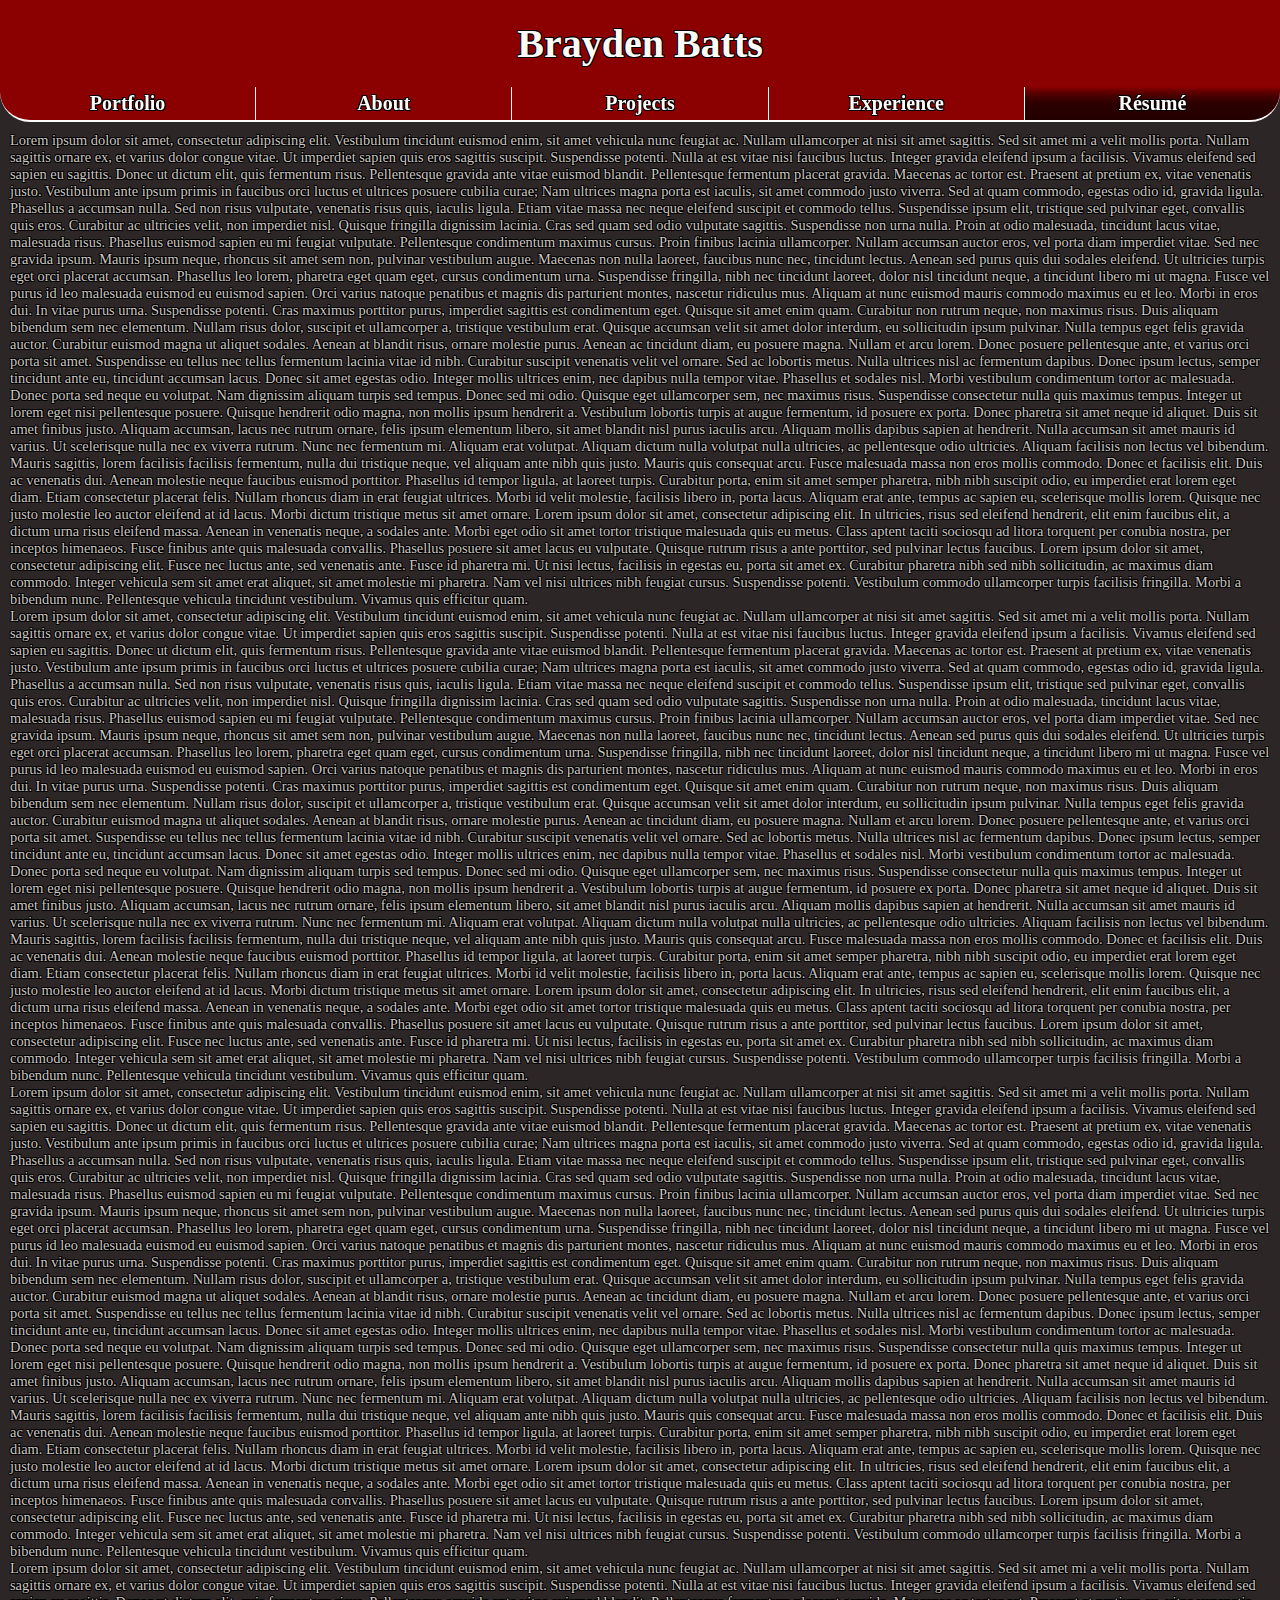
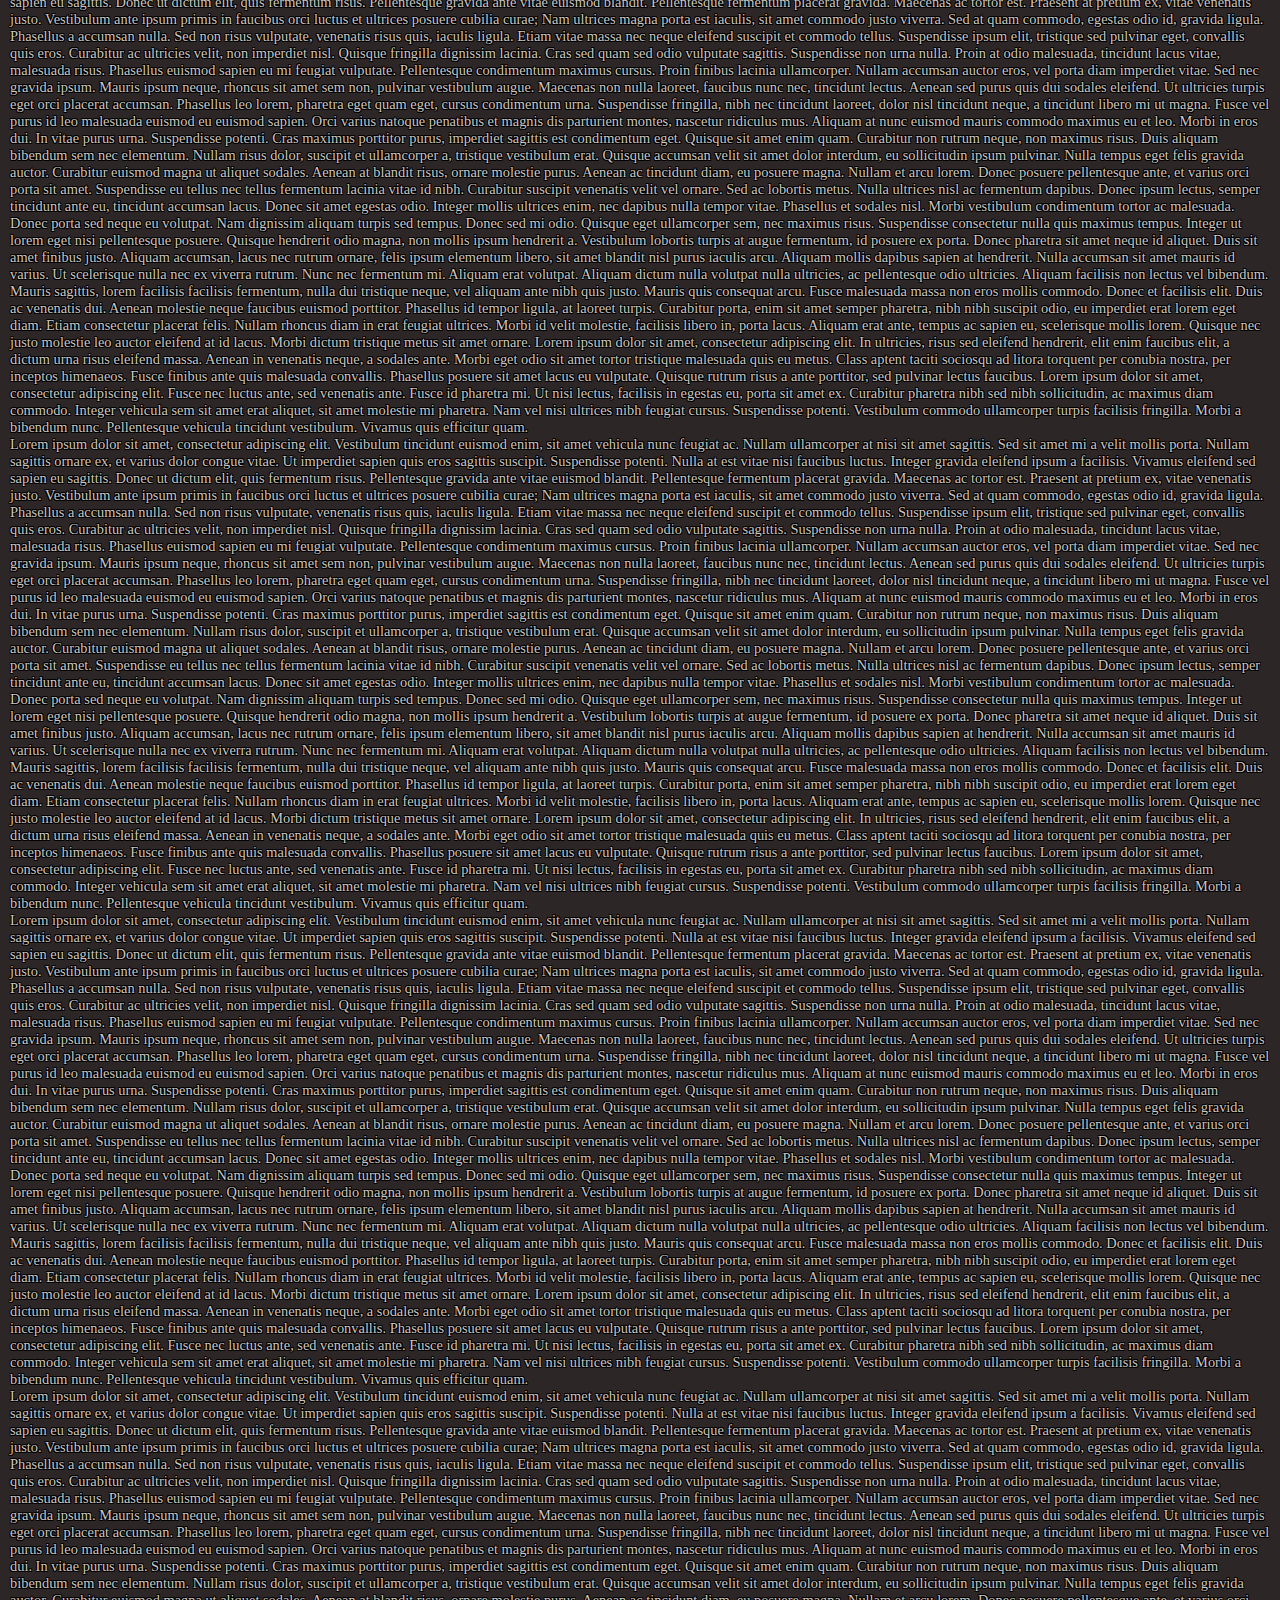
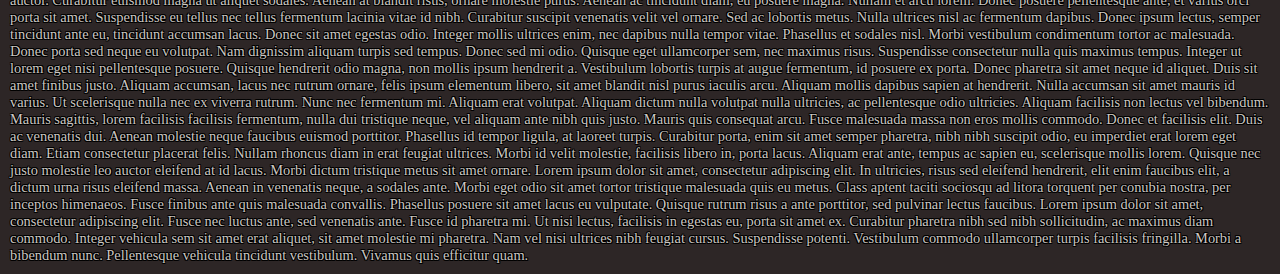
<file: resume.html>
<!DOCTYPE html>
<html>
  <head>
    <meta charset="utf-8">
    <link rel="stylesheet" href="styles.css">
    <link rel="icon" type="image/png" href="./images/favicon.png">
    <title>Brayden Batts &ndash; Résumé</title>
  </head>
  
  <body>
    <div class="banner">
      <div class="header">
        <div class="title-container">
          <h1 class="title">Brayden Batts</h1>
        </div>
        <div class="tab-container">
          <h5 class="tab">
            <a class="tab-link" href="./">Portfolio</a>
          </h5>
          <h5 class="tab">
            <a class="tab-link" href="./about.html">About</a>
          </h5>
          <h5 class="tab">
            <a class="tab-link" href="./projects.html">Projects</a>
          </h5>
          <h5 class="tab">
            <a class="tab-link" href="./experience.html">Experience</a>
          </h5>
          <h5 class="tab active">
            <a class="tab-link" href="./resume.html">Résumé</a>
          </h5>
        </div>
      </div>
    </div>
    <div class="content">
      <p>
        Lorem ipsum dolor sit amet, consectetur adipiscing elit. Vestibulum tincidunt euismod enim, sit amet vehicula nunc feugiat ac. Nullam ullamcorper at nisi sit amet sagittis. Sed sit amet mi a velit mollis porta. Nullam sagittis ornare ex, et varius dolor congue vitae. Ut imperdiet sapien quis eros sagittis suscipit. Suspendisse potenti. Nulla at est vitae nisi faucibus luctus. Integer gravida eleifend ipsum a facilisis. Vivamus eleifend sed sapien eu sagittis. Donec ut dictum elit, quis fermentum risus. Pellentesque gravida ante vitae euismod blandit.
        Pellentesque fermentum placerat gravida. Maecenas ac tortor est. Praesent at pretium ex, vitae venenatis justo. Vestibulum ante ipsum primis in faucibus orci luctus et ultrices posuere cubilia curae; Nam ultrices magna porta est iaculis, sit amet commodo justo viverra. Sed at quam commodo, egestas odio id, gravida ligula. Phasellus a accumsan nulla. Sed non risus vulputate, venenatis risus quis, iaculis ligula. Etiam vitae massa nec neque eleifend suscipit et commodo tellus.
        Suspendisse ipsum elit, tristique sed pulvinar eget, convallis quis eros. Curabitur ac ultricies velit, non imperdiet nisl. Quisque fringilla dignissim lacinia. Cras sed quam sed odio vulputate sagittis. Suspendisse non urna nulla. Proin at odio malesuada, tincidunt lacus vitae, malesuada risus. Phasellus euismod sapien eu mi feugiat vulputate. Pellentesque condimentum maximus cursus. Proin finibus lacinia ullamcorper. Nullam accumsan auctor eros, vel porta diam imperdiet vitae. Sed nec gravida ipsum. Mauris ipsum neque, rhoncus sit amet sem non, pulvinar vestibulum augue.
        Maecenas non nulla laoreet, faucibus nunc nec, tincidunt lectus. Aenean sed purus quis dui sodales eleifend. Ut ultricies turpis eget orci placerat accumsan. Phasellus leo lorem, pharetra eget quam eget, cursus condimentum urna. Suspendisse fringilla, nibh nec tincidunt laoreet, dolor nisl tincidunt neque, a tincidunt libero mi ut magna. Fusce vel purus id leo malesuada euismod eu euismod sapien. Orci varius natoque penatibus et magnis dis parturient montes, nascetur ridiculus mus.
        Aliquam at nunc euismod mauris commodo maximus eu et leo. Morbi in eros dui. In vitae purus urna. Suspendisse potenti. Cras maximus porttitor purus, imperdiet sagittis est condimentum eget. Quisque sit amet enim quam. Curabitur non rutrum neque, non maximus risus. Duis aliquam bibendum sem nec elementum. Nullam risus dolor, suscipit et ullamcorper a, tristique vestibulum erat. Quisque accumsan velit sit amet dolor interdum, eu sollicitudin ipsum pulvinar. Nulla tempus eget felis gravida auctor. Curabitur euismod magna ut aliquet sodales. Aenean at blandit risus, ornare molestie purus. Aenean ac tincidunt diam, eu posuere magna. Nullam et arcu lorem. Donec posuere pellentesque ante, et varius orci porta sit amet.
        Suspendisse eu tellus nec tellus fermentum lacinia vitae id nibh. Curabitur suscipit venenatis velit vel ornare. Sed ac lobortis metus. Nulla ultrices nisl ac fermentum dapibus. Donec ipsum lectus, semper tincidunt ante eu, tincidunt accumsan lacus. Donec sit amet egestas odio. Integer mollis ultrices enim, nec dapibus nulla tempor vitae. Phasellus et sodales nisl. Morbi vestibulum condimentum tortor ac malesuada. Donec porta sed neque eu volutpat. Nam dignissim aliquam turpis sed tempus. Donec sed mi odio. Quisque eget ullamcorper sem, nec maximus risus. Suspendisse consectetur nulla quis maximus tempus. Integer ut lorem eget nisi pellentesque posuere. Quisque hendrerit odio magna, non mollis ipsum hendrerit a.
        Vestibulum lobortis turpis at augue fermentum, id posuere ex porta. Donec pharetra sit amet neque id aliquet. Duis sit amet finibus justo. Aliquam accumsan, lacus nec rutrum ornare, felis ipsum elementum libero, sit amet blandit nisl purus iaculis arcu. Aliquam mollis dapibus sapien at hendrerit. Nulla accumsan sit amet mauris id varius. Ut scelerisque nulla nec ex viverra rutrum. Nunc nec fermentum mi. Aliquam erat volutpat. Aliquam dictum nulla volutpat nulla ultricies, ac pellentesque odio ultricies. Aliquam facilisis non lectus vel bibendum. Mauris sagittis, lorem facilisis facilisis fermentum, nulla dui tristique neque, vel aliquam ante nibh quis justo. Mauris quis consequat arcu. Fusce malesuada massa non eros mollis commodo.
        Donec et facilisis elit. Duis ac venenatis dui. Aenean molestie neque faucibus euismod porttitor. Phasellus id tempor ligula, at laoreet turpis. Curabitur porta, enim sit amet semper pharetra, nibh nibh suscipit odio, eu imperdiet erat lorem eget diam. Etiam consectetur placerat felis. Nullam rhoncus diam in erat feugiat ultrices. Morbi id velit molestie, facilisis libero in, porta lacus. Aliquam erat ante, tempus ac sapien eu, scelerisque mollis lorem. Quisque nec justo molestie leo auctor eleifend at id lacus. Morbi dictum tristique metus sit amet ornare. Lorem ipsum dolor sit amet, consectetur adipiscing elit. In ultricies, risus sed eleifend hendrerit, elit enim faucibus elit, a dictum urna risus eleifend massa. Aenean in venenatis neque, a sodales ante. Morbi eget odio sit amet tortor tristique malesuada quis eu metus.
        Class aptent taciti sociosqu ad litora torquent per conubia nostra, per inceptos himenaeos. Fusce finibus ante quis malesuada convallis. Phasellus posuere sit amet lacus eu vulputate. Quisque rutrum risus a ante porttitor, sed pulvinar lectus faucibus. Lorem ipsum dolor sit amet, consectetur adipiscing elit. Fusce nec luctus ante, sed venenatis ante. Fusce id pharetra mi. Ut nisi lectus, facilisis in egestas eu, porta sit amet ex.
        Curabitur pharetra nibh sed nibh sollicitudin, ac maximus diam commodo. Integer vehicula sem sit amet erat aliquet, sit amet molestie mi pharetra. Nam vel nisi ultrices nibh feugiat cursus. Suspendisse potenti. Vestibulum commodo ullamcorper turpis facilisis fringilla. Morbi a bibendum nunc. Pellentesque vehicula tincidunt vestibulum. Vivamus quis efficitur quam.
      </p>
      <p>
        Lorem ipsum dolor sit amet, consectetur adipiscing elit. Vestibulum tincidunt euismod enim, sit amet vehicula nunc feugiat ac. Nullam ullamcorper at nisi sit amet sagittis. Sed sit amet mi a velit mollis porta. Nullam sagittis ornare ex, et varius dolor congue vitae. Ut imperdiet sapien quis eros sagittis suscipit. Suspendisse potenti. Nulla at est vitae nisi faucibus luctus. Integer gravida eleifend ipsum a facilisis. Vivamus eleifend sed sapien eu sagittis. Donec ut dictum elit, quis fermentum risus. Pellentesque gravida ante vitae euismod blandit.
        Pellentesque fermentum placerat gravida. Maecenas ac tortor est. Praesent at pretium ex, vitae venenatis justo. Vestibulum ante ipsum primis in faucibus orci luctus et ultrices posuere cubilia curae; Nam ultrices magna porta est iaculis, sit amet commodo justo viverra. Sed at quam commodo, egestas odio id, gravida ligula. Phasellus a accumsan nulla. Sed non risus vulputate, venenatis risus quis, iaculis ligula. Etiam vitae massa nec neque eleifend suscipit et commodo tellus.
        Suspendisse ipsum elit, tristique sed pulvinar eget, convallis quis eros. Curabitur ac ultricies velit, non imperdiet nisl. Quisque fringilla dignissim lacinia. Cras sed quam sed odio vulputate sagittis. Suspendisse non urna nulla. Proin at odio malesuada, tincidunt lacus vitae, malesuada risus. Phasellus euismod sapien eu mi feugiat vulputate. Pellentesque condimentum maximus cursus. Proin finibus lacinia ullamcorper. Nullam accumsan auctor eros, vel porta diam imperdiet vitae. Sed nec gravida ipsum. Mauris ipsum neque, rhoncus sit amet sem non, pulvinar vestibulum augue.
        Maecenas non nulla laoreet, faucibus nunc nec, tincidunt lectus. Aenean sed purus quis dui sodales eleifend. Ut ultricies turpis eget orci placerat accumsan. Phasellus leo lorem, pharetra eget quam eget, cursus condimentum urna. Suspendisse fringilla, nibh nec tincidunt laoreet, dolor nisl tincidunt neque, a tincidunt libero mi ut magna. Fusce vel purus id leo malesuada euismod eu euismod sapien. Orci varius natoque penatibus et magnis dis parturient montes, nascetur ridiculus mus.
        Aliquam at nunc euismod mauris commodo maximus eu et leo. Morbi in eros dui. In vitae purus urna. Suspendisse potenti. Cras maximus porttitor purus, imperdiet sagittis est condimentum eget. Quisque sit amet enim quam. Curabitur non rutrum neque, non maximus risus. Duis aliquam bibendum sem nec elementum. Nullam risus dolor, suscipit et ullamcorper a, tristique vestibulum erat. Quisque accumsan velit sit amet dolor interdum, eu sollicitudin ipsum pulvinar. Nulla tempus eget felis gravida auctor. Curabitur euismod magna ut aliquet sodales. Aenean at blandit risus, ornare molestie purus. Aenean ac tincidunt diam, eu posuere magna. Nullam et arcu lorem. Donec posuere pellentesque ante, et varius orci porta sit amet.
        Suspendisse eu tellus nec tellus fermentum lacinia vitae id nibh. Curabitur suscipit venenatis velit vel ornare. Sed ac lobortis metus. Nulla ultrices nisl ac fermentum dapibus. Donec ipsum lectus, semper tincidunt ante eu, tincidunt accumsan lacus. Donec sit amet egestas odio. Integer mollis ultrices enim, nec dapibus nulla tempor vitae. Phasellus et sodales nisl. Morbi vestibulum condimentum tortor ac malesuada. Donec porta sed neque eu volutpat. Nam dignissim aliquam turpis sed tempus. Donec sed mi odio. Quisque eget ullamcorper sem, nec maximus risus. Suspendisse consectetur nulla quis maximus tempus. Integer ut lorem eget nisi pellentesque posuere. Quisque hendrerit odio magna, non mollis ipsum hendrerit a.
        Vestibulum lobortis turpis at augue fermentum, id posuere ex porta. Donec pharetra sit amet neque id aliquet. Duis sit amet finibus justo. Aliquam accumsan, lacus nec rutrum ornare, felis ipsum elementum libero, sit amet blandit nisl purus iaculis arcu. Aliquam mollis dapibus sapien at hendrerit. Nulla accumsan sit amet mauris id varius. Ut scelerisque nulla nec ex viverra rutrum. Nunc nec fermentum mi. Aliquam erat volutpat. Aliquam dictum nulla volutpat nulla ultricies, ac pellentesque odio ultricies. Aliquam facilisis non lectus vel bibendum. Mauris sagittis, lorem facilisis facilisis fermentum, nulla dui tristique neque, vel aliquam ante nibh quis justo. Mauris quis consequat arcu. Fusce malesuada massa non eros mollis commodo.
        Donec et facilisis elit. Duis ac venenatis dui. Aenean molestie neque faucibus euismod porttitor. Phasellus id tempor ligula, at laoreet turpis. Curabitur porta, enim sit amet semper pharetra, nibh nibh suscipit odio, eu imperdiet erat lorem eget diam. Etiam consectetur placerat felis. Nullam rhoncus diam in erat feugiat ultrices. Morbi id velit molestie, facilisis libero in, porta lacus. Aliquam erat ante, tempus ac sapien eu, scelerisque mollis lorem. Quisque nec justo molestie leo auctor eleifend at id lacus. Morbi dictum tristique metus sit amet ornare. Lorem ipsum dolor sit amet, consectetur adipiscing elit. In ultricies, risus sed eleifend hendrerit, elit enim faucibus elit, a dictum urna risus eleifend massa. Aenean in venenatis neque, a sodales ante. Morbi eget odio sit amet tortor tristique malesuada quis eu metus.
        Class aptent taciti sociosqu ad litora torquent per conubia nostra, per inceptos himenaeos. Fusce finibus ante quis malesuada convallis. Phasellus posuere sit amet lacus eu vulputate. Quisque rutrum risus a ante porttitor, sed pulvinar lectus faucibus. Lorem ipsum dolor sit amet, consectetur adipiscing elit. Fusce nec luctus ante, sed venenatis ante. Fusce id pharetra mi. Ut nisi lectus, facilisis in egestas eu, porta sit amet ex.
        Curabitur pharetra nibh sed nibh sollicitudin, ac maximus diam commodo. Integer vehicula sem sit amet erat aliquet, sit amet molestie mi pharetra. Nam vel nisi ultrices nibh feugiat cursus. Suspendisse potenti. Vestibulum commodo ullamcorper turpis facilisis fringilla. Morbi a bibendum nunc. Pellentesque vehicula tincidunt vestibulum. Vivamus quis efficitur quam.
      </p>
      <p>
        Lorem ipsum dolor sit amet, consectetur adipiscing elit. Vestibulum tincidunt euismod enim, sit amet vehicula nunc feugiat ac. Nullam ullamcorper at nisi sit amet sagittis. Sed sit amet mi a velit mollis porta. Nullam sagittis ornare ex, et varius dolor congue vitae. Ut imperdiet sapien quis eros sagittis suscipit. Suspendisse potenti. Nulla at est vitae nisi faucibus luctus. Integer gravida eleifend ipsum a facilisis. Vivamus eleifend sed sapien eu sagittis. Donec ut dictum elit, quis fermentum risus. Pellentesque gravida ante vitae euismod blandit.
        Pellentesque fermentum placerat gravida. Maecenas ac tortor est. Praesent at pretium ex, vitae venenatis justo. Vestibulum ante ipsum primis in faucibus orci luctus et ultrices posuere cubilia curae; Nam ultrices magna porta est iaculis, sit amet commodo justo viverra. Sed at quam commodo, egestas odio id, gravida ligula. Phasellus a accumsan nulla. Sed non risus vulputate, venenatis risus quis, iaculis ligula. Etiam vitae massa nec neque eleifend suscipit et commodo tellus.
        Suspendisse ipsum elit, tristique sed pulvinar eget, convallis quis eros. Curabitur ac ultricies velit, non imperdiet nisl. Quisque fringilla dignissim lacinia. Cras sed quam sed odio vulputate sagittis. Suspendisse non urna nulla. Proin at odio malesuada, tincidunt lacus vitae, malesuada risus. Phasellus euismod sapien eu mi feugiat vulputate. Pellentesque condimentum maximus cursus. Proin finibus lacinia ullamcorper. Nullam accumsan auctor eros, vel porta diam imperdiet vitae. Sed nec gravida ipsum. Mauris ipsum neque, rhoncus sit amet sem non, pulvinar vestibulum augue.
        Maecenas non nulla laoreet, faucibus nunc nec, tincidunt lectus. Aenean sed purus quis dui sodales eleifend. Ut ultricies turpis eget orci placerat accumsan. Phasellus leo lorem, pharetra eget quam eget, cursus condimentum urna. Suspendisse fringilla, nibh nec tincidunt laoreet, dolor nisl tincidunt neque, a tincidunt libero mi ut magna. Fusce vel purus id leo malesuada euismod eu euismod sapien. Orci varius natoque penatibus et magnis dis parturient montes, nascetur ridiculus mus.
        Aliquam at nunc euismod mauris commodo maximus eu et leo. Morbi in eros dui. In vitae purus urna. Suspendisse potenti. Cras maximus porttitor purus, imperdiet sagittis est condimentum eget. Quisque sit amet enim quam. Curabitur non rutrum neque, non maximus risus. Duis aliquam bibendum sem nec elementum. Nullam risus dolor, suscipit et ullamcorper a, tristique vestibulum erat. Quisque accumsan velit sit amet dolor interdum, eu sollicitudin ipsum pulvinar. Nulla tempus eget felis gravida auctor. Curabitur euismod magna ut aliquet sodales. Aenean at blandit risus, ornare molestie purus. Aenean ac tincidunt diam, eu posuere magna. Nullam et arcu lorem. Donec posuere pellentesque ante, et varius orci porta sit amet.
        Suspendisse eu tellus nec tellus fermentum lacinia vitae id nibh. Curabitur suscipit venenatis velit vel ornare. Sed ac lobortis metus. Nulla ultrices nisl ac fermentum dapibus. Donec ipsum lectus, semper tincidunt ante eu, tincidunt accumsan lacus. Donec sit amet egestas odio. Integer mollis ultrices enim, nec dapibus nulla tempor vitae. Phasellus et sodales nisl. Morbi vestibulum condimentum tortor ac malesuada. Donec porta sed neque eu volutpat. Nam dignissim aliquam turpis sed tempus. Donec sed mi odio. Quisque eget ullamcorper sem, nec maximus risus. Suspendisse consectetur nulla quis maximus tempus. Integer ut lorem eget nisi pellentesque posuere. Quisque hendrerit odio magna, non mollis ipsum hendrerit a.
        Vestibulum lobortis turpis at augue fermentum, id posuere ex porta. Donec pharetra sit amet neque id aliquet. Duis sit amet finibus justo. Aliquam accumsan, lacus nec rutrum ornare, felis ipsum elementum libero, sit amet blandit nisl purus iaculis arcu. Aliquam mollis dapibus sapien at hendrerit. Nulla accumsan sit amet mauris id varius. Ut scelerisque nulla nec ex viverra rutrum. Nunc nec fermentum mi. Aliquam erat volutpat. Aliquam dictum nulla volutpat nulla ultricies, ac pellentesque odio ultricies. Aliquam facilisis non lectus vel bibendum. Mauris sagittis, lorem facilisis facilisis fermentum, nulla dui tristique neque, vel aliquam ante nibh quis justo. Mauris quis consequat arcu. Fusce malesuada massa non eros mollis commodo.
        Donec et facilisis elit. Duis ac venenatis dui. Aenean molestie neque faucibus euismod porttitor. Phasellus id tempor ligula, at laoreet turpis. Curabitur porta, enim sit amet semper pharetra, nibh nibh suscipit odio, eu imperdiet erat lorem eget diam. Etiam consectetur placerat felis. Nullam rhoncus diam in erat feugiat ultrices. Morbi id velit molestie, facilisis libero in, porta lacus. Aliquam erat ante, tempus ac sapien eu, scelerisque mollis lorem. Quisque nec justo molestie leo auctor eleifend at id lacus. Morbi dictum tristique metus sit amet ornare. Lorem ipsum dolor sit amet, consectetur adipiscing elit. In ultricies, risus sed eleifend hendrerit, elit enim faucibus elit, a dictum urna risus eleifend massa. Aenean in venenatis neque, a sodales ante. Morbi eget odio sit amet tortor tristique malesuada quis eu metus.
        Class aptent taciti sociosqu ad litora torquent per conubia nostra, per inceptos himenaeos. Fusce finibus ante quis malesuada convallis. Phasellus posuere sit amet lacus eu vulputate. Quisque rutrum risus a ante porttitor, sed pulvinar lectus faucibus. Lorem ipsum dolor sit amet, consectetur adipiscing elit. Fusce nec luctus ante, sed venenatis ante. Fusce id pharetra mi. Ut nisi lectus, facilisis in egestas eu, porta sit amet ex.
        Curabitur pharetra nibh sed nibh sollicitudin, ac maximus diam commodo. Integer vehicula sem sit amet erat aliquet, sit amet molestie mi pharetra. Nam vel nisi ultrices nibh feugiat cursus. Suspendisse potenti. Vestibulum commodo ullamcorper turpis facilisis fringilla. Morbi a bibendum nunc. Pellentesque vehicula tincidunt vestibulum. Vivamus quis efficitur quam.
      </p>
      <p>
        Lorem ipsum dolor sit amet, consectetur adipiscing elit. Vestibulum tincidunt euismod enim, sit amet vehicula nunc feugiat ac. Nullam ullamcorper at nisi sit amet sagittis. Sed sit amet mi a velit mollis porta. Nullam sagittis ornare ex, et varius dolor congue vitae. Ut imperdiet sapien quis eros sagittis suscipit. Suspendisse potenti. Nulla at est vitae nisi faucibus luctus. Integer gravida eleifend ipsum a facilisis. Vivamus eleifend sed sapien eu sagittis. Donec ut dictum elit, quis fermentum risus. Pellentesque gravida ante vitae euismod blandit.
        Pellentesque fermentum placerat gravida. Maecenas ac tortor est. Praesent at pretium ex, vitae venenatis justo. Vestibulum ante ipsum primis in faucibus orci luctus et ultrices posuere cubilia curae; Nam ultrices magna porta est iaculis, sit amet commodo justo viverra. Sed at quam commodo, egestas odio id, gravida ligula. Phasellus a accumsan nulla. Sed non risus vulputate, venenatis risus quis, iaculis ligula. Etiam vitae massa nec neque eleifend suscipit et commodo tellus.
        Suspendisse ipsum elit, tristique sed pulvinar eget, convallis quis eros. Curabitur ac ultricies velit, non imperdiet nisl. Quisque fringilla dignissim lacinia. Cras sed quam sed odio vulputate sagittis. Suspendisse non urna nulla. Proin at odio malesuada, tincidunt lacus vitae, malesuada risus. Phasellus euismod sapien eu mi feugiat vulputate. Pellentesque condimentum maximus cursus. Proin finibus lacinia ullamcorper. Nullam accumsan auctor eros, vel porta diam imperdiet vitae. Sed nec gravida ipsum. Mauris ipsum neque, rhoncus sit amet sem non, pulvinar vestibulum augue.
        Maecenas non nulla laoreet, faucibus nunc nec, tincidunt lectus. Aenean sed purus quis dui sodales eleifend. Ut ultricies turpis eget orci placerat accumsan. Phasellus leo lorem, pharetra eget quam eget, cursus condimentum urna. Suspendisse fringilla, nibh nec tincidunt laoreet, dolor nisl tincidunt neque, a tincidunt libero mi ut magna. Fusce vel purus id leo malesuada euismod eu euismod sapien. Orci varius natoque penatibus et magnis dis parturient montes, nascetur ridiculus mus.
        Aliquam at nunc euismod mauris commodo maximus eu et leo. Morbi in eros dui. In vitae purus urna. Suspendisse potenti. Cras maximus porttitor purus, imperdiet sagittis est condimentum eget. Quisque sit amet enim quam. Curabitur non rutrum neque, non maximus risus. Duis aliquam bibendum sem nec elementum. Nullam risus dolor, suscipit et ullamcorper a, tristique vestibulum erat. Quisque accumsan velit sit amet dolor interdum, eu sollicitudin ipsum pulvinar. Nulla tempus eget felis gravida auctor. Curabitur euismod magna ut aliquet sodales. Aenean at blandit risus, ornare molestie purus. Aenean ac tincidunt diam, eu posuere magna. Nullam et arcu lorem. Donec posuere pellentesque ante, et varius orci porta sit amet.
        Suspendisse eu tellus nec tellus fermentum lacinia vitae id nibh. Curabitur suscipit venenatis velit vel ornare. Sed ac lobortis metus. Nulla ultrices nisl ac fermentum dapibus. Donec ipsum lectus, semper tincidunt ante eu, tincidunt accumsan lacus. Donec sit amet egestas odio. Integer mollis ultrices enim, nec dapibus nulla tempor vitae. Phasellus et sodales nisl. Morbi vestibulum condimentum tortor ac malesuada. Donec porta sed neque eu volutpat. Nam dignissim aliquam turpis sed tempus. Donec sed mi odio. Quisque eget ullamcorper sem, nec maximus risus. Suspendisse consectetur nulla quis maximus tempus. Integer ut lorem eget nisi pellentesque posuere. Quisque hendrerit odio magna, non mollis ipsum hendrerit a.
        Vestibulum lobortis turpis at augue fermentum, id posuere ex porta. Donec pharetra sit amet neque id aliquet. Duis sit amet finibus justo. Aliquam accumsan, lacus nec rutrum ornare, felis ipsum elementum libero, sit amet blandit nisl purus iaculis arcu. Aliquam mollis dapibus sapien at hendrerit. Nulla accumsan sit amet mauris id varius. Ut scelerisque nulla nec ex viverra rutrum. Nunc nec fermentum mi. Aliquam erat volutpat. Aliquam dictum nulla volutpat nulla ultricies, ac pellentesque odio ultricies. Aliquam facilisis non lectus vel bibendum. Mauris sagittis, lorem facilisis facilisis fermentum, nulla dui tristique neque, vel aliquam ante nibh quis justo. Mauris quis consequat arcu. Fusce malesuada massa non eros mollis commodo.
        Donec et facilisis elit. Duis ac venenatis dui. Aenean molestie neque faucibus euismod porttitor. Phasellus id tempor ligula, at laoreet turpis. Curabitur porta, enim sit amet semper pharetra, nibh nibh suscipit odio, eu imperdiet erat lorem eget diam. Etiam consectetur placerat felis. Nullam rhoncus diam in erat feugiat ultrices. Morbi id velit molestie, facilisis libero in, porta lacus. Aliquam erat ante, tempus ac sapien eu, scelerisque mollis lorem. Quisque nec justo molestie leo auctor eleifend at id lacus. Morbi dictum tristique metus sit amet ornare. Lorem ipsum dolor sit amet, consectetur adipiscing elit. In ultricies, risus sed eleifend hendrerit, elit enim faucibus elit, a dictum urna risus eleifend massa. Aenean in venenatis neque, a sodales ante. Morbi eget odio sit amet tortor tristique malesuada quis eu metus.
        Class aptent taciti sociosqu ad litora torquent per conubia nostra, per inceptos himenaeos. Fusce finibus ante quis malesuada convallis. Phasellus posuere sit amet lacus eu vulputate. Quisque rutrum risus a ante porttitor, sed pulvinar lectus faucibus. Lorem ipsum dolor sit amet, consectetur adipiscing elit. Fusce nec luctus ante, sed venenatis ante. Fusce id pharetra mi. Ut nisi lectus, facilisis in egestas eu, porta sit amet ex.
        Curabitur pharetra nibh sed nibh sollicitudin, ac maximus diam commodo. Integer vehicula sem sit amet erat aliquet, sit amet molestie mi pharetra. Nam vel nisi ultrices nibh feugiat cursus. Suspendisse potenti. Vestibulum commodo ullamcorper turpis facilisis fringilla. Morbi a bibendum nunc. Pellentesque vehicula tincidunt vestibulum. Vivamus quis efficitur quam.
      </p>
      <p>
        Lorem ipsum dolor sit amet, consectetur adipiscing elit. Vestibulum tincidunt euismod enim, sit amet vehicula nunc feugiat ac. Nullam ullamcorper at nisi sit amet sagittis. Sed sit amet mi a velit mollis porta. Nullam sagittis ornare ex, et varius dolor congue vitae. Ut imperdiet sapien quis eros sagittis suscipit. Suspendisse potenti. Nulla at est vitae nisi faucibus luctus. Integer gravida eleifend ipsum a facilisis. Vivamus eleifend sed sapien eu sagittis. Donec ut dictum elit, quis fermentum risus. Pellentesque gravida ante vitae euismod blandit.
        Pellentesque fermentum placerat gravida. Maecenas ac tortor est. Praesent at pretium ex, vitae venenatis justo. Vestibulum ante ipsum primis in faucibus orci luctus et ultrices posuere cubilia curae; Nam ultrices magna porta est iaculis, sit amet commodo justo viverra. Sed at quam commodo, egestas odio id, gravida ligula. Phasellus a accumsan nulla. Sed non risus vulputate, venenatis risus quis, iaculis ligula. Etiam vitae massa nec neque eleifend suscipit et commodo tellus.
        Suspendisse ipsum elit, tristique sed pulvinar eget, convallis quis eros. Curabitur ac ultricies velit, non imperdiet nisl. Quisque fringilla dignissim lacinia. Cras sed quam sed odio vulputate sagittis. Suspendisse non urna nulla. Proin at odio malesuada, tincidunt lacus vitae, malesuada risus. Phasellus euismod sapien eu mi feugiat vulputate. Pellentesque condimentum maximus cursus. Proin finibus lacinia ullamcorper. Nullam accumsan auctor eros, vel porta diam imperdiet vitae. Sed nec gravida ipsum. Mauris ipsum neque, rhoncus sit amet sem non, pulvinar vestibulum augue.
        Maecenas non nulla laoreet, faucibus nunc nec, tincidunt lectus. Aenean sed purus quis dui sodales eleifend. Ut ultricies turpis eget orci placerat accumsan. Phasellus leo lorem, pharetra eget quam eget, cursus condimentum urna. Suspendisse fringilla, nibh nec tincidunt laoreet, dolor nisl tincidunt neque, a tincidunt libero mi ut magna. Fusce vel purus id leo malesuada euismod eu euismod sapien. Orci varius natoque penatibus et magnis dis parturient montes, nascetur ridiculus mus.
        Aliquam at nunc euismod mauris commodo maximus eu et leo. Morbi in eros dui. In vitae purus urna. Suspendisse potenti. Cras maximus porttitor purus, imperdiet sagittis est condimentum eget. Quisque sit amet enim quam. Curabitur non rutrum neque, non maximus risus. Duis aliquam bibendum sem nec elementum. Nullam risus dolor, suscipit et ullamcorper a, tristique vestibulum erat. Quisque accumsan velit sit amet dolor interdum, eu sollicitudin ipsum pulvinar. Nulla tempus eget felis gravida auctor. Curabitur euismod magna ut aliquet sodales. Aenean at blandit risus, ornare molestie purus. Aenean ac tincidunt diam, eu posuere magna. Nullam et arcu lorem. Donec posuere pellentesque ante, et varius orci porta sit amet.
        Suspendisse eu tellus nec tellus fermentum lacinia vitae id nibh. Curabitur suscipit venenatis velit vel ornare. Sed ac lobortis metus. Nulla ultrices nisl ac fermentum dapibus. Donec ipsum lectus, semper tincidunt ante eu, tincidunt accumsan lacus. Donec sit amet egestas odio. Integer mollis ultrices enim, nec dapibus nulla tempor vitae. Phasellus et sodales nisl. Morbi vestibulum condimentum tortor ac malesuada. Donec porta sed neque eu volutpat. Nam dignissim aliquam turpis sed tempus. Donec sed mi odio. Quisque eget ullamcorper sem, nec maximus risus. Suspendisse consectetur nulla quis maximus tempus. Integer ut lorem eget nisi pellentesque posuere. Quisque hendrerit odio magna, non mollis ipsum hendrerit a.
        Vestibulum lobortis turpis at augue fermentum, id posuere ex porta. Donec pharetra sit amet neque id aliquet. Duis sit amet finibus justo. Aliquam accumsan, lacus nec rutrum ornare, felis ipsum elementum libero, sit amet blandit nisl purus iaculis arcu. Aliquam mollis dapibus sapien at hendrerit. Nulla accumsan sit amet mauris id varius. Ut scelerisque nulla nec ex viverra rutrum. Nunc nec fermentum mi. Aliquam erat volutpat. Aliquam dictum nulla volutpat nulla ultricies, ac pellentesque odio ultricies. Aliquam facilisis non lectus vel bibendum. Mauris sagittis, lorem facilisis facilisis fermentum, nulla dui tristique neque, vel aliquam ante nibh quis justo. Mauris quis consequat arcu. Fusce malesuada massa non eros mollis commodo.
        Donec et facilisis elit. Duis ac venenatis dui. Aenean molestie neque faucibus euismod porttitor. Phasellus id tempor ligula, at laoreet turpis. Curabitur porta, enim sit amet semper pharetra, nibh nibh suscipit odio, eu imperdiet erat lorem eget diam. Etiam consectetur placerat felis. Nullam rhoncus diam in erat feugiat ultrices. Morbi id velit molestie, facilisis libero in, porta lacus. Aliquam erat ante, tempus ac sapien eu, scelerisque mollis lorem. Quisque nec justo molestie leo auctor eleifend at id lacus. Morbi dictum tristique metus sit amet ornare. Lorem ipsum dolor sit amet, consectetur adipiscing elit. In ultricies, risus sed eleifend hendrerit, elit enim faucibus elit, a dictum urna risus eleifend massa. Aenean in venenatis neque, a sodales ante. Morbi eget odio sit amet tortor tristique malesuada quis eu metus.
        Class aptent taciti sociosqu ad litora torquent per conubia nostra, per inceptos himenaeos. Fusce finibus ante quis malesuada convallis. Phasellus posuere sit amet lacus eu vulputate. Quisque rutrum risus a ante porttitor, sed pulvinar lectus faucibus. Lorem ipsum dolor sit amet, consectetur adipiscing elit. Fusce nec luctus ante, sed venenatis ante. Fusce id pharetra mi. Ut nisi lectus, facilisis in egestas eu, porta sit amet ex.
        Curabitur pharetra nibh sed nibh sollicitudin, ac maximus diam commodo. Integer vehicula sem sit amet erat aliquet, sit amet molestie mi pharetra. Nam vel nisi ultrices nibh feugiat cursus. Suspendisse potenti. Vestibulum commodo ullamcorper turpis facilisis fringilla. Morbi a bibendum nunc. Pellentesque vehicula tincidunt vestibulum. Vivamus quis efficitur quam.
      </p>
      <p>
        Lorem ipsum dolor sit amet, consectetur adipiscing elit. Vestibulum tincidunt euismod enim, sit amet vehicula nunc feugiat ac. Nullam ullamcorper at nisi sit amet sagittis. Sed sit amet mi a velit mollis porta. Nullam sagittis ornare ex, et varius dolor congue vitae. Ut imperdiet sapien quis eros sagittis suscipit. Suspendisse potenti. Nulla at est vitae nisi faucibus luctus. Integer gravida eleifend ipsum a facilisis. Vivamus eleifend sed sapien eu sagittis. Donec ut dictum elit, quis fermentum risus. Pellentesque gravida ante vitae euismod blandit.
        Pellentesque fermentum placerat gravida. Maecenas ac tortor est. Praesent at pretium ex, vitae venenatis justo. Vestibulum ante ipsum primis in faucibus orci luctus et ultrices posuere cubilia curae; Nam ultrices magna porta est iaculis, sit amet commodo justo viverra. Sed at quam commodo, egestas odio id, gravida ligula. Phasellus a accumsan nulla. Sed non risus vulputate, venenatis risus quis, iaculis ligula. Etiam vitae massa nec neque eleifend suscipit et commodo tellus.
        Suspendisse ipsum elit, tristique sed pulvinar eget, convallis quis eros. Curabitur ac ultricies velit, non imperdiet nisl. Quisque fringilla dignissim lacinia. Cras sed quam sed odio vulputate sagittis. Suspendisse non urna nulla. Proin at odio malesuada, tincidunt lacus vitae, malesuada risus. Phasellus euismod sapien eu mi feugiat vulputate. Pellentesque condimentum maximus cursus. Proin finibus lacinia ullamcorper. Nullam accumsan auctor eros, vel porta diam imperdiet vitae. Sed nec gravida ipsum. Mauris ipsum neque, rhoncus sit amet sem non, pulvinar vestibulum augue.
        Maecenas non nulla laoreet, faucibus nunc nec, tincidunt lectus. Aenean sed purus quis dui sodales eleifend. Ut ultricies turpis eget orci placerat accumsan. Phasellus leo lorem, pharetra eget quam eget, cursus condimentum urna. Suspendisse fringilla, nibh nec tincidunt laoreet, dolor nisl tincidunt neque, a tincidunt libero mi ut magna. Fusce vel purus id leo malesuada euismod eu euismod sapien. Orci varius natoque penatibus et magnis dis parturient montes, nascetur ridiculus mus.
        Aliquam at nunc euismod mauris commodo maximus eu et leo. Morbi in eros dui. In vitae purus urna. Suspendisse potenti. Cras maximus porttitor purus, imperdiet sagittis est condimentum eget. Quisque sit amet enim quam. Curabitur non rutrum neque, non maximus risus. Duis aliquam bibendum sem nec elementum. Nullam risus dolor, suscipit et ullamcorper a, tristique vestibulum erat. Quisque accumsan velit sit amet dolor interdum, eu sollicitudin ipsum pulvinar. Nulla tempus eget felis gravida auctor. Curabitur euismod magna ut aliquet sodales. Aenean at blandit risus, ornare molestie purus. Aenean ac tincidunt diam, eu posuere magna. Nullam et arcu lorem. Donec posuere pellentesque ante, et varius orci porta sit amet.
        Suspendisse eu tellus nec tellus fermentum lacinia vitae id nibh. Curabitur suscipit venenatis velit vel ornare. Sed ac lobortis metus. Nulla ultrices nisl ac fermentum dapibus. Donec ipsum lectus, semper tincidunt ante eu, tincidunt accumsan lacus. Donec sit amet egestas odio. Integer mollis ultrices enim, nec dapibus nulla tempor vitae. Phasellus et sodales nisl. Morbi vestibulum condimentum tortor ac malesuada. Donec porta sed neque eu volutpat. Nam dignissim aliquam turpis sed tempus. Donec sed mi odio. Quisque eget ullamcorper sem, nec maximus risus. Suspendisse consectetur nulla quis maximus tempus. Integer ut lorem eget nisi pellentesque posuere. Quisque hendrerit odio magna, non mollis ipsum hendrerit a.
        Vestibulum lobortis turpis at augue fermentum, id posuere ex porta. Donec pharetra sit amet neque id aliquet. Duis sit amet finibus justo. Aliquam accumsan, lacus nec rutrum ornare, felis ipsum elementum libero, sit amet blandit nisl purus iaculis arcu. Aliquam mollis dapibus sapien at hendrerit. Nulla accumsan sit amet mauris id varius. Ut scelerisque nulla nec ex viverra rutrum. Nunc nec fermentum mi. Aliquam erat volutpat. Aliquam dictum nulla volutpat nulla ultricies, ac pellentesque odio ultricies. Aliquam facilisis non lectus vel bibendum. Mauris sagittis, lorem facilisis facilisis fermentum, nulla dui tristique neque, vel aliquam ante nibh quis justo. Mauris quis consequat arcu. Fusce malesuada massa non eros mollis commodo.
        Donec et facilisis elit. Duis ac venenatis dui. Aenean molestie neque faucibus euismod porttitor. Phasellus id tempor ligula, at laoreet turpis. Curabitur porta, enim sit amet semper pharetra, nibh nibh suscipit odio, eu imperdiet erat lorem eget diam. Etiam consectetur placerat felis. Nullam rhoncus diam in erat feugiat ultrices. Morbi id velit molestie, facilisis libero in, porta lacus. Aliquam erat ante, tempus ac sapien eu, scelerisque mollis lorem. Quisque nec justo molestie leo auctor eleifend at id lacus. Morbi dictum tristique metus sit amet ornare. Lorem ipsum dolor sit amet, consectetur adipiscing elit. In ultricies, risus sed eleifend hendrerit, elit enim faucibus elit, a dictum urna risus eleifend massa. Aenean in venenatis neque, a sodales ante. Morbi eget odio sit amet tortor tristique malesuada quis eu metus.
        Class aptent taciti sociosqu ad litora torquent per conubia nostra, per inceptos himenaeos. Fusce finibus ante quis malesuada convallis. Phasellus posuere sit amet lacus eu vulputate. Quisque rutrum risus a ante porttitor, sed pulvinar lectus faucibus. Lorem ipsum dolor sit amet, consectetur adipiscing elit. Fusce nec luctus ante, sed venenatis ante. Fusce id pharetra mi. Ut nisi lectus, facilisis in egestas eu, porta sit amet ex.
        Curabitur pharetra nibh sed nibh sollicitudin, ac maximus diam commodo. Integer vehicula sem sit amet erat aliquet, sit amet molestie mi pharetra. Nam vel nisi ultrices nibh feugiat cursus. Suspendisse potenti. Vestibulum commodo ullamcorper turpis facilisis fringilla. Morbi a bibendum nunc. Pellentesque vehicula tincidunt vestibulum. Vivamus quis efficitur quam.
      </p>
      <p>
        Lorem ipsum dolor sit amet, consectetur adipiscing elit. Vestibulum tincidunt euismod enim, sit amet vehicula nunc feugiat ac. Nullam ullamcorper at nisi sit amet sagittis. Sed sit amet mi a velit mollis porta. Nullam sagittis ornare ex, et varius dolor congue vitae. Ut imperdiet sapien quis eros sagittis suscipit. Suspendisse potenti. Nulla at est vitae nisi faucibus luctus. Integer gravida eleifend ipsum a facilisis. Vivamus eleifend sed sapien eu sagittis. Donec ut dictum elit, quis fermentum risus. Pellentesque gravida ante vitae euismod blandit.
        Pellentesque fermentum placerat gravida. Maecenas ac tortor est. Praesent at pretium ex, vitae venenatis justo. Vestibulum ante ipsum primis in faucibus orci luctus et ultrices posuere cubilia curae; Nam ultrices magna porta est iaculis, sit amet commodo justo viverra. Sed at quam commodo, egestas odio id, gravida ligula. Phasellus a accumsan nulla. Sed non risus vulputate, venenatis risus quis, iaculis ligula. Etiam vitae massa nec neque eleifend suscipit et commodo tellus.
        Suspendisse ipsum elit, tristique sed pulvinar eget, convallis quis eros. Curabitur ac ultricies velit, non imperdiet nisl. Quisque fringilla dignissim lacinia. Cras sed quam sed odio vulputate sagittis. Suspendisse non urna nulla. Proin at odio malesuada, tincidunt lacus vitae, malesuada risus. Phasellus euismod sapien eu mi feugiat vulputate. Pellentesque condimentum maximus cursus. Proin finibus lacinia ullamcorper. Nullam accumsan auctor eros, vel porta diam imperdiet vitae. Sed nec gravida ipsum. Mauris ipsum neque, rhoncus sit amet sem non, pulvinar vestibulum augue.
        Maecenas non nulla laoreet, faucibus nunc nec, tincidunt lectus. Aenean sed purus quis dui sodales eleifend. Ut ultricies turpis eget orci placerat accumsan. Phasellus leo lorem, pharetra eget quam eget, cursus condimentum urna. Suspendisse fringilla, nibh nec tincidunt laoreet, dolor nisl tincidunt neque, a tincidunt libero mi ut magna. Fusce vel purus id leo malesuada euismod eu euismod sapien. Orci varius natoque penatibus et magnis dis parturient montes, nascetur ridiculus mus.
        Aliquam at nunc euismod mauris commodo maximus eu et leo. Morbi in eros dui. In vitae purus urna. Suspendisse potenti. Cras maximus porttitor purus, imperdiet sagittis est condimentum eget. Quisque sit amet enim quam. Curabitur non rutrum neque, non maximus risus. Duis aliquam bibendum sem nec elementum. Nullam risus dolor, suscipit et ullamcorper a, tristique vestibulum erat. Quisque accumsan velit sit amet dolor interdum, eu sollicitudin ipsum pulvinar. Nulla tempus eget felis gravida auctor. Curabitur euismod magna ut aliquet sodales. Aenean at blandit risus, ornare molestie purus. Aenean ac tincidunt diam, eu posuere magna. Nullam et arcu lorem. Donec posuere pellentesque ante, et varius orci porta sit amet.
        Suspendisse eu tellus nec tellus fermentum lacinia vitae id nibh. Curabitur suscipit venenatis velit vel ornare. Sed ac lobortis metus. Nulla ultrices nisl ac fermentum dapibus. Donec ipsum lectus, semper tincidunt ante eu, tincidunt accumsan lacus. Donec sit amet egestas odio. Integer mollis ultrices enim, nec dapibus nulla tempor vitae. Phasellus et sodales nisl. Morbi vestibulum condimentum tortor ac malesuada. Donec porta sed neque eu volutpat. Nam dignissim aliquam turpis sed tempus. Donec sed mi odio. Quisque eget ullamcorper sem, nec maximus risus. Suspendisse consectetur nulla quis maximus tempus. Integer ut lorem eget nisi pellentesque posuere. Quisque hendrerit odio magna, non mollis ipsum hendrerit a.
        Vestibulum lobortis turpis at augue fermentum, id posuere ex porta. Donec pharetra sit amet neque id aliquet. Duis sit amet finibus justo. Aliquam accumsan, lacus nec rutrum ornare, felis ipsum elementum libero, sit amet blandit nisl purus iaculis arcu. Aliquam mollis dapibus sapien at hendrerit. Nulla accumsan sit amet mauris id varius. Ut scelerisque nulla nec ex viverra rutrum. Nunc nec fermentum mi. Aliquam erat volutpat. Aliquam dictum nulla volutpat nulla ultricies, ac pellentesque odio ultricies. Aliquam facilisis non lectus vel bibendum. Mauris sagittis, lorem facilisis facilisis fermentum, nulla dui tristique neque, vel aliquam ante nibh quis justo. Mauris quis consequat arcu. Fusce malesuada massa non eros mollis commodo.
        Donec et facilisis elit. Duis ac venenatis dui. Aenean molestie neque faucibus euismod porttitor. Phasellus id tempor ligula, at laoreet turpis. Curabitur porta, enim sit amet semper pharetra, nibh nibh suscipit odio, eu imperdiet erat lorem eget diam. Etiam consectetur placerat felis. Nullam rhoncus diam in erat feugiat ultrices. Morbi id velit molestie, facilisis libero in, porta lacus. Aliquam erat ante, tempus ac sapien eu, scelerisque mollis lorem. Quisque nec justo molestie leo auctor eleifend at id lacus. Morbi dictum tristique metus sit amet ornare. Lorem ipsum dolor sit amet, consectetur adipiscing elit. In ultricies, risus sed eleifend hendrerit, elit enim faucibus elit, a dictum urna risus eleifend massa. Aenean in venenatis neque, a sodales ante. Morbi eget odio sit amet tortor tristique malesuada quis eu metus.
        Class aptent taciti sociosqu ad litora torquent per conubia nostra, per inceptos himenaeos. Fusce finibus ante quis malesuada convallis. Phasellus posuere sit amet lacus eu vulputate. Quisque rutrum risus a ante porttitor, sed pulvinar lectus faucibus. Lorem ipsum dolor sit amet, consectetur adipiscing elit. Fusce nec luctus ante, sed venenatis ante. Fusce id pharetra mi. Ut nisi lectus, facilisis in egestas eu, porta sit amet ex.
        Curabitur pharetra nibh sed nibh sollicitudin, ac maximus diam commodo. Integer vehicula sem sit amet erat aliquet, sit amet molestie mi pharetra. Nam vel nisi ultrices nibh feugiat cursus. Suspendisse potenti. Vestibulum commodo ullamcorper turpis facilisis fringilla. Morbi a bibendum nunc. Pellentesque vehicula tincidunt vestibulum. Vivamus quis efficitur quam.
      </p>
    </div>
  </body>
</html>
</file>
<file: styles.css>
* {
  margin: 0;
}

:root {
  --header-radius: 30px;

  --white-rgb: 253, 251, 248;
  --dim-white-rgb: 204, 199, 194;
  --gray-rgb: 56, 48, 48;
  --dim-gray-rgb: 45, 38, 38;
  --red-rgb: 139, 0, 0;
}

body {
  background-color: rgb(var(--dim-gray-rgb));

  font-size: 100%;
  font-family: "Georgia", Georgia, "Times New Roman", Times, serif;
  text-shadow: 0.05em 0 black, 0 0.05em black, -0.05em 0 black, 0 -0.05em black, -0.05em -0.05em black, -0.05em 0.05em black, 0.05em -0.05em black, 0.05em 0.05em black;
  color: rgb(var(--white-rgb));
}

h1 {
  font-size: 2.5rem;
}

h2 {
  font-size: 2rem;
}

h3 {
  font-size: 1.75rem;
}

h4 {
  font-size: 1.5rem;
}

h5 {
  font-size: 1.25rem;
}

h6 {
  font-size: 1.1rem;
}

p {
  font-size: 0.9rem;
  color: rgb(var(--dim-white-rgb));
}


.banner {
  position: sticky;
  top: 0;
  margin: 0;

  width: 100%;
  box-sizing: border-box;
  /* background-color: dimgray; */
}

.header {
  border-bottom: 2px solid rgb(var(--white-rgb));
  border-bottom-left-radius: var(--header-radius);
  border-bottom-right-radius: var(--header-radius);
  background-color: rgb(var(--red-rgb));
}

.align-right {
  text-align: right;
}

.align-left {
  text-align: left;
}

.title-container {
  margin-left: auto;
  margin-right: auto;
  padding: 20px;
}

.title {
  text-align: center;
  vertical-align: middle;
}

.tab-super {
  width: 100%;
  display: flex;
  flex-flow: row nowrap;
  justify-content: space-evenly;
  align-items: center;
}

.tab-container {
  display: flex;
  flex-flow: row nowrap;
  justify-content: space-evenly;
  align-items: center;
  flex: 1 1 auto;
}

.tab-container:first-of-type {
  min-width: calc(59.999% - 0.32px);
}

.tab-container:last-of-type {
  min-width: calc(39.999% - 0.48px);
}

.tab-container + .tab-container {
  border-left: solid 1px rgb(var(--white-rgb));
}

.tab {
  width: 100%;
  flex: 1 1 auto;
  position: relative;
  overflow: hidden;

  display: block;
  margin-left: auto;
  margin-right: auto;
}

.tab + .tab {
  border-left: solid 1px rgb(var(--white-rgb));
}

.tab-container:first-of-type > .tab:first-of-type {
  border-bottom-left-radius: var(--header-radius);
}

.tab-container:last-of-type > .tab:last-of-type {
  border-bottom-right-radius: var(--header-radius);
}

.tab-link {
  display: block;
  margin-left: auto;
  margin-right: auto;
  padding: 5px;

  text-align: center;
  color: rgb(var(--white-rgb));
  text-decoration: none;
}

.tab-link:before {
  content: "";
  margin-left: -100%;
}

.tab-link:after {
  content: "";
  margin-right: -100%;
}

.tab:not(.active):hover {
  background-image: linear-gradient(to top, rgba(0, 0, 0, 0.25), 80%, rgba(0, 0, 0, 0));
}

.tab:not(.active):active {
  background-image: linear-gradient(to top, rgba(0, 0, 0, 0.5), 80%, rgba(0, 0, 0, 0));
}

.content {
  padding: 10px;
}

.section {
  margin-bottom: 5px;
  scroll-margin-top: 130px;
  scroll-snap-align: start;
}

.section + .section {
  margin-top: 15px;
}

.section-header {
  margin-bottom: 0.15em;
}

.section-header:not(:first-child) {
  margin-top: 0.5em;
}

.group {
  display: flex;
  flex-flow: row wrap;
  justify-content: space-evenly;
  align-items: center;
}

.fill-pair {
  margin-left: auto;
  margin-right: auto;
  max-width: 50%;
  width: 100%;
}

.card {
  border-radius: 15px;
  background-color: rgb(var(--gray-rgb));

  margin: 5px;
  padding: 10px;
}

.card > .section-header {
  border-bottom: solid 2px rgb(var(--white-rgb));
}

.thumbnail {
  width: 13.0133em;
  height: auto;
  float: left;

  margin: 5px 5px 0px 0px;
  border-radius: 5px;
}

.large {
  width: 14.92em;
}

.clearfix::after {
  content: "";
  display: block;
  clear: both;
}

.active {
  background-image: linear-gradient(to top, rgba(0, 0, 0, 0.75), 80%, rgba(0, 0, 0, 0));
}

.active a {
  pointer-events: none;
  cursor: default;
}

.inline {
  display: inline;
}

.white {
  color: rgb(var(--white-rgb));
}

.off-white {
  color: rgb(var(--dim-white-rgb));
}

@media screen and (max-width: 992px) {
  .fill-pair {
    max-width: 100%;
  }
}

@media screen and (max-width: 600px) {
  .tab-super {
    flex-wrap: wrap;
  }

  .tab-container {
    width: 100%;
  }

  .tab-container + .tab-container {
    border-left: none;
    border-top: solid 1px rgb(var(--white-rgb));
  }

  .tab-container:first-of-type > .tab:first-of-type {
    border-bottom-left-radius: 0;
  }

  .tab-container:last-of-type > .tab:first-of-type {
    border-bottom-left-radius: var(--header-radius);
  }

  .tab-container:last-of-type > .tab:not(.active):hover {
    background: rgba(0, 0, 0, 0.25);
  }

  .tab-container:last-of-type > .tab:not(.active):active {
    background: rgba(0, 0, 0, 0.5);
  }
  
  .tab-container:last-of-type > .active {
    background: rgba(0, 0, 0, 0.75);
  }

  .thumbnail {
    width: 100%;
    margin: 5px 0px 5px;
  }
}

@media screen and (max-width: 600px),
       screen and (max-height: 600px) {
  .banner {
    position: relative;
  }

  .section {
    scroll-margin-top: 0px;
  }
}
</file>
